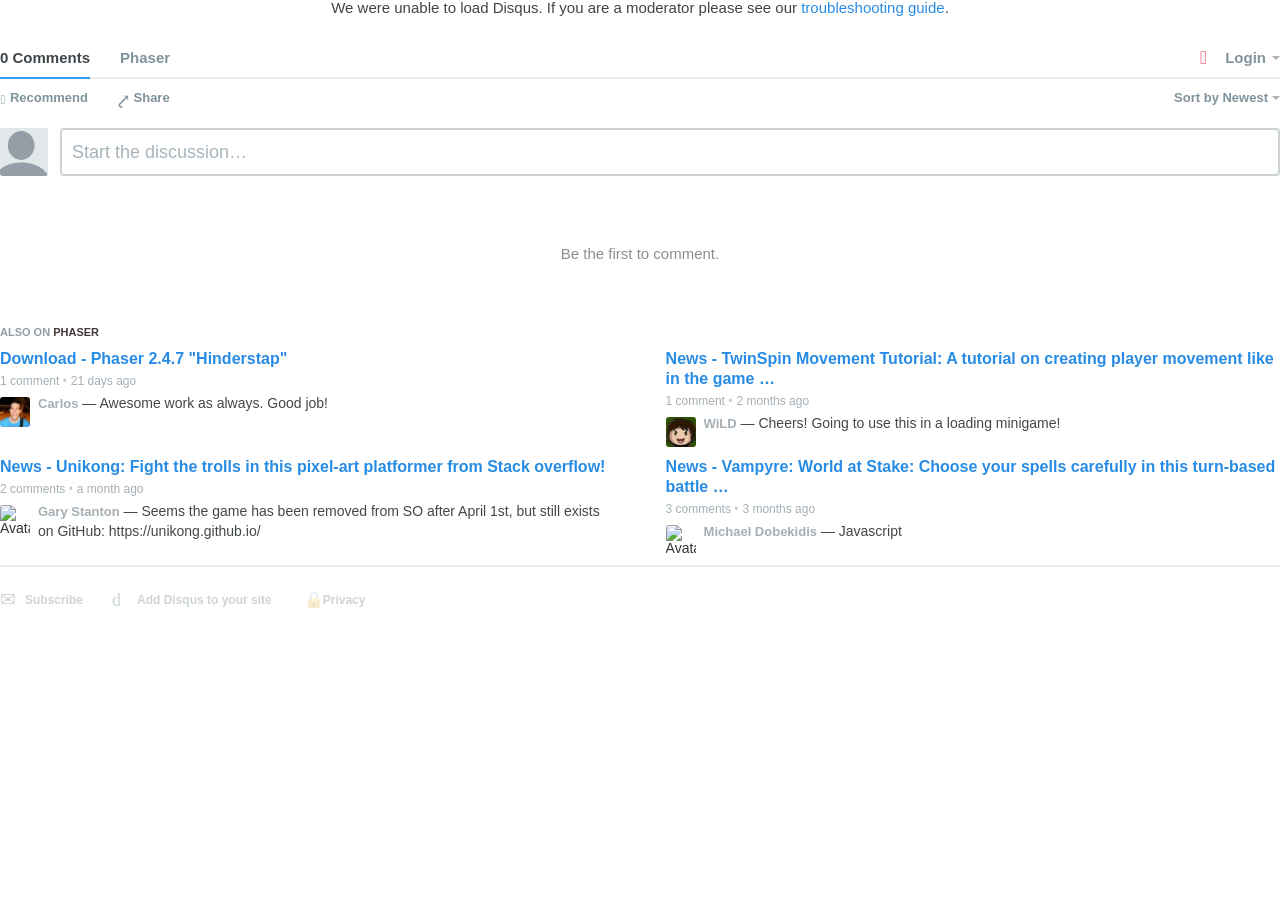
<file: assets/backgrounds/Phaser - Examples - Misc - Pause Menu_files/a.html>
<!DOCTYPE html>
<!--[if IE 8]><html lang="en" dir="ltr" class="ie8"><![endif]-->
<!--[if IE 9]><html lang="en" dir="ltr" class="ie9"><![endif]-->
<!--[if gt IE 9]><!-->
<html class="js no-touch localstorage sessionstorage contenteditable use-opacity-transitions" dir="ltr" lang="en"><!--<![endif]--><head>
<meta http-equiv="content-type" content="text/html; charset=UTF-8">
    <title>Disqus Comments</title>

    
    <meta name="viewport" content="width=device-width, initial-scale=1, maximum-scale=1, user-scalable=no">
    <meta http-equiv="X-UA-Compatible" content="IE=edge">

    
    
    <style>
        html {
            overflow: hidden;
        }

        
    </style>

<link href="a_data/lounge.css" rel="stylesheet"><script src="a_data/config.js" data-requiremodule="remote/config" data-requirecontext="_" async="" charset="utf-8" type="text/javascript"></script><script src="a_data/common.js" data-requiremodule="common.bundle" data-requirecontext="_" async="" charset="utf-8" type="text/javascript"></script><script src="a_data/lounge_002.js" data-requiremodule="lounge.bundle" data-requirecontext="_" async="" charset="utf-8" type="text/javascript"></script><script src="a_data/ga.js" data-requiremodule="ga" data-requirecontext="_" async="" charset="utf-8" type="text/javascript"></script><style id="css_1463178472229"></style><!-- base href="http://disqus.com/embed/comments/?base=default&version=cfcd5ec7691bd02a4c93982460b4bdd3&f=phaserjs&t_u=http%3A%2F%2Fphaser.io%2Fexamples%2Fv2%2Fmisc%2Fpause-menu&t_d=Phaser%20-%20Examples%20-%20Misc%20-%20Pause%20Menu&t_t=Phaser%20-%20Examples%20-%20Misc%20-%20Pause%20Menu&s_o=default" --><link href="a_data/discovery.css" rel="stylesheet"><script src="a_data/discovery.js" data-requiremodule="discovery/main" data-requirecontext="_" async="" charset="utf-8" type="text/javascript"></script></head>
<body>
    

    
    <!--[if lt IE 10]><p style="color: #fff; background-color: #f05f70; padding: 10px; margin-top: 20px;">
        You're using a browser that Disqus plans to stop supporting soon. For more information, visit our list of 
        <a href="https://help.disqus.com/customer/portal/articles/466228-which-browsers-does-disqus-work-with-" style="color: #fff; text-decoration: underline;">supported browsers</a>
        and consider upgrading.
    </p><![endif]-->
    <div id="error" style="display:none; text-align: center">
        <p>We were unable to load Disqus. If you are a moderator please see our <a href="https://docs.disqus.com/help/83/"> troubleshooting guide</a>. </p>
    </div>

    
    <script type="text/json" id="disqus-forumData">{"session":{"canModerate":false,"audienceSyncVerified":false,"mustVerify":false,"canReply":true,"mustVerifyEmail":false},"features":{},"forum":{"category":"Tech","description":"","founder":"66299511","twitterName":"photonstorm","url":"","raw_description":"","guidelines":null,"favicon":{"permalink":"http://disqus.com/api/forums/favicons/phaserjs.jpg","cache":"//a.disquscdn.com/1462914528/images/favicon-default.png"},"raw_guidelines":null,"language":"en","daysThreadAlive":0,"avatar":{"small":{"permalink":"http://disqus.com/api/forums/avatars/phaserjs.jpg?size=32","cache":"//a.disquscdn.com/1462914528/images/noavatar32.png"},"large":{"permalink":"http://disqus.com/api/forums/avatars/phaserjs.jpg?size=92","cache":"//a.disquscdn.com/1462914528/images/noavatar92.png"}},"channel":null,"daysAlive":0,"pk":"3068645","signedUrl":"","settings":{"supportLevel":0,"adsDRNativeEnabled":false,"disable3rdPartyTrackers":false,"adsVideoEnabled":false,"adsProductVideoEnabled":false,"adsPositionTopEnabled":false,"ssoRequired":false,"linkAffiliationEnabled":false,"adsProductLinksThumbnailsEnabled":false,"adsProductStoriesEnabled":false,"organicDiscoveryEnabled":true,"allowMedia":true,"discoveryMax":false,"discoveryLocked":false,"moderatorText":"","adsEnabled":false,"allowAnonPost":false,"hasCustomAvatar":false,"adultContent":false,"promotedDiscoveryEnabled":false,"allowAnonVotes":false,"mustVerify":true,"colorScheme":"auto","adsSettingsLocked":false,"mustVerifyEmail":true,"audienceSyncEnabled":false,"typeface":"auto","adsPositionBottomEnabled":false,"mediaembedEnabled":true,"adsProductLinksEnabled":false,"discoveryThumbnailsEnabled":false,"isVIP":false},"id":"phaserjs","createdAt":"2014-06-17T21:25:55.490238","name":"Phaser"}}</script>

    
    <script type="text/json" id="disqus-threadData">{"cursor":{"hasPrev":false,"prev":null,"total":0,"hasNext":false,"next":"1:0:0"},"code":0,"response":{"lastModified":1425932310,"posts":[],"thread":{"feed":"https://phaserjs.disqus.com/phaser_examples_misc_pause_menu/latest.rss","identifiers":[],"dislikes":0,"likes":0,"message":"","id":"3581370459","isDeleted":false,"category":"3114547","author":"66299511","userScore":0,"userSubscription":false,"isSpam":false,"signedLink":"http://disq.us/?url=http%3A%2F%2Fphaser.io%2Fexamples%2Fv2%2Fmisc%2Fpause-menu&key=DIdlQVs6XukA7fiW6dtODg","createdAt":"2015-03-09T20:18:30","hasStreaming":false,"raw_message":"","isClosed":false,"link":"http://phaser.io/examples/v2/misc/pause-menu","slug":"phaser_examples_misc_pause_menu","forum":"phaserjs","clean_title":"Examples - Misc - Pause Menu","posts":0,"moderators":[66299511],"title":"Phaser - Examples - Misc - Pause Menu","highlightedPost":null}},"order":"desc"}</script>

    

    <div id="fixed-content"></div>


    
        
        <!--[if lte IE 8]>
<script src="//a.disquscdn.com/1462914528/build/vendor/ie8.js"></script>
<![endif]-->
<!--[if IE 9]>
<script src="//a.disquscdn.com/1462914528/build/vendor/ie9.js"></script>
<![endif]-->

        
<script type="text/json" id="disqus-urls">{
    "root":"//disqus.com",
    "next":"//a.disquscdn.com/next/current/embed"
}</script>

        <script src="a_data/lounge.js" id="bootstrap-script" data-app="lounge" async=""></script>
    


<div id="layout" data-tracking-area="layout">

<div id="onboard" data-tracking-area="onboard"></div>

<div style="display: none;" id="highlighted-post" data-tracking-area="highlighted" class="highlighted-post"></div>

<div id="global-alert"></div>

<header id="main-nav" data-tracking-area="main-nav">
<nav class="nav nav-primary">
<ul>
<li class="tab-conversation active" data-role="post-count"><a class="publisher-nav-color">
<span class="comment-count">
0 comments
</span>

<span class="comment-count-placeholder">
Comments
</span>
</a>
</li>
<li class="tab-community">
<a href="https://disqus.com/home/forums/phaserjs/" class="publisher-nav-color" data-action="community-sidebar" data-forum="phaserjs" id="community-tab">
<span class="community-name">
<strong>Phaser</strong>

</span>

<strong class="community-name-placeholder">Community</strong>
</a>
</li>
<li class="dropdown user-menu" data-role="logout"><a href="#" class="dropdown-toggle" data-toggle="dropdown">
<span class="dropdown-toggle-wrapper">

<span>
Login
</span>

</span> <span class="caret"></span>
</a>
<ul class="dropdown-menu">


<li>
<a href="#" data-action="auth:disqus">Disqus</a>
</li>
<li>
<a href="#" data-action="auth:facebook">Facebook</a>
</li>
<li>
<a href="#" data-action="auth:twitter">Twitter</a>
</li>
<li>
<a href="#" data-action="auth:google">Google</a>
</li>



</ul>
</li>
<li class="notification-menu unread" data-role="notification-menu"><a href="https://disqus.com/home/inbox/" class="notification-container" data-action="home" data-home-path="home/inbox/">
<span class="notification-icon icon-comment" aria-hidden=""></span>
<span class="notification-count" data-role="notification-count">1</span>
</a>
</li>
</ul>
</nav>
</header>

<section id="conversation" data-role="main" data-tracking-area="main">
<div class="nav nav-secondary" data-tracking-area="secondary-nav">
<ul>
<li id="recommend-button" class="recommend dropdown">
<div class="thread-likes"><a href="#" data-action="recommend" title="Recommend this discussion" class="dropdown-toggle ">
<span class="icon-heart"></span>
<span class="label label-default">Recommend</span>
<span class="label label-recommended">Recommended</span>
</a>
<ul class="dropdown-menu coachmark">
<li>
<h2>Discussion Recommended!</h2>
<p>Recommending means this is a discussion worth sharing. It gets shared
 to your followers' Disqus feeds, and gives the creator kudos!</p>
<a href="http://disqus.com/home/?utm_source=disqus_embed&amp;utm_content=recommend_btn" class="btn btn-primary" target="_blank">
 Find More Discussions 
</a>
</li>
</ul>
</div></li>
<li id="thread-share-menu" class="dropdown share-menu hidden-sm"><a href="#" class="dropdown-toggle" data-toggle="dropdown" title="Share">
<span class="icon-export"></span>
<span class="label">Share</span>
</a>
<ul class="share-menu dropdown-menu">
<li class="share">Share this discussion on
<ul>
<li class="twitter">
<a data-action="share:twitter" href="#">Twitter</a>
</li>
<li class="facebook">
<a data-action="share:facebook" href="#">Facebook</a>
</li>
</ul>
</li>
</ul>
</li>
<li data-role="post-sort" class="dropdown sorting pull-right">
<a href="#" class="dropdown-toggle" data-toggle="dropdown">

Sort by Newest

<span class="caret"></span>
</a>
<ul class="dropdown-menu pull-right">
<li>
<a href="#" data-action="sort" data-sort="popular">Best<i aria-hidden="true" class="icon-checkmark"></i></a>
</li>

<li class="selected">
<a href="#" data-action="sort" data-sort="desc">Newest<i aria-hidden="true" class="icon-checkmark"></i></a>
</li>

<li>
<a href="#" data-action="sort" data-sort="asc">Oldest<i aria-hidden="true" class="icon-checkmark"></i></a>
</li>
</ul>
</li>
</ul>
</div>

<div id="posts">
<div id="form"><form class="reply">
<div class="postbox">
<div role="alert"></div>
<div class="avatar">
<span class="user">
<img data-role="user-avatar" src="a_data/noavatar92.png" alt="Avatar">
</span>
</div>

<div class="textarea-wrapper" data-role="textarea" dir="auto"><div><span class="placeholder">Start the discussion…</span><div aria-label="Start the discussion…" style="overflow: auto; max-height: 350px;" data-role="editable" aria-multiline="true" role="textbox" tabindex="0" class="textarea" contenteditable="true"><p><br></p></div><div style="display: none;"><ul class="suggestions">
<li class="header">
<h5>in this conversation</h5>
</li>
</ul>
</div></div>
<div data-role="drag-drop-placeholder" class="media-drag-hover" style="display: none">
<div class="drag-text">
⬇ Drag and drop your images here to upload them.
</div>
</div>
<div class="media-preview empty" data-role="media-preview"><ul data-role="media-legacy-list"></ul>
<ul data-role="media-progress-list"></ul>
<ul data-role="media-rich-list"></ul>
<div class="media-expanded empty" data-role="media-preview-expanded">
<img src="[data-uri]" data-role="media-preview-expanded-image" alt="Media preview placeholder">
</div>
</div>
<div class="edit-alert" role="postbox-alert"></div>
<div class="post-actions">
<ul class="wysiwyg">
<li data-role="media-uploader"><a href="#" tabindex="-1" data-action="attach" class="attach" title="Upload Images"><span>Attach</span></a>
<input data-role="media-upload" tabindex="-1" accept="image/*" type="file">
</li>
</ul>
</div>
</div>

<div data-role="login-form"><div><section class="auth-section logged-out">
<div class="connect">
<h6>Log in with</h6>
<ul data-role="login-menu" class="services login-buttons">


<li class="auth-disqus">
<button type="button" data-action="auth:disqus" title="Disqus"><i class="icon-disqus"></i></button>
</li>
<li class="auth-facebook">
<button type="button" data-action="auth:facebook" title="Facebook"><i class="icon-facebook-circle"></i></button>
</li>
<li class="auth-twitter">
<button type="button" data-action="auth:twitter" title="Twitter"><i class="icon-twitter-circle"></i></button>
</li>
<li class="auth-google">
<button type="button" data-action="auth:google" title="Google"><i class="icon-google-plus-circle"></i></button>
</li>
</ul>
</div>
<div class="guest">
<h6 class="guest-form-title">
<span class="register-text"> or sign up with Disqus </span>
<span class="guest-text"> or pick a name </span>
</h6>

<div class="what-is-disqus help-icon">
<div id="rules" class="tooltip show">
<h3>Disqus is a discussion network</h3>
<ul>
<li><span>Disqus never moderates or censors. The rules on this community are its own.</span></li>
<li><span>Your email is safe with us. It's only used for moderation and optional notifications.</span></li>
<li><span>Don't be a jerk or do anything illegal. Everything is easier that way.</span></li>
</ul>
<p class="clearfix"><a href="https://docs.disqus.com/kb/terms-and-policies/" class="btn btn-small" target="_blank">Read full terms and conditions</a></p>
</div>
</div>

<p class="input-wrapper">
<input dir="auto" placeholder="Name" name="display_name" id="view31_display_name" maxlength="30" type="text">
</p>

<div class="guest-details " data-role="guest-details">
<p class="input-wrapper">
<input dir="auto" placeholder="Email" name="email" id="view31_email" type="email">
</p>

<p class="input-wrapper">
<input dir="auto" class="register-text" placeholder="Password" name="password" id="view31_password" type="password">
</p>

<div class="acceptance-wrapper register-text">
By signing up, you agree to the Disqus <a target="_blank" href="https://help.disqus.com/customer/portal/articles/1753105-basic-rules-for-disqus-powered-profiles-and-discussions">Basic Rules</a>, <a target="_blank" href="https://help.disqus.com/customer/portal/articles/466260-terms-of-service">Terms of Service</a>, and <a target="_blank" href="https://help.disqus.com/customer/portal/articles/466259-privacy-policy">Privacy Policy</a>.
</div>
<div class="acceptance-wrapper guest-text">
By posting, you agree to the Disqus <a target="_blank" href="https://help.disqus.com/customer/portal/articles/1753105-basic-rules-for-disqus-powered-profiles-and-discussions">Basic Rules</a>, <a target="_blank" href="https://help.disqus.com/customer/portal/articles/466260-terms-of-service">Terms of Service</a>, and <a target="_blank" href="https://help.disqus.com/customer/portal/articles/466259-privacy-policy">Privacy Policy</a>.
</div>

<input name="author-guest" style="display:none" type="checkbox">

<div class="proceed" data-role="submit-btn-container">
<button type="submit" class="btn submit" aria-label="Next"><span class="icon-proceed"></span><div class="spinner"></div></button>
</div>
</div>
</div>
</section>

</div></div>
</div>
</form></div>

<button class="alert realtime" style="display: none" data-role="realtime-notification">
</button>

<div id="no-posts" style="">Be the first to comment.</div>

<ul id="post-list" class="post-list"></ul>

<div class="load-more" data-role="more" style="display:none">
<a href="#" data-action="more-posts" class="btn">Load more comments</a>
</div>
</div>

</section>

<div id="placement-bottom" data-tracking-area="discovery-south"><div style="height: auto; visibility: visible;" class="post-list"><div style="display: block; width: 100%;"><div id="discovery-main-c61" class="discovery-main">

<section id="col-organic-c79" class="col-organic">
<header class="discovery-col-header">
<h2>Also on <strong>Phaser</strong>
</h2>
</header>
<ul class="discovery-posts" data-role="discovery-posts"><li class="discovery-post post-0" id="discovery-link-organic-4768022238">
<a href="http://disq.us/url?url=http%3A%2F%2Fphaser.io%2Fdownload%2Frelease%2F2.4.7%3AwyOQ1ZWM-_V35AQ5DAxxOV7_g_c&amp;imp=2tafue62g82coc&amp;prev_imp=2tae3ul262k2c4&amp;forum_id=3068645&amp;forum=phaserjs&amp;thread_id=3581370459&amp;thread=4768022238&amp;zone=thread&amp;area=bottom&amp;object_type=thread&amp;object_id=4768022238" class="publisher-anchor-color">

<header class="discovery-post-header">
<h3 title="Download - Phaser 2.4.7 &quot;Hinderstap&quot;">
<span data-role="discovery-thread-title" class="title line-truncate" data-line-truncate="2">
Download - Phaser 2.4.7 "Hinderstap"
</span>
</h3>

<ul class="meta">
<li class="comments">
1 comment
</li>
<li class="time">21 days ago</li>
</ul>
</header>

</a><a href="http://disq.us/url?url=http%3A%2F%2Fphaser.io%2Fdownload%2Frelease%2F2.4.7%3AwyOQ1ZWM-_V35AQ5DAxxOV7_g_c&amp;imp=2tafue62g82coc&amp;prev_imp=2tae3ul262k2c4&amp;forum_id=3068645&amp;forum=phaserjs&amp;thread_id=3581370459&amp;thread=4768022238&amp;zone=thread&amp;area=bottom&amp;object_type=thread&amp;object_id=4768022238" class="top-comment" data-role="discovery-top-comment">
<img src="a_data/avatar92_002.jpg" alt="Avatar" data-role="discovery-avatar">
<p><span class="user" data-role="discovery-top-comment-author">Carlos</span> — <span data-role="discovery-top-comment-snippet" class="line-truncate" data-line-truncate="3">Awesome work as always. Good job!</span></p>
</a>

</li>
<li class="discovery-post post-1" id="discovery-link-organic-4648043097">
<a href="http://disq.us/url?url=http%3A%2F%2Fphaser.io%2Fnews%2F2016%2F03%2Ftwinspin-movement-tutorial%3AKC-MA0k_hO_PTCdBecgKzH5yQLs&amp;imp=2tafue62g82coc&amp;prev_imp=2tae3ul262k2c4&amp;forum_id=3068645&amp;forum=phaserjs&amp;thread_id=3581370459&amp;thread=4648043097&amp;zone=thread&amp;area=bottom&amp;object_type=thread&amp;object_id=4648043097" class="publisher-anchor-color">

<header class="discovery-post-header">
<h3 title="News - TwinSpin Movement Tutorial: A tutorial on creating player movement like in the game TwinSpin.">
<span data-role="discovery-thread-title" class="title line-truncate" data-line-truncate="2">  News - TwinSpin Movement Tutorial: A tutorial on creating player movement like in the game …</span>
</h3>

<ul class="meta">
<li class="comments">
1 comment
</li>
<li class="time">2 months ago</li>
</ul>
</header>

</a><a href="http://disq.us/url?url=http%3A%2F%2Fphaser.io%2Fnews%2F2016%2F03%2Ftwinspin-movement-tutorial%3AKC-MA0k_hO_PTCdBecgKzH5yQLs&amp;imp=2tafue62g82coc&amp;prev_imp=2tae3ul262k2c4&amp;forum_id=3068645&amp;forum=phaserjs&amp;thread_id=3581370459&amp;thread=4648043097&amp;zone=thread&amp;area=bottom&amp;object_type=thread&amp;object_id=4648043097" class="top-comment" data-role="discovery-top-comment">
<img src="a_data/avatar92.jpg" alt="Avatar" data-role="discovery-avatar">
<p><span class="user" data-role="discovery-top-comment-author">WiLD</span> — <span data-role="discovery-top-comment-snippet" class="line-truncate" data-line-truncate="3">Cheers! Going to use this in a loading minigame!</span></p>
</a>

</li>
<li class="discovery-post post-2" id="discovery-link-organic-4711782406">
<a href="http://disq.us/url?url=http%3A%2F%2Fphaser.io%2Fnews%2F2016%2F04%2Funikong%3AJezZHA_jysVykEU54o7cYLfRU50&amp;imp=2tafue62g82coc&amp;prev_imp=2tae3ul262k2c4&amp;forum_id=3068645&amp;forum=phaserjs&amp;thread_id=3581370459&amp;thread=4711782406&amp;zone=thread&amp;area=bottom&amp;object_type=thread&amp;object_id=4711782406" class="publisher-anchor-color">

<header class="discovery-post-header">
<h3 title="News - Unikong: Fight the trolls in this pixel-art platformer from Stack overflow!">
<span data-role="discovery-thread-title" class="title line-truncate" data-line-truncate="2">
News - Unikong: Fight the trolls in this pixel-art platformer from Stack overflow!
</span>
</h3>

<ul class="meta">
<li class="comments">
2 comments
</li>
<li class="time">a month ago</li>
</ul>
</header>

</a><a href="http://disq.us/url?url=http%3A%2F%2Fphaser.io%2Fnews%2F2016%2F04%2Funikong%3AJezZHA_jysVykEU54o7cYLfRU50&amp;imp=2tafue62g82coc&amp;prev_imp=2tae3ul262k2c4&amp;forum_id=3068645&amp;forum=phaserjs&amp;thread_id=3581370459&amp;thread=4711782406&amp;zone=thread&amp;area=bottom&amp;object_type=thread&amp;object_id=4711782406" class="top-comment" data-role="discovery-top-comment">
<img alt="Avatar" data-role="discovery-avatar">
<p><span class="user" data-role="discovery-top-comment-author">Gary Stanton</span> — <span data-role="discovery-top-comment-snippet" class="line-truncate" data-line-truncate="3">Seems the game has been removed from SO after April 1st, but still exists on GitHub: https://unikong.github.io/</span></p>
</a>

</li>
<li class="discovery-post post-3" id="discovery-link-organic-4607275488">
<a href="http://disq.us/url?url=http%3A%2F%2Fphaser.io%2Fnews%2F2016%2F02%2Fvampyre-world-at-stake%3ATJoVOUwHrlRkafarhIRUmAm2nr8&amp;imp=2tafue62g82coc&amp;prev_imp=2tae3ul262k2c4&amp;forum_id=3068645&amp;forum=phaserjs&amp;thread_id=3581370459&amp;thread=4607275488&amp;zone=thread&amp;area=bottom&amp;object_type=thread&amp;object_id=4607275488" class="publisher-anchor-color">

<header class="discovery-post-header">
<h3 title="News - Vampyre: World at Stake: Choose your spells carefully in this turn-based battle between monsters and heroes.">
<span data-role="discovery-thread-title" class="title line-truncate" data-line-truncate="2">  News - Vampyre: World at Stake: Choose your spells carefully in this turn-based battle …</span>
</h3>

<ul class="meta">
<li class="comments">
3 comments
</li>
<li class="time">3 months ago</li>
</ul>
</header>

</a><a href="http://disq.us/url?url=http%3A%2F%2Fphaser.io%2Fnews%2F2016%2F02%2Fvampyre-world-at-stake%3ATJoVOUwHrlRkafarhIRUmAm2nr8&amp;imp=2tafue62g82coc&amp;prev_imp=2tae3ul262k2c4&amp;forum_id=3068645&amp;forum=phaserjs&amp;thread_id=3581370459&amp;thread=4607275488&amp;zone=thread&amp;area=bottom&amp;object_type=thread&amp;object_id=4607275488" class="top-comment" data-role="discovery-top-comment">
<img alt="Avatar" data-role="discovery-avatar">
<p><span class="user" data-role="discovery-top-comment-author">Michael Dobekidis</span> — <span data-role="discovery-top-comment-snippet" class="line-truncate" data-line-truncate="3">Javascript</span></p>
</a>

</li>
</ul>
</section>

</div>
</div></div></div>

<div id="footer" data-tracking-area="footer">
<ul class="disqus-footer">
<li class="logo disqus-footer__item"><a href="https://disqus.com/" rel="nofollow" title="Powered by Disqus">Powered by Disqus</a></li>
<li id="thread-subscribe-button" class="email disqus-footer__item"> 
<div class="default">
<a href="#" rel="nofollow" data-action="subscribe" title="Subscribe and get email updates from this discussion"><i aria-hidden="true" class="icon icon-mail"></i><span class="clip">Subscribe</span> <i aria-hidden="true" class="icon icon-checkmark"></i></a>
</div>
<div class="form">
<div class="input-wrapper"><input id="thread-subscribe-email" placeholder="yourname@email.com" type="email"></div>
</div>
</li>
<li class="install disqus-footer__item">
<a href="https://publishers.disqus.com/engage?utm_source=phaserjs&amp;utm_medium=Disqus-Footer" rel="nofollow" target="_blank">
<i aria-hidden="true" class="icon icon-disqus"></i>
<span class="clip hidden-sm">Add Disqus to your site</span>
<span class="clip visible-sm hidden-xs">Add Disqus</span>
<span class="clip visible-xs">Add</span>
</a>
</li>
<li class="privacy disqus-footer__item">
<a href="https://help.disqus.com/customer/portal/articles/1657951?utm_source=disqus&amp;utm_medium=embed-footer&amp;utm_content=privacy-btn" rel="nofollow" target="_blank">
<i aria-hidden="true" class="icon icon-lock"></i>
<span class="clip">Privacy</span>
</a>
</li>
</ul>
</div>
</div></body></html>
</file>
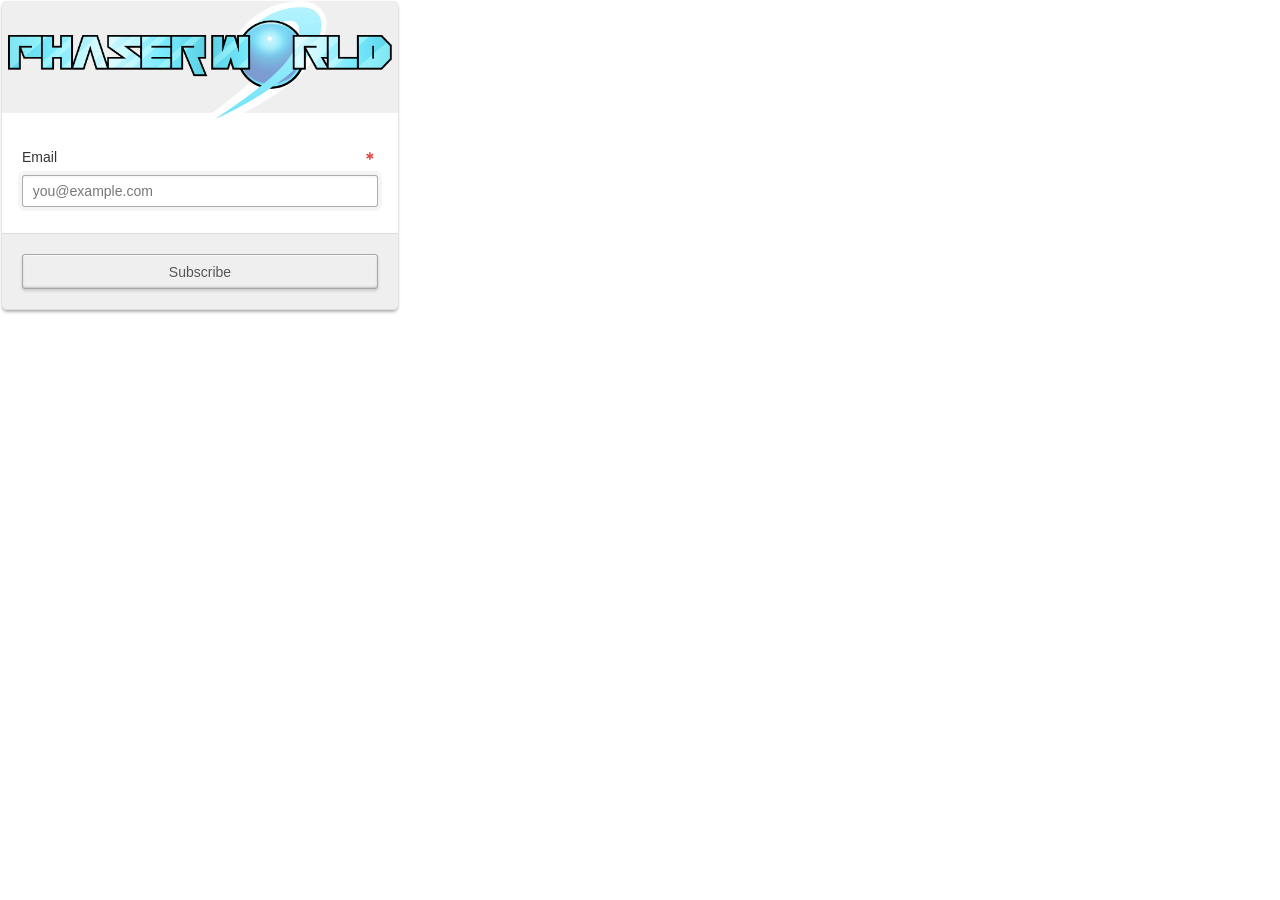
<file: assets/backgrounds/Phaser - Examples - Misc - Pause Menu_files/iframe.html>
<!DOCTYPE html>
<!--[if lte IE 9]> <html lang="en" class="no-js old-ie"> <![endif]-->
<!--[if (gt IE 9)|!(IE)]><!-->
<html style="" class="js non-ie cssgradients inlinesvg no-hiddenscroll fontface csstransitions csstransforms cssanimations flexbox" lang="en"><!--<![endif]--><head>
	<meta http-equiv="Content-Type" content="text/html; charset=UTF-8">
<script src="iframe_data/1e083e1800.js" type="text/javascript"></script><script src="iframe_data/nr-943.js"></script><script type="text/javascript">window.NREUM||(NREUM={});NREUM.info={"beacon":"bam.nr-data.net","errorBeacon":"bam.nr-data.net","licenseKey":"1e083e1800","applicationID":"13119952","transactionName":"c1pdRBALVVUDRR5EXFdbRkARS1BfFFZcUg==","queueTime":0,"applicationTime":107,"agent":""}</script>
<script type="text/javascript">window.NREUM||(NREUM={}),__nr_require=function(e,t,n){function r(n){if(!t[n]){var o=t[n]={exports:{}};e[n][0].call(o.exports,function(t){var o=e[n][1][t];return r(o||t)},o,o.exports)}return t[n].exports}if("function"==typeof __nr_require)return __nr_require;for(var o=0;o<n.length;o++)r(n[o]);return r}({1:[function(e,t,n){function r(e,t){return function(){o(e,[(new Date).getTime()].concat(a(arguments)),null,t)}}var o=e("handle"),i=e(2),a=e(3);"undefined"==typeof window.newrelic&&(newrelic=NREUM);var u=["setPageViewName","setCustomAttribute","finished","addToTrace","inlineHit"],c=["addPageAction"],f="api-";i(u,function(e,t){newrelic[t]=r(f+t,"api")}),i(c,function(e,t){newrelic[t]=r(f+t)}),t.exports=newrelic,newrelic.noticeError=function(e){"string"==typeof e&&(e=new Error(e)),o("err",[e,(new Date).getTime()])}},{}],2:[function(e,t,n){function r(e,t){var n=[],r="",i=0;for(r in e)o.call(e,r)&&(n[i]=t(r,e[r]),i+=1);return n}var o=Object.prototype.hasOwnProperty;t.exports=r},{}],3:[function(e,t,n){function r(e,t,n){t||(t=0),"undefined"==typeof n&&(n=e?e.length:0);for(var r=-1,o=n-t||0,i=Array(0>o?0:o);++r<o;)i[r]=e[t+r];return i}t.exports=r},{}],ee:[function(e,t,n){function r(){}function o(e){function t(e){return e&&e instanceof r?e:e?u(e,a,i):i()}function n(n,r,o){e&&e(n,r,o);for(var i=t(o),a=l(n),u=a.length,c=0;u>c;c++)a[c].apply(i,r);var s=f[g[n]];return s&&s.push([m,n,r,i]),i}function p(e,t){w[e]=l(e).concat(t)}function l(e){return w[e]||[]}function d(e){return s[e]=s[e]||o(n)}function v(e,t){c(e,function(e,n){t=t||"feature",g[n]=t,t in f||(f[t]=[])})}var w={},g={},m={on:p,emit:n,get:d,listeners:l,context:t,buffer:v};return m}function i(){return new r}var a="nr@context",u=e("gos"),c=e(2),f={},s={},p=t.exports=o();p.backlog=f},{}],gos:[function(e,t,n){function r(e,t,n){if(o.call(e,t))return e[t];var r=n();if(Object.defineProperty&&Object.keys)try{return Object.defineProperty(e,t,{value:r,writable:!0,enumerable:!1}),r}catch(i){}return e[t]=r,r}var o=Object.prototype.hasOwnProperty;t.exports=r},{}],handle:[function(e,t,n){function r(e,t,n,r){o.buffer([e],r),o.emit(e,t,n)}var o=e("ee").get("handle");t.exports=r,r.ee=o},{}],id:[function(e,t,n){function r(e){var t=typeof e;return!e||"object"!==t&&"function"!==t?-1:e===window?0:a(e,i,function(){return o++})}var o=1,i="nr@id",a=e("gos");t.exports=r},{}],loader:[function(e,t,n){function r(){if(!w++){var e=v.info=NREUM.info,t=s.getElementsByTagName("script")[0];if(e&&e.licenseKey&&e.applicationID&&t){c(l,function(t,n){e[t]||(e[t]=n)});var n="https"===p.split(":")[0]||e.sslForHttp;v.proto=n?"https://":"http://",u("mark",["onload",a()],null,"api");var r=s.createElement("script");r.src=v.proto+e.agent,t.parentNode.insertBefore(r,t)}}}function o(){"complete"===s.readyState&&i()}function i(){u("mark",["domContent",a()],null,"api")}function a(){return(new Date).getTime()}var u=e("handle"),c=e(2),f=window,s=f.document;NREUM.o={ST:setTimeout,CT:clearTimeout,XHR:f.XMLHttpRequest,REQ:f.Request,EV:f.Event,PR:f.Promise,MO:f.MutationObserver},e(1);var p=""+location,l={beacon:"bam.nr-data.net",errorBeacon:"bam.nr-data.net",agent:"js-agent.newrelic.com/nr-943.min.js"},d=window.XMLHttpRequest&&XMLHttpRequest.prototype&&XMLHttpRequest.prototype.addEventListener&&!/CriOS/.test(navigator.userAgent),v=t.exports={offset:a(),origin:p,features:{},xhrWrappable:d};s.addEventListener?(s.addEventListener("DOMContentLoaded",i,!1),f.addEventListener("load",r,!1)):(s.attachEvent("onreadystatechange",o),f.attachEvent("onload",r)),u("mark",["firstbyte",a()],null,"api");var w=0},{}]},{},["loader"]);</script>
	    <link href="iframe_data/theme_madmimi-9c74385a09f010fbe372e64dd43d078b.css" media="screen" rel="stylesheet" type="text/css">
  <link href="iframe_data/webform-a51e01efc043781ed22b91a646272a2f.css" media="screen" rel="stylesheet" type="text/css">
<link href="iframe_data/webform_iframe-73ddb76d583c501472f5a4881a444c4f.css" media="screen" rel="stylesheet" type="text/css">
<link href="iframe_data/ui.css" media="screen" rel="stylesheet" type="text/css">
<link href="iframe_data/ui_002.css" media="screen" rel="stylesheet" type="text/css">
  <script src="iframe_data/modernizr.js" type="text/javascript"></script>
  <script src="iframe_data/basic_dropdown-eec4f7e6f817f01e65feb498f66ce76f.js" type="text/javascript"></script>
  <title>Mad Mimi</title>

</head>

<body class="ema">
	
<div class="mimi_webform_container">
  <div class="mimi_webform with_bg">

        <div class="mimi_webform_header mimi_webform_logo ui_light" style="background-color:#DCDCDC; max-width:396px;">
            <img src="iframe_data/logo-signup2_1444954966.png" style="height: 128px;">
        </div>
    <form accept-charset="UTF-8" action="https://madmimi.com/signups/subscribe/163665" id="ema_signup_form" method="post" style="max-width:396px;"><div style="margin:0;padding:0;display:inline"><input name="utf8" value="✓" type="hidden"><input name="authenticity_token" value="quJuFSA6FqYsMi/ArYBTjX30N34AedNG5GjP3gxI5fs=" type="hidden"></div>
  <fieldset>
        <div class="mimi_field text required" style="max-width:356px;height:65px;">
  <label for="signup_email">Email</label>
  <input id="signup_email" name="signup[email]" data-required-field="This field is required" placeholder="you@example.com" class="required" type="text">
  <span class="mimi_funk"></span>
</div>

    
    <div class="mimi_field action" style="max-width:356px;height:35px;">
  <input class="submit" value="Subscribe" id="webform_submit_button" data-default-text="Subscribe" data-submitting-text="Sending..." data-invalid-text="↑ You forgot some required fields" data-choose-list="↑ Choose a list" data-thanks="Thank you!" type="submit">
</div>

  </fieldset>
</form>
  </div>
</div>

<script type="text/javascript">
(function(global) {
  function serialize(form){if(!form||form.nodeName!=="FORM"){return }var i,j,q=[];for(i=form.elements.length-1;i>=0;i=i-1){if(form.elements[i].name===""){continue}switch(form.elements[i].nodeName){case"INPUT":switch(form.elements[i].type){case"text":case"hidden":case"password":case"button":case"reset":case"submit":q.push(form.elements[i].name+"="+encodeURIComponent(form.elements[i].value));break;case"checkbox":case"radio":if(form.elements[i].checked){q.push(form.elements[i].name+"="+encodeURIComponent(form.elements[i].value))}break;case"file":break}break;case"TEXTAREA":q.push(form.elements[i].name+"="+encodeURIComponent(form.elements[i].value));break;case"SELECT":switch(form.elements[i].type){case"select-one":q.push(form.elements[i].name+"="+encodeURIComponent(form.elements[i].value));break;case"select-multiple":for(j=form.elements[i].options.length-1;j>=0;j=j-1){if(form.elements[i].options[j].selected){q.push(form.elements[i].name+"="+encodeURIComponent(form.elements[i].options[j].value))}}break}break;case"BUTTON":switch(form.elements[i].type){case"reset":case"submit":case"button":q.push(form.elements[i].name+"="+encodeURIComponent(form.elements[i].value));break}break}}return q.join("&")};


  function extend(destination, source) {
    for (var prop in source) {
      destination[prop] = source[prop];
    }
  }

  if (!Mimi) var Mimi = {};
  if (!Mimi.Signups) Mimi.Signups = {};

  Mimi.Signups.EmbedValidation = function() {
    this.initialize();

    var _this = this;
    if (document.addEventListener) {
      this.form.addEventListener('submit', function(e){
        _this.onFormSubmit(e);
      });
    } else {
      this.form.attachEvent('onsubmit', function(e){
        _this.onFormSubmit(e);
      });
    }
  };

  extend(Mimi.Signups.EmbedValidation.prototype, {
    initialize: function() {
      this.form         = document.getElementById('ema_signup_form');
      this.submit       = document.getElementById('webform_submit_button');
      this.callbackName = 'jsonp_callback_' + Math.round(100000 * Math.random());
      this.validEmail   = /.+@.+\..+/
    },

    onFormSubmit: function(e) {
      e.preventDefault();

      this.validate();
      if (this.isValid) {
        this.submitForm();
      } else {
        this.revalidateOnChange();
      }
    },

    validate: function() {
      this.isValid = true;
      this.emailValidation();
      this.fieldAndListValidation();
      this.updateFormAfterValidation();
    },

    emailValidation: function() {
      var email = document.getElementById('signup_email');

      if (this.validEmail.test(email.value)) {
        this.removeTextFieldError(email);
      } else {
        this.textFieldError(email);
        this.isValid = false;
      }
    },

    fieldAndListValidation: function() {
      var fields = this.form.querySelectorAll('.mimi_field.required');

      for (var i = 0; i < fields.length; ++i) {
        var field = fields[i],
            type  = this.fieldType(field);
        if (type === 'checkboxes' || type === 'radio_buttons') {
          this.checkboxAndRadioValidation(field);
        } else {
          this.textAndDropdownValidation(field, type);
        }
      }
    },

    fieldType: function(field) {
      var type = field.querySelectorAll('.field_type');

      if (type.length) {
        return type[0].getAttribute('data-field-type');
      } else if (field.className.indexOf('checkgroup') >= 0) {
        return 'checkboxes';
      } else {
        return 'text_field';
      }
    },

    checkboxAndRadioValidation: function(field) {
      var inputs   = field.getElementsByTagName('input'),
          selected = false;

      for (var i = 0; i < inputs.length; ++i) {
        var input = inputs[i];
        if((input.type === 'checkbox' || input.type === 'radio') && input.checked) {
          selected = true;
        }
      }

      if (selected) {
        field.className = field.className.replace(/ invalid/g, '');
      } else {
        if (field.className.indexOf('invalid') === -1) {
          field.className += ' invalid';
        }

        this.isValid = false;
      }
    },

    textAndDropdownValidation: function(field, type) {
      var inputs = field.getElementsByTagName('input');

      for (var i = 0; i < inputs.length; ++i) {
        var input = inputs[i];
        if (input.name.indexOf('signup') >= 0) {
          if (type === 'text_field') {
            this.textValidation(input);
          } else {
            this.dropdownValidation(field, input);
          }
        }
      }
      this.htmlEmbedDropdownValidation(field);
    },

    textValidation: function(input) {
      if (input.id === 'signup_email') return;

      if (input.value) {
        this.removeTextFieldError(input);
      } else {
        this.textFieldError(input);
        this.isValid = false;
      }
    },

    dropdownValidation: function(field, input) {
      if (input.value) {
        field.className = field.className.replace(/ invalid/g, '');
      } else {
        if (field.className.indexOf('invalid') === -1) field.className += ' invalid';
        this.onSelectCallback(input);
        this.isValid = false;
      }
    },

    htmlEmbedDropdownValidation: function(field) {
      var dropdowns = field.querySelectorAll('.mimi_html_dropdown');
      var _this = this;

      for (var i = 0; i < dropdowns.length; ++i) {
        var dropdown = dropdowns[i];

        if (dropdown.value) {
          field.className = field.className.replace(/ invalid/g, '');
        } else {
          if (field.className.indexOf('invalid') === -1) field.className += ' invalid';
          this.isValid = false;
          dropdown.onchange = (function(){ _this.validate(); });
        }
      }
    },

    textFieldError: function(input) {
      input.className   = 'required invalid';
      input.placeholder = input.getAttribute('data-required-field');
    },

    removeTextFieldError: function(input) {
      input.className   = 'required';
      input.placeholder = '';
    },

    onSelectCallback: function(input) {
      if (typeof Widget === 'undefined' || !Widget.BasicDropdown) return;

      var dropdownEl = input.parentNode,
          instances  = Widget.BasicDropdown.instances,
          _this = this;

      for (var i = 0; i < instances.length; ++i) {
        var instance = instances[i];
        if (instance.wrapperEl === dropdownEl) {
          instance.onSelect = function(){ _this.validate() };
        }
      }
    },

    updateFormAfterValidation: function() {
      this.form.className   = this.setFormClassName();
      this.submit.value     = this.submitButtonText();
      this.submit.disabled  = !this.isValid;
      this.submit.className = this.isValid ? 'submit' : 'disabled';
    },

    setFormClassName: function() {
      var name = this.form.className;

      if (this.isValid) {
        return name.replace(/\s?mimi_invalid/, '');
      } else {
        if (name.indexOf('mimi_invalid') === -1) {
          return name += ' mimi_invalid';
        } else {
          return name;
        }
      }
    },

    submitButtonText: function() {
      var invalidFields = document.querySelectorAll('.invalid'),
          text;

      if (this.isValid || !invalidFields) {
        text = this.submit.getAttribute('data-default-text');
      } else {
        if (invalidFields.length || invalidFields[0].className.indexOf('checkgroup') === -1) {
          text = this.submit.getAttribute('data-invalid-text');
        } else {
          text = this.submit.getAttribute('data-choose-list');
        }
      }
      return text;
    },

    submitForm: function() {
      this.formSubmitting();

      var _this = this;
      window[this.callbackName] = function(response) {
        delete window[this.callbackName];
        document.body.removeChild(script);
        _this.onSubmitCallback(response);
      };

      var script = document.createElement('script');
      script.src = this.formUrl('json');
      document.body.appendChild(script);
    },

    formUrl: function(format) {
      var action  = this.form.action;
      if (format === 'json') action += '.json';
      return action + '?callback=' + this.callbackName + '&' + serialize(this.form);
    },

    formSubmitting: function() {
      this.form.className  += ' mimi_submitting';
      this.submit.value     = this.submit.getAttribute('data-submitting-text');
      this.submit.disabled  = true;
      this.submit.className = 'disabled';
    },

    onSubmitCallback: function(response) {
      if (response.success) {
        this.onSubmitSuccess(response.result);
      } else {
        top.location.href = this.formUrl('html');
      }
    },

    onSubmitSuccess: function(result) {
      if (result.has_redirect) {
        top.location.href = result.redirect;
      } else if(result.single_opt_in || !result.confirmation_html) {
        this.disableForm();
        this.updateSubmitButtonText(this.submit.getAttribute('data-thanks'));
      } else {
        this.showConfirmationText(result.confirmation_html);
      }
    },

    showConfirmationText: function(html) {
      var fields = this.form.querySelectorAll('.mimi_field');

      for (var i = 0; i < fields.length; ++i) {
        fields[i].style['display'] = 'none';
      }

      (this.form.querySelectorAll('fieldset')[0] || this.form).innerHTML = html;
    },

    disableForm: function() {
      var elements = this.form.elements;
      for (var i = 0; i < elements.length; ++i) {
        elements[i].disabled = true;
      }
    },

    updateSubmitButtonText: function(text) {
      this.submit.value = text;
    },

    revalidateOnChange: function() {
      var fields = this.form.querySelectorAll(".mimi_field.required"),
          _this = this;

      for (var i = 0; i < fields.length; ++i) {
        var inputs = fields[i].getElementsByTagName('input');
        for (var j = 0; j < inputs.length; ++j) {
          if (this.fieldType(fields[i]) === 'text_field') {
            inputs[j].onkeyup = function() {
              var input = this;
              if (input.getAttribute('name') === 'signup[email]') {
                if (_this.validEmail.test(input.value)) _this.validate();
              } else {
                if (input.value.length === 1) _this.validate();
              }
            }
          } else {
            inputs[j].onchange = function(){ _this.validate() };
          }
        }
      }
    }
  });

  if (document.addEventListener) {
    document.addEventListener("DOMContentLoaded", function() {
      new Mimi.Signups.EmbedValidation();
    });
  }
  else {
    window.attachEvent('onload', function() {
      new Mimi.Signups.EmbedValidation();
    });
  }
})(this);
</script>

<script type="text/javascript">
(function() {
  function getElementsByClassName(node, classname) {
    var a = [];
    var re = new RegExp('(^| )'+classname+'( |$)');
    var els = node.getElementsByTagName("*");
    for(var i=0,j=els.length; i < j; i++)
        if(re.test(els[i].className)){
          a.push(els[i]);
        }
    return a;
  };

	document.onclick = function(e) {
    if (!e) {
      e = window.event;
    }

    var focus = getElementsByClassName(document.body, 'focus');

    if(focus.length > 0) {
      for(var i = 0; i < focus.length; ++i) {
        focus[i].className = focus[i].className.replace(/ focus/g, '');
      }
    }

    var mimiField = findMimiField(e.target || e.srcElement);
    if(mimiField) {
    	if(getElementsByClassName(mimiField, '.combo_input').length == 0) { /* skip if editing options */
      	mimiField.className += ' focus';
      }
    }
  };

  function findMimiField(elem) {
    var mimiField = elem.parentNode;
    while(mimiField && mimiField.className != undefined && mimiField.className.toString().indexOf('mimi_field') == -1) {
      mimiField = mimiField.parentNode;
    }
    if(mimiField.nodeType == 1 /* element */) {
      return mimiField;
    } else {
      return null;
    }
  }
 })();
</script>





</body></html>
</file>
<file: assets/backgrounds/Phaser - Examples - Misc - Pause Menu_files/a_data/discovery.css>
.clearfix:after,.clearfix:before{display:table;content:"";line-height:0}.clearfix:after{clear:both}.hide-text{font:0/0 a;color:transparent;text-shadow:none;background-color:transparent;border:0}.input-block-level{display:block;width:100%;min-height:30px;box-sizing:border-box}.discovery-main{display:inline-block;color:#444;font-family:"Helvetica Neue",arial,sans-serif;font-size:14px;clear:both;margin-top:20px;width:100%}.discovery-col-header{margin-bottom:.8em}.discovery-col-header h2{font-size:11px;font-weight:700;text-transform:uppercase;color:rgba(34,59,74,.5)}.discovery-post a.title,.discovery-post h3{font-size:16px;font-weight:700;line-height:1.25em}.discovery-col-header h2 strong{color:#413a3a}.discovery-post h3{margin-bottom:4px;display:block;max-height:2.5em;overflow:hidden}.discovery-post a.title{word-wrap:break-word;padding-right:5px}.dark .discovery-col-header h2{color:#bbb}.dark .discovery-col-header h2 strong{color:#fff}@media screen and (max-width:440px){.discovery-col-header{margin-bottom:.4em}}.discovery-post{margin-bottom:10px;float:left;width:48%}.discovery-post:nth-child(odd){margin-right:4%}.discovery-post .meta{color:#777;color:rgba(30,55,70,.4)}.discovery-post .meta li{display:inline;line-height:1.1em;font-weight:500;font-size:12px}.discovery-post .meta li:after{content:'\2022';color:#ccc}.discovery-post .meta li:last-of-type{margin-right:0}.discovery-post .meta li:last-of-type:after{content:'';margin-left:0}.discovery-post .top-comment{color:#333;display:inline-block;width:100%;margin-top:6px;font-size:14px}.discovery-post .top-comment img{width:30px;height:30px;float:left;margin-right:8px;margin-top:3px;border-radius:3px}.discovery-post .top-comment p{line-height:1.4em;max-height:4.2em;overflow:hidden;font-size:14px;margin-bottom:0;color:#42474a}.discovery-post .top-comment .user{font-weight:600;font-size:13px;color:#777;color:rgba(30,55,70,.4)}.discovery-post .top-comment:hover{text-decoration:none;color:#666}.discovery-post .top-comment:hover .user{color:#AAA}.discovery-post .top-comment:hover img{opacity:.8}.dark .discovery-post .meta{color:#aaa}.dark .discovery-post .top-comment .user{color:#999}.dark .discovery-post .top-comment p{color:#fff}.dark .discovery-post .top-comment:hover{color:#888}.dark .discovery-post .top-comment:hover .user{color:#777}.serif .discovery-post .top-comment p{font-family:Georgia,Times,serif}.serif .discovery-post .top-comment p span.user{font-family:"Helvetica Neue",arial,sans-serif}@media screen and (max-width:480px){.discovery-post{float:left;width:100%;margin-bottom:10px}.discovery-post:nth-child(odd){margin-right:0}}
</file>
<file: assets/backgrounds/Phaser - Examples - Misc - Pause Menu_files/iframe_data/theme_madmimi-9c74385a09f010fbe372e64dd43d078b.css>
html{background:#ddeaff}body.ema{background-color:#aed8f2;color:#555;font:normal normal 400 16px/1.375 "Helvetica Neue",Helvetica,Arial,sans-serif}body.ema label{font-family:"Helvetica Neue",Helvetica,Arial,sans-serif;text-transform:none}dl dt{color:#777}section.global{background:#efefef;border-radius:6px}section.global>header{background:#efefef;border-radius:5px 5px 0 0}section.global>.content{background:#fff;border-radius:5px}.cost .amt{color:#333}.cost .sign,.cost .cents{color:rgba(0,0,0,0.4)}.tip{background:#efefef;position:relative}.tip:before{content:'';display:inline-block;position:absolute;width:0;height:0;border-top:0 solid transparent;border-right:8px solid transparent;border-left:8px solid transparent;border-bottom:8px solid #efefef;top:-8px;bottom:auto;left:50%;margin-left:-8px}div.loading,section.loading{background:#fff url("/assets/img/transmit.gif") center center no-repeat}span.color{border-radius:0.5em;box-shadow:0 1px 0 rgba(255,255,255,0.3) inset,0 -0.35em 0 rgba(0,0,0,0.15) inset}.accent{background:#feffd0}.ema span.count,.ema .filter{border-radius:3px;background:rgba(0,0,0,0.1);color:rgba(0,0,0,0.4)}.ema span.count.important,.ema .filter.important{background:#c90110;color:#fff}.ema .tabs li span.count,.ema .tabs li .filter{color:#8b8b8b}.ema .tabs li span.count.important,.ema .tabs li .filter.important{background:#c90110;color:#fff}.ema a.filter:hover,.ema a.filter:focus{color:rgba(0,0,0,0.4)}.filter.selected span.count{color:rgba(255,255,255,0.8)}ul.filters .mailing_link{box-shadow:inset 0 0 0 1px rgba(72,62,1,0.125)}.filter{background:#feedbe!important;color:rgba(0,0,0,0.6)}.filter:hover,.filter:focus{color:#885d1c}.filter.selected{background:#5fa9d6!important;color:#fff;text-shadow:0 1px 1px rgba(0,0,0,0.2);box-shadow:inset 0 2px 1px rgba(0,0,0,0.15)}.filter.selected:hover,.filter.selected:focus{color:#fff}.ema .subtle,.ema .meta{color:rgba(0,0,0,0.4)}.ema p.small{font-size:12px;line-height:1.2}.ema .label .subtle,.ema .label .meta{font-family:"Helvetica Neue",Helvetica,Arial,sans-serif;font-weight:400;text-transform:none}.meta,.meta a{font-family:"Helvetica Neue",Helvetica,Arial,sans-serif}.ui_dark .subtle,.ui_dark .meta{color:rgba(239,239,239,0.4)}.note>.content{background:#f4f5b4 url(/assets/img/bg_note.png) center 0 no-repeat;border:1px solid #e3d7a3;color:#3d3f28}.vcard .org{color:#333}hr{background:#ddd}a.remove:not(.btn)>span,span.clear{background:#a3a3a3;background-color:rgba(163,163,163,0.9);color:#fff;border-radius:1em}a.remove:not(.btn)>span:hover,span.clear:hover{background-color:rgba(0,0,0,0.6);color:#fff}a.remove:not(.btn){text-transform:uppercase;color:#bcbcbc;font-weight:500}a.remove:not(.btn):hover{color:#555}a.remove:not(.btn):hover>span{background-color:rgba(0,0,0,0.6);color:#fff}#webform_theme a.remove:not(.btn){top:11px;position:relative}#webform_sidebar p.actions{margin-top:0.5em}#webform_sidebar p.actions .full{padding:0}#webform_sidebar p.actions .full:last-child{margin-top:1em}::-moz-selection{background:rgba(78,143,185,0.8);color:#fff}::selection{background:rgba(78,143,185,0.8);color:#fff}::-moz-selection{background:rgba(78,143,185,0.8);color:#fff}.hide_overflow:after{background-position:right 0;background-repeat:repeat-y}.hide_overflow:after,table.global tbody tr td .hide_overflow:after,section .tabs.vertical li.current .hide_overflow:after,.tabs_content .hide_overflow:after{background-image:-webkit-linear-gradient(left,rgba(255,255,255,0),#fff);background-image:linear-gradient(to right,rgba(255,255,255,0),#fff)}table.global tbody tr:nth-child(2n+1) td .hide_overflow:after,ul.items li:nth-of-type(even) .hide_overflow:after{background-image:-webkit-linear-gradient(left,rgba(239,239,239,0),#efefef);background-image:linear-gradient(to right,rgba(239,239,239,0),#efefef)}table.global tbody tr:hover td .hide_overflow:after{background-image:-webkit-linear-gradient(left,rgba(254,255,208,0),#feffd0);background-image:linear-gradient(to right,rgba(254,255,208,0),#feffd0)}aside .hide_overflow:after,section .tabs.vertical .hide_overflow:after,.tabs.vertical li:not(.current) .list_name .hide_overflow:after{background-image:-webkit-linear-gradient(left,rgba(233,233,233,0),#e9e9e9);background-image:linear-gradient(to right,rgba(233,233,233,0),#e9e9e9)}.tab-ui .sidebar ul li .hide_overflow:after{background-image:-webkit-linear-gradient(left,rgba(241,241,241,0),#f1f1f1);background-image:linear-gradient(to right,rgba(241,241,241,0),#f1f1f1)}.promotion_search_list.groups .promotion_search_list .hide_overflow:after{background-image:-webkit-linear-gradient(left,rgba(204,204,204,0),#ccc);background-image:linear-gradient(to right,rgba(204,204,204,0),#ccc)}.promotion_search_list.groups .drag-target .promotion_search_list .hide_overflow:after{background-image:-webkit-linear-gradient(left,rgba(170,170,170,0),#aaa);background-image:linear-gradient(to right,rgba(170,170,170,0),#aaa)}.tabs_content .filters .hide_overflow:after{background-image:-webkit-linear-gradient(left,rgba(254,237,190,0),#feedbe);background-image:linear-gradient(to right,rgba(254,237,190,0),#feedbe)}.tabs_content .filters .selected .hide_overflow:after{background-image:-webkit-linear-gradient(left,rgba(95,169,214,0),#5fa9d6);background-image:linear-gradient(to right,rgba(95,169,214,0),#5fa9d6)}section#compare_stats_view .hide_overflow:after{background-image:none}.btn .hide_overflow:after{background-image:none!important}.cssgradients #signup_lists .hide_overflow:after{background-image:-webkit-linear-gradient(left,rgba(255,255,255,0),#fff);background-image:linear-gradient(to right,rgba(255,255,255,0),#fff)}.ui-draggable-dragging .hide_overflow:after{display:none!important}#main{padding:0 20px;background-size:100% auto}#main>section{max-width:1280px;min-width:724px;background:#fff;box-shadow:0 10px 70px 0 rgba(125,147,160,0.42)}#main.with_sidebar section.main{margin-right:20px}#main.with_sidebar>section{background:#fff}#main>section>aside,#main>section>form>aside{margin:-20px -20px 0 0!important}.home #main>section{background:#fff}#main.with_sidebar>section{padding:20px 20px 0;background-position:right top;background-size:296px;background-repeat:repeat-y;display:-webkit-box;display:-webkit-flex;display:-ms-flexbox;display:flex}.gem #main.with_sidebar>section{-webkit-box-align:start;-webkit-align-items:flex-start;-ms-flex-align:start;align-items:flex-start}#main.with_sidebar section.main,aside+section.main,.home #main.with_sidebar section.main,.home aside+section.main{background:transparent;box-sizing:initial;box-shadow:none;margin-top:0;margin-left:0;padding:0 0 30px;min-height:250px}#main.with_sidebar section.main.promotion_editor,aside+section.main.promotion_editor,.home #main.with_sidebar section.main.promotion_editor,.home aside+section.main.promotion_editor{padding:0 0 20px 0}.ema #feeds_not_empty{background:none!important;box-shadow:none!important;margin:0!important;padding:0!important;width:100%!important}blockquote{font-family:"Helvetica Neue",Helvetica,Arial,sans-serif}blockquote.testimonial{background:url(/assets/img/bg_blockquote_sidebar_top.png) 0 0 no-repeat;background-image:url(/assets/img/bg_blockquote_sidebar_top.png)}@media (min--moz-device-pixel-ratio: 1.3), (-webkit-min-device-pixel-ratio: 1.3), (min-device-pixel-ratio: 1.3), (min-resolution: 1.3dppx){blockquote.testimonial{background-image:url(/assets/img/bg_blockquote_sidebar_top@2x.png);background-size:256px 8px}}blockquote.testimonial p{background:url(/assets/img/bg_blockquote_sidebar_bottom.png) 0 bottom no-repeat;background-image:url(/assets/img/bg_blockquote_sidebar_bottom.png)}@media (min--moz-device-pixel-ratio: 1.3), (-webkit-min-device-pixel-ratio: 1.3), (min-device-pixel-ratio: 1.3), (min-resolution: 1.3dppx){blockquote.testimonial p{background-image:url(/assets/img/bg_blockquote_sidebar_bottom@2x.png);background-size:256px 416px}}blockquote.testimonial+cite em{color:#333}blockquote p:before,blockquote p:after{font-family:Shag,"Helvetica Neue",Helvetica,Arial,sans-serif}#main>section>aside,#main>section>form>aside{width:256px;background:#e9e9e9;padding:20px;box-sizing:initial;box-shadow:none}.csstransforms .home #main section aside:before{background:#e9e9e9}#main>section>aside>nav{text-shadow:0 -1px 1px rgba(212,42,0,0.8);color:#fcddc6}.qna .question{background:url("/assets/img/asset_sprite.png") -900px -397px no-repeat;color:#555}.qna .question:hover,.qna .current .question{color:#333}.qna .answer{background:url("/assets/img/asset_sprite.png") -900px -597px no-repeat}.no-js .qna .question:active,.no-js .qna .question:focus,.qna .current .question{color:#333}#import_url .import-error{background:#f55;border-radius:5px;color:#fff}.mailing-info .fieldset label{color:#777}.code,code{font-family:Monaco,Menlo,"Ubuntu Mono",Consolas,source-code-pro,monospace}ul.quotes li blockquote h3,ul.three_features li blockquote h3{background:#fff}ul.quotes li blockquote h3,ul.quotes li blockquote p,ul.three_features li blockquote h3,ul.three_features li blockquote p{border-right:4px solid rgba(0,0,0,0.2)}ul.quotes li blockquote p,ul.three_features li blockquote p{background:#fff;border-bottom:4px solid rgba(0,0,0,0.2)}ul.quotes li blockquote:before,ul.three_features li blockquote:before{background:url(/assets/img/zig_small.png) right top no-repeat}ul.quotes li blockquote .funk,ul.three_features li blockquote .funk{background:url(/assets/img/quote_beak_bottom_left.svg) 0 0 no-repeat}ul.quotes li.right blockquote .funk,ul.three_features li.right blockquote .funk{background:url("/assets/img/asset_sprite.png") -700px -200px no-repeat}ul.quotes li cite .avatar,ul.quotes li figure .avatar,ul.three_features li cite .avatar,ul.three_features li figure .avatar{box-shadow:0 0 0 0 #fcda6c}ul.quotes li cite .avatar,ul.quotes li cite .avatar img,ul.quotes li cite .avatar:after,ul.quotes li figure .avatar,ul.quotes li figure .avatar img,ul.quotes li figure .avatar:after,ul.three_features li cite .avatar,ul.three_features li cite .avatar img,ul.three_features li cite .avatar:after,ul.three_features li figure .avatar,ul.three_features li figure .avatar img,ul.three_features li figure .avatar:after{border-radius:40px}ul.quotes li cite .avatar:after,ul.quotes li figure .avatar:after,ul.three_features li cite .avatar:after,ul.three_features li figure .avatar:after{background:#aed8f2}ul.quotes li:hover .avatar,ul.three_features li:hover .avatar{box-shadow:0 0 0 8px #fcda6c}div.side_switch{display:block}div.side_switch section{text-shadow:0 1px 0 rgba(255,255,255,0.4);background:rgba(255,255,255,0.75);border-radius:0 1.5em 1.5em 0;box-shadow:1px 3px 0 rgba(33,144,194,0.25)}div.side_switch section span{background:url(/assets/img/side_switch_share.png) right 0 no-repeat}div.side_switch section.hover{color:#3693cc;background-color:#fff}#eu_cookie_banner{background-color:rgba(100,111,120,0.9);color:#ddeaff}#eu_cookie_banner a{color:#fff}#eu_cookie_banner{border-radius:5px 5px 0 0}.ema h1,.ema h2,.ema h3{color:#333;font-family:Shag,"Helvetica Neue",Helvetica,Arial,sans-serif;font-weight:normal;line-height:1.2}.ema h1 small,.ema h2 small,.ema h3 small{line-height:1.4!important}.ema h1,.ema h2{text-transform:none!important}.ema.solo h1,.ema.solo h2,.ema.solo h3{font-family:Shag,"Helvetica Neue",Helvetica,Arial,sans-serif}.ema h4,.ema strong,.ema b{color:#333}.ema h1 small,.ema h2 small,.ema h3 small{color:#777;font-family:"Helvetica Neue",Helvetica,Arial,sans-serif}.ema a{color:#3693cc;text-decoration:none}.ema a:hover:not(.btn),.ema a:focus:not(.btn){color:#f90}.ema #uxh #uxh-nav-app a:hover{color:#000}.ema #uxh #uxh-nav-app .active a:hover,.ema #uxh #uxh-nav-app .dropdown.open a.dropdown-toggle:hover{color:#fff}.ema .navbar.uxc-nav{margin-top:0}.ema .em,.ema .em h2,.ema .em h3,.ema .em h4{color:#fff;text-shadow:0 1px 1px rgba(212,42,0,0.8)}.ema .em small{color:#ffc09a}.ema label{color:#333}.ema section.main h1{border-bottom:1px solid #ddd}.ema section.secondary h4{border-bottom:1px solid #ddd}.home #main>section>aside nav.tertiary_nav h3,.home #main>section>aside nav.contact_nav h3{color:#fff}.branch{border-radius:0 0 5px 5px}.application .main fieldset>.field.tree{background:#efefef;border-radius:5px;box-shadow:inset 0 2px 0 rgba(0,0,0,0.15)}.application .main fieldset>.field.tree.open{position:relative}.application .main fieldset>.field.tree.open:before{content:'';display:inline-block;position:absolute;width:0;height:0;border-right:10px solid transparent;border-left:10px solid transparent;border-top:10px solid #efefef;border-bottom:0 solid transparent;bottom:-10px;top:auto;left:40px;margin-left:-10px}.callout{background:#efefef;border-radius:5px}input[type="search"],input.search{background-image:url(/assets/img/search.png)!important}.combo_input>input,.combo_input>textarea{border-radius:3px 0 0 3px}.combo_input>.select>.btn,.combo_input>.btn{border-radius:0 3px 3px 0}.placeholder{color:#aaa}table.global .selected input[type="text"],table.global .selected input[type="url"],table.global .selected input[type="email"],table.global .selected textarea{border-color:#3f71e9}#date_picker,.date_picker_month_day{color:#005c84;text-shadow:0 1px 0 rgba(255,255,255,0.2)}#date_picker{background-image:-webkit-linear-gradient(top,#fff,#fff 20%,#fafdff);background-image:linear-gradient(to bottom,#fff,#fff 20%,#fafdff);border-radius:0 0 5px 5px;color:#005c84}#date_picker .date_hour{color:#005c84;background-color:#ecf8ff;box-shadow:inset 2px 3px 0 rgba(0,92,132,0.05);border-radius:9px}#date_picker .date_hour:hover,#date_picker .date_hour:focus{background-color:#e7f3fa}#date_picker .date_hour .time{color:#005c84;text-shadow:0 1px 0 rgba(255,255,255,0.2)}#date_picker .date{box-shadow:inset 2px 3px 0 rgba(0,92,132,0.02);border-radius:9px}#date_picker .date:hover,#date_picker .date:focus{background-color:rgba(226,238,245,0.2)}#date_picker #handle{background-image:-webkit-radial-gradient(#F4FCFF 20%,#9FBDCC 24%);background-image:radial-gradient(#F4FCFF 20%,#9FBDCC 24%);border:5px solid #125984;box-shadow:0 2px 1px rgba(0,92,132,0.2)}#date_picker .timesect{color:#005c84;text-shadow:0 1px 0 rgba(255,255,255,0.4)}#date_picker .line{border-right:1px dotted rgba(0,0,0,0.1)}#date_picker .sky{background:#63b8ea;background-image:-webkit-radial-gradient(ellipse at center top,rgba(255,255,255,0.6) 0%,rgba(255,255,255,0) 100%);background-image:radial-gradient(ellipse at center top,rgba(255,255,255,0.6) 0%,rgba(255,255,255,0) 100%);filter:"progid:DXImageTransform.Microsoft.gradient( startColorstr='#c2e1f4', endColorstr='#63b8ea',GradientType=1 )";box-shadow:inset 0 2px 0 0 rgba(0,0,10,0.05)}.date_picker_month_day{background-color:rgba(255,255,255,0.98)}.date_picker_month_day tbody a.month_active,.date_picker_month_day tbody a.day_active{background:#3693cc;color:#fff;text-shadow:0 1px 1px rgba(0,0,0,0.2);box-shadow:inset 0 2px 1px rgba(0,0,0,0.15)}.date_picker_month_day tbody a:hover,.date_picker_month_day tbody a:focus{background:#f90;color:#fff;text-shadow:none}.date_picker_month_day tr.header_row{border-bottom:1px solid rgba(0,92,132,0)}.date_picker_month_day>div:hover tr.header_row,.date_picker_month_day>div:focus tr.header_row{border-bottom:1px solid rgba(0,92,132,0.015)}.date_picker_month_day .year_previous.disabled,.date_picker_month_day .year_next.disabled,.date_picker_month_day .month_previous.disabled,.date_picker_month_day .month_next.disabled{color:#ddeaff}.date_picker_month_day .month tbody a.month_active,.date_picker_month_day .month tbody a:hover,.date_picker_month_day .month tbody a:focus{border-radius:10px}.tabs_content fieldset>p.tip,.tabs_content fieldset>.field.tip{border-radius:5px}menu .actions{border-top:1px solid #ddd;border-radius:0 0 6px 6px!important;background:#f5f5f5!important}®.field .help,fieldset p .help{color:#999}.ema menu,.ema .menu{background:#fff;border-radius:5px;box-shadow:0 1px 2px 1px rgba(0,0,0,0.2),0 0 0 5px rgba(0,0,0,0.05),0 0 0 1px rgba(0,0,0,0.05)}.ema menu li.selected a,.ema .menu li.selected a{color:#555 !important;background:rgba(0,0,0,0.1)}.ema menu li.selected a:hover,.ema menu li a:hover,.ema menu li a:focus,.ema .menu li.selected a:hover,.ema .menu li a:hover,.ema .menu li a:focus{background:#60b3e4;color:#fff !important}.ema menu li.selected a:hover span.count,.ema menu li a:hover span.count,.ema menu li a:focus span.count,.ema .menu li.selected a:hover span.count,.ema .menu li a:hover span.count,.ema .menu li a:focus span.count{background:#fff}.ema menu li a,.ema .menu li a{color:inherit;border-radius:4px}.ema menu li>a .hide_overflow:after,.ema .menu li>a .hide_overflow:after{background-image:-webkit-linear-gradient(left, rgba(255,255,255,0), #fff);background-image:linear-gradient(to right, rgba(255,255,255,0), #fff)}.ema menu li>a:hover .hide_overflow:after,.ema menu li>a:focus .hide_overflow:after,.ema .menu li>a:hover .hide_overflow:after,.ema .menu li>a:focus .hide_overflow:after{background-image:-webkit-linear-gradient(left, rgba(96,179,228,0), #60b3e4);background-image:linear-gradient(to right, rgba(96,179,228,0), #60b3e4)}.ema menu li.selected>a .hide_overflow:after,.ema .menu li.selected>a .hide_overflow:after{background-image:-webkit-linear-gradient(left, rgba(229,229,229,0), #e5e5e5);background-image:linear-gradient(to right, rgba(229,229,229,0), #e5e5e5)}.ema menu li.selected>a:hover .hide_overflow:after,.ema menu li.selected>a:focus .hide_overflow:after,.ema .menu li.selected>a:hover .hide_overflow:after,.ema .menu li.selected>a:focus .hide_overflow:after{background-image:-webkit-linear-gradient(left, rgba(96,179,228,0), #60b3e4);background-image:linear-gradient(to right, rgba(96,179,228,0), #60b3e4)}.ema menu section header,.ema .menu section header{color:#777}#module_type_select{font-family:"Helvetica Neue",Helvetica,Arial,sans-serif}#nav_footer a.twitter>span,#nav_footer a.facebook>span,#nav_footer a.plusone>span,#nav_footer a.pinterest>span{color:#839db5}#nav_footer a.twitter:hover>span,#nav_footer a.twitter:focus>span,#nav_footer a.facebook:hover>span,#nav_footer a.facebook:focus>span,#nav_footer a.plusone:hover>span,#nav_footer a.plusone:focus>span,#nav_footer a.pinterest:hover>span,#nav_footer a.pinterest:focus>span{color:#3c3c3c}.text_editor_preview.preview_well{background-image:-webkit-linear-gradient(top, rgba(255,255,255,0.1) 0, rgba(255,255,255,0) 100%), linear-gradient(to bottom, transparent 90%, rgba(0,0,0,0.1) 100%) !important;background-image:linear-gradient(to bottom, rgba(255,255,255,0.1) 0, rgba(255,255,255,0) 100%),linear-gradient(to bottom, transparent 90%, rgba(0,0,0,0.1) 100%) !important;box-shadow:inset 0 1px 0 rgba(255,255,255,0.1)}menu.color li.color a{border-radius:3px;box-shadow:0 1px 0 rgba(255,255,255,0.3) inset,0 -0.55em 0 rgba(0,0,0,0.1) inset}.unsuccess_color{background:#900}.notice_color{background:#fcda6c}.success_color{background:#82b46f}.preview_well,.well{background:#f1f1f1;box-shadow:inset 0 2px 0 rgba(0,0,0,0.15),0 1px 0 0 rgba(255,255,255,0.8);border-radius:5px}.well,.well:after,.well:before{border-radius:5px}.hover .well{background-color:#aaa;box-shadow:inset 0 2px 8px rgba(0,0,0,0.5),0 1px 0 0 rgba(255,255,255,0.8)}.well.over{background:#e4e4e4;box-shadow:inset 0 2px 0 rgba(0,0,0,0.4),0 1px 0 0 rgba(255,255,255,0.8)}.switch{background:rgba(0,0,0,0.1)}.switch>span{background-image:url("/assets/img/switch@2x.png");background-size:100px 100px;background-repeat:no-repeat}.switch,.switch>span{border-radius:5px}.workspace{background:#ddd;box-shadow:inset 0 3px 0 0 rgba(0,0,0,0.2)}ul.objects>li>.header h3 a,ul.objects>li>.header h4 a,ol.objects>li>.header h3 a,ol.objects>li>.header h4 a{color:#333}.theme_overlay,.tabs.theme_overlay{background:#666 !important}.theme_overlay.light{background:rgba(0,0,0,0.3)}.toggle{color:#555;border-radius:0.5em;text-shadow:0 1px 0 rgba(255,255,255,0.8)}.toggle.on{background:none repeat scroll 0 0 #e9e9e9;color:#777}.toggle.on:after{border-color:#e9e9e9 transparent transparent}.toggle.off,.toggle.off:hover,.toggle.off:focus,.toggle.off span{color:#aaa}.block{background:rgba(255,255,255,0.8) center 20px no-repeat}.block.loading{background-image:url("/assets/img/transmit.gif");background-image:url(/assets/img/transmit.gif)}@media (min--moz-device-pixel-ratio: 1.3), (-webkit-min-device-pixel-ratio: 1.3), (min-device-pixel-ratio: 1.3), (min-resolution: 1.3dppx){.block.loading{background-image:url(/assets/img/transmit@2x.gif);background-size:60px 60px}}.block.sidebar{width:296px !important;background-color:rgba(234,234,234,0.8)}.draft_item.mini{background-color:rgba(255,255,255,0.5);border-radius:0 4px 0 4px;color:rgba(0,0,0,0.5);box-shadow:0 1px 0 rgba(0,0,0,0.05),inset 0 2px 0 rgba(255,255,255,0.75)}.ui_dark .draft_item.mini{color:#fff;background-color:rgba(255,255,255,0.25);box-shadow:0 1px 0 rgba(0,0,0,0.05),inset 0 2px 0 rgba(255,255,255,0.25)}.switch_control{border-radius:24px;box-shadow:inset -70px 0 0 0 transparent;background-color:rgba(0,0,0,0.1)}.switch_control:after{background-color:currentColor;opacity:0.2}.switch_control span{color:currentColor}.ui_dark .switch_control{background-color:rgba(255,255,255,0.2)}.switch_control.active:after,.switch_control:active:after{opacity:1}fieldset.labels_on_left .message{color:#777;font-family:"Helvetica Neue",Helvetica,Arial,sans-serif}#control_overlay{background-color:#b3d8f4}.tooltip{border:1px solid #000;background-color:#fff;color:#333}.ema .window{border-radius:8px}.ema .window.loading>.window_contents,.ema .window #transmitEl{background:#fff url("/assets/img/transmit.gif") center center no-repeat;background-image:url(/assets/img/transmit.gif)}@media (min--moz-device-pixel-ratio: 1.3), (-webkit-min-device-pixel-ratio: 1.3), (min-device-pixel-ratio: 1.3), (min-resolution: 1.3dppx){.ema .window.loading>.window_contents,.ema .window #transmitEl{background-image:url(/assets/img/transmit@2x.gif);background-size:60px 60px}}.ema .window .window_contents{background:#fff;box-shadow:0 4px 0 0 rgba(0,0,0,0.1);border-radius:0 0 5px 5px}.ema .window .window_contents h2{text-transform:none;font-family:"Helvetica Neue",Helvetica,Arial,sans-serif}.ema .window .window_contents>footer{border-top:1px solid #ddd;background-color:#fafafa;border-radius:0 0 5px 5px}.ema .window .window_contents>p.loading{background:#fff url("/assets/img/transmit.gif") center center no-repeat;background-image:url(/assets/img/transmit.gif)}@media (min--moz-device-pixel-ratio: 1.3), (-webkit-min-device-pixel-ratio: 1.3), (min-device-pixel-ratio: 1.3), (min-resolution: 1.3dppx){.ema .window .window_contents>p.loading{background-image:url(/assets/img/transmit@2x.gif);background-size:60px 60px}}.ema .window.extended .window_contents{border-radius:5px}.ema .window header{background-color:#fafafa;border-bottom:1px solid #e2e2e2;border-radius:5px 5px 0 0}.ema .window .window_title{color:#777;text-shadow:0 1px 1px rgba(255,255,255,0.5)}.ema .window .window_close{color:#777;text-shadow:0 1px 0 rgba(250,250,250,0.5)}.ema .window .window_close.outside{background-color:rgba(99,110,118,0.5);color:#fff;border-radius:50%}.ema .window .window_close:active{color:#ddd}.ema .window .window_close:active.inside{color:#777}.window fieldset .actions:first-child:last-child{border-radius:0 0 5px 5px}.window fieldset .actions,.popover fieldset .actions{border-top:1px solid #e8e8e8}.window fieldset .field dl p.info,.popover fieldset .field dl p.info{background:url(/assets/img/icon_info_small.png) 108px 1em no-repeat}.window .window_contents .field dl p.info,.popover .window_contents .field dl p.info{background:url(/assets/img/icon_info_small.png) 108px 1em no-repeat}.window .field,.window>p,.popover .field,.popover>p{border-bottom:1px solid #ddd}.window .field .actions,.window>p .actions,.popover .field .actions,.popover>p .actions{border-radius:5px}.page-overlay.modal{background-color:#9aceef}.page-overlay.modal.animation-base{background-color:rgba(154,206,239,0.8) !important}.window h1 .subtle,.window h2 .subtle,.window h3 .subtle{color:#c1c7cb}.window.inline_popup{position:relative}.window.inline_popup:before{content:'';display:inline-block;position:absolute;width:0;height:0;border-top:0 solid transparent;border-right:10px solid transparent;border-left:10px solid transparent;border-bottom:10px solid rgba(137,148,156,0.95);top:-10px;bottom:auto;left:20px;margin-left:-10px}.window .mimi_helper.video,.window .mimi_helper.image{border-radius:5px}.page-overlay.modal.loading.eos{background-image:url("/assets/img/transmit_sky_large.gif");background-image:url(/assets/img/transmit_sky_large.gif);background-color:rgba(154,206,239,0.7)}@media (min--moz-device-pixel-ratio: 1.3), (-webkit-min-device-pixel-ratio: 1.3), (min-device-pixel-ratio: 1.3), (min-resolution: 1.3dppx){.page-overlay.modal.loading.eos{background-image:url(/assets/img/transmit_sky_large@2x.gif);background-size:80px 180px}}.ema .window_tabs li.current{box-shadow:none}.application.ema h1,.application.ema h2{font-weight:300;text-transform:none;font-family:"Helvetica Neue",Helvetica,Arial,sans-serif}.application.ema h3,.application.ema h4{font-family:"Helvetica Neue",Helvetica,Arial,sans-serif;font-weight:300}.application.ema h1,.application.ema h2,.application.ema h3,.application.ema h4{line-height:1.4}.gallery-page section.main h1{font-weight:300;text-transform:none}section.main>header,section.main>div>header{border-bottom:1px solid #ddd}section.main>header.borderless,section.main>div>header.borderless{border-bottom:none}section.main>header h2 [class*="icon-"],section.main>div>header h2 [class*="icon-"]{color:#555}#quarternary_navigation li a{color:#fff;text-shadow:0 2px 0 rgba(33,154,202,0.8);border-radius:100px}#quarternary_navigation li a:hover{text-shadow:0 3px 0 rgba(33,154,202,0.8)}#quarternary_navigation li a:active{text-shadow:0 -1px 0 rgba(33,154,202,0.8)}#quarternary_navigation li.current a{background:#fff;color:#5fa9d6;box-shadow:0 4px 0 -2px rgba(95,169,214,0.5)}header.global .masthead{max-width:1280px;min-width:724px}body.application header.global .masthead{background-image:url(/assets/img/bg_app_header.png)}@media (min--moz-device-pixel-ratio: 1.3), (-webkit-min-device-pixel-ratio: 1.3), (min-device-pixel-ratio: 1.3), (min-resolution: 1.3dppx){body.application header.global .masthead{background-image:url(/assets/img/bg_app_header@2x.png);background-size:950px 160px}}header.table{border-bottom:1px solid rgba(0,0,0,0.1)}ul.global>li:hover{background:#feffd0}ul.global>li{border-top:1px solid rgba(0,0,0,0.1)}ul.global>li:first-of-type{border-top:none}.field>.highlight{border-radius:5px;box-shadow:1px 2px 0px 0px #D8E9D6;background-image:-webkit-linear-gradient(90deg, #F3F7F2 0%, #F6FAF5 100%);background-image:linear-gradient(0deg, #F3F7F2 0%, #F6FAF5 100%)}.field>.highlight p strong{color:#00550E !important}.field>.highlight p small{color:#77C043}.name_value_editor:not(:first-of-type){border-top:1px solid #ddd}.name_value_editor .field.editing{background-color:#feffd0}.name_value_editor .field.editing input.value:focus{background-color:#fff}.tabs.theme_overlay a{color:rgba(255,255,255,0.8);text-shadow:0 1px 2px rgba(0,0,0,0.6),0 0 0 -1px rgba(0,0,0,0.6)}.tabs.theme_overlay a:hover{color:#fff;text-shadow:0 0 10px rgba(255,255,255,0.7),0 1px 2px rgba(0,0,0,0.6)}.tabs.theme_overlay .current a{color:#555}.tabs.theme_overlay .current a svg{-webkit-filter:none;filter:none}.ema aside section h3{font-size:1.5em;color:rgba(0,0,0,0.5);text-shadow:0 1px 1px rgba(255,255,255,0.5)}#new_feed_dialog .loading{background-image:url(img/loading-grey-white.gif);background-color:#fff}.side_switch>a{background:rgba(255,255,255,0.5);border-radius:0 1.5em 1.5em 0;box-shadow:1px 3px 0 #73b4db}.side_switch>a:hover{color:#3693cc;background:#fff}.home_page section.alt{background:#efefef}.home_page section.alt:before,.home_page section.alt:after{background:#efefef url(/assets/img/zig.png) 0 bottom no-repeat;background-size:100%}.home_page section.alt+section+section.alt:before,.home_page section.alt+section+section.alt:after{background-image:url(/assets/img/zag.png)}#home_mimi_quotes h1 .subtle,#home_mimi_customers h1 .subtle,#home_mimi_social h1 .subtle,#home_mimi_gallery h1 .subtle,#home_mimi_features h1 .subtle{color:#777}span.em_highlight{background:url("/assets/img/asset_sprite.png") -100px -586px no-repeat}#home_mimi_quotes ul.quotes li a,#home_mimi_quotes ul.three_features li a,#home_mimi_features ul.quotes li a,#home_mimi_features ul.three_features li a{color:#555}#home_mimi_quotes ul.quotes cite .avatar,#home_mimi_quotes ul.three_features figure .avatar,#home_mimi_quotes ul.quotes cite .avatar img,#home_mimi_quotes ul.three_features figure .avatar img,#home_mimi_quotes ul.quotes cite .avatar:after,#home_mimi_quotes ul.three_features figure .avatar:after,#home_mimi_features ul.quotes cite .avatar,#home_mimi_features ul.three_features figure .avatar,#home_mimi_features ul.quotes cite .avatar img,#home_mimi_features ul.three_features figure .avatar img,#home_mimi_features ul.quotes cite .avatar:after,#home_mimi_features ul.three_features figure .avatar:after{border-radius:40px}#home_mimi_quotes ul.quotes cite .source,#home_mimi_features ul.quotes cite .source{background:#fff}#home_mimi_quotes ul.three_features figure .source,#home_mimi_features ul.three_features figure .source{background:#fff}#home_mimi_quotes ul.quotes li.quote-4 .funk,#home_mimi_quotes ul.quotes li.quote-5 .funk,#home_mimi_quotes ul.quotes li.quote-6 .funk,#home_mimi_features ul.quotes li.quote-4 .funk,#home_mimi_features ul.quotes li.quote-5 .funk,#home_mimi_features ul.quotes li.quote-6 .funk{background:url("/assets/img/asset_sprite.png") -700px -200px no-repeat}#home_mimi_quotes ul.quotes li.quote-4 blockquote:before,#home_mimi_quotes ul.quotes li.quote-5 blockquote:before,#home_mimi_quotes ul.quotes li.quote-6 blockquote:before,#home_mimi_features ul.quotes li.quote-4 blockquote:before,#home_mimi_features ul.quotes li.quote-5 blockquote:before,#home_mimi_features ul.quotes li.quote-6 blockquote:before{background:url("/assets/img/asset_sprite.png") -100px -710px no-repeat}#home_mimi_quotes ul.quotes li.quote-4 h3,#home_mimi_quotes ul.quotes li.quote-5 h3,#home_mimi_quotes ul.quotes li.quote-6 h3,#home_mimi_features ul.quotes li.quote-4 h3,#home_mimi_features ul.quotes li.quote-5 h3,#home_mimi_features ul.quotes li.quote-6 h3{border-top:4px solid rgba(0,0,0,0.2)}ul.three_features li figure .avatar{box-shadow:0 0 0 8px #fff}body.solo header.global{background:url("/assets/img/solo_clouds.png") -80% 5px repeat-x}body.solo #main{background:url("/assets/img/solo_buildings.png") 140% 92% repeat-x}body.solo #main:after{background:url("/assets/img/solo_shadow.png") center bottom no-repeat}body.solo #main section.main:before{background:transparent url(/assets/img/zig.png) right top no-repeat}body.solo #main section.main footer{background:#efefef}body.solo #main section.main footer nav li a{color:#3693cc}body.solo #main section.main footer nav li+li{border-left:1px solid #ddd}body.solo.popup header.global{background:url(/assets/img/solo_clouds.png) -90% -87px repeat-x}body.audience .tab-ui{padding-top:0}.tab-ui>.col h2{height:80px}.tab-ui>.col h2,.tab-ui>.col h3{color:#919191;background:#fff;border-bottom:1px solid #ddd;font-family:"Helvetica Neue",Helvetica,Arial,sans-serif}.tab-ui>.col#audience_results h2.controls:after{background-color:#fff}.tab-ui>.col#audience_results h2.controls:before{background:-webkit-linear-gradient(left, rgba(255,255,255,0) 0%, #fff 100%);background:linear-gradient(to right, rgba(255,255,255,0) 0%, #fff 100%);filter:"progid:DXImageTransform.Microsoft.gradient( startColorstr='#00ffffff', endColorstr='$main-colorfff',GradientType=1 )"}.tab-ui>.col>.select_whole_list.sticky_header,.tab-ui>.col>#bulk_controls.sticky_header{background-color:#fff;border-bottom:1px solid #ddd}.tab-ui>.tab-ui-lists.col{background-color:#f1f1f1;-webkit-box-flex:0;-webkit-flex:0 0 236px;-ms-flex:0 0 236px;flex:0 0 236px;max-width:236px}.tab-ui>.tab-ui-lists.col h3{border-top:1px solid rgba(0,0,0,0.1)}.tab-ui>.tab-ui-lists.col h3 a{color:#555}.tab-ui #audience_result_list>header{background:#fff}.tab-ui .infinite_scroll_loading{background:url("/assets/img/transmit.gif") center bottom no-repeat;background-image:url(/assets/img/transmit.gif)}@media (min--moz-device-pixel-ratio: 1.3), (-webkit-min-device-pixel-ratio: 1.3), (min-device-pixel-ratio: 1.3), (min-resolution: 1.3dppx){.tab-ui .infinite_scroll_loading{background-image:url(/assets/img/transmit@2x.gif);background-size:60px 60px}}.tab-ui .infinite_scroll_loading:after{background:url("/assets/img/transmit.gif") center 0 no-repeat;background-image:url(/assets/img/transmit.gif)}@media (min--moz-device-pixel-ratio: 1.3), (-webkit-min-device-pixel-ratio: 1.3), (min-device-pixel-ratio: 1.3), (min-resolution: 1.3dppx){.tab-ui .infinite_scroll_loading:after{background-image:url(/assets/img/transmit@2x.gif);background-size:60px 60px}}.tab-ui .select_whole_list{border-color:rgba(0,0,0,0.1);border-radius:5px 5px 0 0;border-bottom-color:#ddd !important;min-height:80px}.tab-ui .tabs.vertical .selected{background:none repeat scroll 0 0 #fff;border-radius:5px 0 0 5px;box-shadow:0 1px 2px 0 rgba(0,0,0,0.2)}.tab-ui.bordered{border-top:1px solid #ddd}.tab-ui.bordered>.col{background-color:#fff}.sticky_header #bulk_controls{background-color:#fff;border-bottom:1px solid #ddd}#introduction{color:#3693cc}#introduction .call_to_action_email .label{text-shadow:0 1px 0 #4fb3e1}#introduction .call_to_action_email .combo_input{border-radius:10px}#introduction .call_to_action_email .combo_input a.back{border-radius:50%;border:1px solid #e68900;background-color:#ffa21a}#introduction .call_to_action_email .combo_input a.back svg path{fill:#fff}#introduction .call_to_action_email button:focus{box-shadow:inset 0 -4px 0 #ee7100,inset 0 -3px 0 #e06500,inset 0 -2px 0 #d75d00,inset 0 -1px 0 #c54104,inset 0 1px 1px rgba(255,255,255,0.4),0 2px 3px rgba(0,0,0,0.1);background-color:#ffad33}#introduction .call_to_action_email button:active{box-shadow:0 0 0 5px rgba(255,255,255,0.25)}#introduction .call_to_action_email button:disabled{color:#ee7100 !important}#introduction .call_to_action_email.failure input{box-shadow:inset 0 0 0 1px #ffa21a !important}span.call_to_action_supplement,#signupErrors{color:#fff;text-shadow:0 1px 0 #4fb3e1}#introduction h1,#introduction p .usr-quote{color:#fff;text-shadow:0 2px 0 #4fb3e1}span.usr-quote{color:#fff;text-shadow:0 2px 0 #4fb3e1}.mimi_security{background-image:url(/assets/mimi_security_wide.png)}@media (min--moz-device-pixel-ratio: 1.3), (-webkit-min-device-pixel-ratio: 1.3), (min-device-pixel-ratio: 1.3), (min-resolution: 1.3dppx){.mimi_security{background-image:url(/assets/mimi_security_wide@2x.png);background-size:590px 315px}}header.global{background:#84c3ec;text-shadow:0 1px 0 rgba(255,255,255,0.5);padding-left:20px;padding-right:20px}header.global span.bg{background:url("/assets/img/bgdiag.png") 0 0 no-repeat}.inlinesvg header.global span.bg{background:url("/assets/img/bgdiag_opt.svg") 0 -11px no-repeat}header.global .mimi{background-position:right top;background-image:url(/assets/img/header_mimi_v2.png)}@media (min--moz-device-pixel-ratio: 1.3), (-webkit-min-device-pixel-ratio: 1.3), (min-device-pixel-ratio: 1.3), (min-resolution: 1.3dppx){header.global .mimi{background-image:url(/assets/img/header_mimi_v2@2x.png);background-size:950px 242px}}header.global p.help{background-image:url(/assets/img/cloud.png);background-repeat:no-repeat}@media (min--moz-device-pixel-ratio: 1.3), (-webkit-min-device-pixel-ratio: 1.3), (min-device-pixel-ratio: 1.3), (min-resolution: 1.3dppx){header.global p.help{background-image:url(/assets/img/cloud@2x.png);background-size:230px 140px}}header.global p.help a{color:#f03}header.global a.identity{background-image:url(/assets/img/identity.png)}@media (min--moz-device-pixel-ratio: 1.3), (-webkit-min-device-pixel-ratio: 1.3), (min-device-pixel-ratio: 1.3), (min-resolution: 1.3dppx){header.global a.identity{background-image:url(/assets/img/identity@2x.png);background-size:350px 80px}}body.iin header.global a.identity{background:url(/assets/img/partners/identity_iin.png) center center no-repeat}.no_cc{background-color:rgba(255,255,255,0.2);border:2px dotted #84c3ec;color:#60b3e4;text-shadow:0 1px 0 rgba(255,255,255,0.3);border-radius:5px}.fancy_list li{border:2px dotted #ddd;background-color:rgba(220,220,220,0.1);border-radius:5px}#founder_thoughts img{border-radius:5px}#founder_thoughts img.smaller{background:#fff}#founder_thoughts figcaption{background:#fff;border-radius:5px;position:relative}#founder_thoughts figcaption:before{content:'';display:inline-block;position:absolute;width:0;height:0;border-top:0 solid transparent;border-right:8px solid transparent;border-left:8px solid transparent;border-bottom:8px solid #fff;top:-8px;bottom:auto;left:50%;margin-left:-8px}ul.bios li:nth-of-type(even){background-color:#efefef}ul.bios li img{border-radius:5px}.header_testimonial{width:296px}#account_info_receipts .items tr .meta a{color:#555}.icons img{border-radius:5px}.icons img:hover{background-color:#efefef}.btn_toggle .btn:first-of-type{border-radius:5px 0 0 5px}.btn_toggle .btn:last-of-type{border-radius:0 5px 5px 0}ul.addon_list>li h3 .name small{color:#777}.addon_list li.disabled .addon_price,.addon-status{color:#777;font-family:"Helvetica Neue",Helvetica,Arial,sans-serif}.ema .addon_list li h3{font-family:"Helvetica Neue",Helvetica,Arial,sans-serif;font-size:24px}.ema .addon_list li h3 .name{text-transform:none}.ema .addon_list li.unsubscribed h3{background:url("/assets/img/addon_ribbon.svg") 0 0 no-repeat;color:#fff;text-shadow:0 2px 1px rgba(212,42,0,0.8)}.ema .addon_list li.unsubscribed h3:after{background:url("/assets/img/addon_ribbon_end.svg") 0 0 no-repeat}.addon_list li.unsubscribed h3 .amt{color:#fff}.addon_list li.unsubscribed h3 .addon_price{color:#fff}.addon_list li.unsubscribed h3 .addon_price a{color:#fdecdf}.addon_list li.unsubscribed h3 .addon_price a:hover{color:#fff}.addon_list li.unsubscribed h3 .cost .per,.addon_list li.unsubscribed h3 .cost .sign{color:#fbcfae}.addon_list li.noborder#no_search_results:hover{background:#fff}.addon_list li.restricted .addon_icon:after{background:url(/assets/img/pro_ribbon.png) no-repeat}.affiliate_signups .summary{color:#333}.affiliate_signups .summary small{color:#555}.affiliate_signups ul.signups .signup_total{background:#efefef !important;border-radius:0 0 5px 5px;color:#333}.affiliate_banners figure{background:#efefef;border-radius:5px;position:relative}.affiliate_banners figure:before{content:'';display:inline-block;position:absolute;width:0;height:0;border-right:10px solid transparent;border-left:10px solid transparent;border-top:10px solid #efefef;border-bottom:0 solid transparent;bottom:-10px;top:auto;left:50%;margin-left:-10px}.affiliate_link h3{text-shadow:0 1px 1px rgba(0,0,0,0.3);border-radius:5px;color:#fff;position:relative;background:#aaa}.affiliate_link h3:before{content:'';display:inline-block;position:absolute;width:0;height:0;border-right:10px solid transparent;border-left:10px solid transparent;border-top:10px solid #aaa;border-bottom:0 solid transparent;bottom:-10px;top:auto;left:50%;margin-left:-10px}.mimi_voice_main.no_referrals{border-bottom:1px solid #ddd}.multi_user .name .child_email{color:#777;font-family:"Helvetica Neue",Helvetica,Arial,sans-serif}.warning_note span{text-shadow:0 1px 0 rgba(255,255,255,0.5)}#radio_loader{border-radius:5px}.ema .row{margin-left:0;margin-right:0}.ema .row:before{display:none}.ema .row:after{display:none}#all_audience_lists *::-moz-selection{color:#555}#all_audience_lists *::selection{color:#555}#all_audience_lists *::-moz-selection{color:#555}#all_audience_lists li.row .list_name{color:#999}#all_audience_lists li.row .count{color:#555}.csstransitions #all_audience_lists li.row:hover,.csstransitions #all_audience_lists li.row:focus{background-image:url([data-uri])}.csstransitions #all_audience_lists li.row:hover.active,.csstransitions #all_audience_lists li.row:focus.active{background-image:url([data-uri])}.csstransitions #all_audience_lists li.row.active:hover:active{background-image:url([data-uri])}#all_audience_lists li.row.active .count{background-color:#8cc8eb;color:#196592}.audience section.tab-ui ::-webkit-scrollbar-thumb{background-color:rgba(0,0,0,0.2);border-radius:3px}.audience section.tab-ui>.col h2{color:#919191;background:#fff;border-bottom:1px solid #ddd}.audience section.tab-ui>.col#audience_results h2{padding-right:375px}.audience section.tab-ui>#audience_lists.col h3{border-top:1px solid rgba(0,0,0,0.1)}.audience section.tab-ui #audience_result_list>header{background:#fff}.audience_member_count a{color:#3693cc !important}.mailing_links li{border-bottom:1px solid #efefef}.mailing_links li:nth-of-type(odd){background-color:#f9f9f9}.faux_table{border-bottom:1px solid #efefef}.faux_table h4 small{color:#555}.faux_table .attempt>svg path{fill:#a2a2a2}.faux_table .attempt span svg *{fill:#3693cc}.faux_table .attempt:hover span svg *,.faux_table .attempt:focus span svg *{fill:#f90}.input_infotip:not(.subtle){background-color:#fff;border:1px solid #ccc;box-shadow:0 0 0 4px rgba(250,250,250,0.75);border-radius:5px}.input_infotip:not(.subtle):after{border-color:transparent transparent #d9d9d9 transparent}.input_infotip:not(.subtle):before{border-color:transparent transparent #fff transparent}.input_infotip:not(.subtle).top:after{border-color:#d9d9d9 transparent transparent transparent}.input_infotip:not(.subtle).top:before{border-color:#fff transparent transparent transparent}.input_infotip:not(.subtle).right:after{border-color:transparent #d9d9d9 transparent transparent}.input_infotip:not(.subtle).right:before{border-color:transparent #fff transparent transparent}.input_infotip:not(.subtle) small span{background-color:#f7f8cb;color:#4c4f32;padding:0 0.2em;border:1px solid #efe8ca;border-radius:3px}.input_infotip.subtle{font-size:14px;color:#777;top:3px;left:7px}.input_infotip.placehold{background:#fff}.audience__searchinfo{width:229px}.input_infotip__trigger.on-focus:focus ~ .input_infotip.placehold,.input_infotip__trigger.on-focus ~ .input_infotip.placehold.stay{-webkit-transform:translateY(-12px) translateX(-7px) scale(0.8);-ms-transform:translateY(-12px) translateX(-7px) scale(0.8);transform:translateY(-12px) translateX(-7px) scale(0.8);background:rgba(255,255,255,0)}.cssgradients .input_infotip ~ .overlay{background-image:-webkit-linear-gradient(top, #fff 5%, rgba(255,255,255,0));background-image:linear-gradient(to bottom, #fff 5%, rgba(255,255,255,0))}.cssgradients .input_infotip.top ~ .overlay{background-image:-webkit-linear-gradient(bottom, #fff 53%, rgba(255,255,255,0));background-image:linear-gradient(to top, #fff 53%, rgba(255,255,255,0))}.cssgradients .input_infotip.right ~ .overlay{background-image:-webkit-linear-gradient(left, #fff 53%, rgba(255,255,255,0));background-image:linear-gradient(to right, #fff 53%, rgba(255,255,255,0))}.ema .btn,.ema .btn.subtle:hover,.ema .btn.subtle:focus,.ema .pagination a:hover{background-color:#fcfcfc;box-shadow:0 0 0 1px #b3b3b3,inset 0 -1px 0 0 #efefef,inset 0 1px 0 0 #fff;text-shadow:0 1px 0 rgba(255,255,255,0.8)}.ema .btn.subtle,.ema .pagination a{background:none;box-shadow:none;font-weight:500}.ema .btn,.ema .pagination a,.ema input,.ema div.editor.html,.ema .editable .value{font-size:14px;padding:0 0.5em !important;line-height:30px}.ema input,.ema input+.btn{min-height:30px}.ema .btn.simple{line-height:normal}.ema .pagination a{font-size:12px}.ema .btn.destructive{color:#900}.ema .btn.destructive:hover,.ema .btn.destructive:focus{color:#600}.ema .btn.warn{color:#BA6000}.ema .btn.warn:hover,.ema .btn.warn:focus{color:#874600}.ema .btn,.ema .pagination a{border-radius:3px;border-width:0;color:#555;font-family:"Helvetica Neue",Helvetica,Arial,sans-serif !important;font-weight:500;text-transform:none}.ema .btn span,.ema .pagination a span{color:inherit}.ema .btn .count,.ema .pagination a .count{text-shadow:none}.ema .btn:hover,.ema .btn:focus,.ema .btn.hover,.ema .pagination a:hover,.ema .pagination a:focus,.ema .pagination a.hover{color:#3c3c3c;background-color:#f6f6f6}.ema .btn:active:not(.simple),.ema .btn.active:not(.simple),.ema .btn.subtle:active:not(.simple),.ema .pagination a:active:not(.simple),.ema .pagination a.active:not(.simple),.ema .pagination a.subtle:active:not(.simple){margin-top:0.1em;margin-bottom:-0.1em}.ema .btn span.count,.ema .pagination a span.count{font-family:"Helvetica Neue",Helvetica,Arial,sans-serif}.ema .btn i.stage,.ema .pagination a i.stage{border-radius:4px}.ema .btn:hover.fb,.ema .btn:focus.fb,.ema .btn.hover.fb{background-color:#4264aa}.ema .btn:hover.tw,.ema .btn:focus.tw,.ema .btn.hover.tw{background-color:#4ac8f2}.ema .btn:hover.gplus,.ema .btn:focus.gplus,.ema .btn.hover.gplus{background-color:#dc5d4d}.ema .btn:hover.linked_in,.ema .btn:focus.linked_in,.ema .btn.hover.linked_in{background-color:#0088cf}.ema .btn.selected,.ema .btn.selected:active{box-shadow:0 0 0 1px #b3b3b3,inset 0 2px 0 0 #b4b4b4 !important;background-color:#c7c7c7;text-shadow:none;color:inherit}.ema .btn.selected.primary,.ema .btn.selected:active.primary{box-shadow:0 0 0 1px #e68900,inset 0 2px 0 0 #FF9800;background-color:#eb8c00;color:#fff}.ema .btn.selected:hover{background-color:#bababa}.ema .btn.primary.selected:hover{background-color:#d17d00}.ema .btn.disabled{color:inherit}.ema .btn.primary.disabled{color:#fff}.ema .btn.primary.disabled span,.ema .btn.primary.disabled svg{opacity:0.5}.ema .btn[disabled]{color:inherit}.ema .btn[disabled] span,.ema .btn[disabled] svg{opacity:0.5}.ema .btn.primary{background-color:#ffa41f;color:#fff;text-shadow:0 -1px 0 #ff9800;box-shadow:0 0 0 1px #e68900,inset 0 -1px 0 0 #FF9800,inset 0 1px 0 0 rgba(255,255,255,0.1)}.ema .btn.primary:hover,.ema .btn.primary:focus{background-color:#ff9a05}.ema .btn.primary small{color:rgba(255,255,255,0.75);text-shadow:none}.ema .btn.primary .count{background:#fff;color:rgba(255,255,255,0.9);background-color:#e08600;box-shadow:0 1px 0 rgba(255,255,255,0.3)}.ema .btn.fb{background-color:#3b5998;color:#fff !important;text-shadow:0 -1px 0 #172d59;box-shadow:inset 0 -1px 0 #2a4883}.ema .btn.fb.fancy{background-image:url(/assets/img/menu_icons.png?mimi2=1) 0 0 no-repeat}.ema .btn.tw{background-color:#32c1f0;color:#fff !important;text-shadow:0 -1px 0 #12abdd;box-shadow:inset 0 -1px 0 #37b0da}.ema .btn.tw.fancy{background-image:url(/assets/img/menu_icons.png?mimi2=1) 0 0 no-repeat}.ema .btn.gplus{background-color:#d84a38;color:#fff !important;text-shadow:0 -1px 0 #7e2620;box-shadow:inset 0 -1px 0 #cc3232}.ema .btn.gplus.fancy{background-image:url(/assets/img/menu_icons.png?mimi2=1) 0 0 no-repeat}.ema .btn.linked_in{background-color:#0077b5;color:#fff !important;text-shadow:0 -1px 0 #20517e;box-shadow:inset 0 -1px #006ba2}.ema .btn.mega{line-height:2.45em}.pagination .page.current{background:#efefef;font-family:"Helvetica Neue",Helvetica,Arial,sans-serif;font-size:12px}aside .pagination .page.current{color:#999}.pagination .page{border-radius:5px;line-height:30px;padding:0 14px;font-size:14px}.ema aside .pagination{border-top:1px solid #ddd;padding-top:1.2em;margin-top:1.5em}#primary_do button,.primary_do{font-family:"Helvetica Neue",Helvetica,Arial,sans-serif}body.ema .btn.small{font-size:12px !important;padding:0 0.5em !important;line-height:25px !important;min-width:25px !important}body.ema .btn.xsmall{font-size:10px !important;padding:0 0.2em !important;line-height:22px !important;min-width:22px !important}.ema .pagination>.disabled,.ema .pagination>.current{color:#777}.ema .btn.simple{text-transform:none;line-height:26px;min-width:26px !important;color:rgba(0,0,0,0.7)}.ema .btn.simple,.ema .btn.simple:hover{font-family:"Helvetica Neue",Helvetica,Arial,sans-serif !important;text-shadow:none}.ema .btn.simple:hover{text-transform:none}.ema .btn.simple:hover:active,.ema .btn.simple:active{color:#333}.ema .ui_light .btn.simple,.ema .ui_light .btn.simple:focus,.ema .ui_light .btn.simple:hover,.ema .ui_light .btn.simple:active,.ema .ui_dark .ui_light .btn.simple,.ema .ui_dark .ui_light .btn.simple:focus,.ema .ui_dark .ui_light .btn.simple:hover,.ema .ui_dark .ui_light .btn.simple:active{color:rgba(0,0,0,0.7) !important}.ema .ui_dark .btn.simple,.ema .ui_dark .btn.simple:focus,.ema .ui_dark .btn.simple:hover,.ema .ui_dark .btn.simple:active{color:rgba(255,255,255,0.8) !important}.inlinesvg .ema .btn.list-selected span,.inlinesvg .icons.list-selected span{background-image:url([data-uri]);padding-left:20px;background-repeat:no-repeat}.inlinesvg .ema .btn.list-removed span,.inlinesvg .icons.list-removed span{background-image:url([data-uri]);padding-left:20px;background-repeat:no-repeat}#madmimi_body.ui_dark .surveymonkey.loading span{background-image:url("/assets/img/sm_load_cycle_w.png")}#madmimi_body.ui_dark .eventbrite.loading span{background-image:url("/assets/img/sm_load_cycle_w.png")}.ema .button_bar .btn:first-child,.ema .button_bar .btn:first-child>.btn,.ema .button_bar .select:first-child,.ema .button_bar .select:first-child>.btn{border-radius:3px 0 0 3px}.ema .button_bar .btn:last-child,.ema .button_bar .btn:last-child>.btn,.ema .button_bar .select:last-child,.ema .button_bar .select:last-child>.btn{border-radius:0 3px 3px 0}.ema .button_bar .btn:not(:first-child),.ema .button_bar .select:not(:first-child){margin-left:1px}.ema .button_bar .btn:only-child,.ema .button_bar .btn:only-child>.btn,.ema .button_bar .select:only-child,.ema .button_bar .select:only-child>.btn{border-radius:3px}.ema .button_bar.ui_dark .btn{color:rgba(255,255,255,0.8);text-shadow:0 1px 1px rgba(0,0,0,0.25)}.ema .button_bar .btn.primary+.btn.primary,.ema .button_bar .select+.btn.primary,.ema .button_bar .btn.primary+.select .btn.primary{box-shadow:0 0 0 1px #e68900,inset 0 -1px 0 0 #FF9800,inset 0 1px 0 0 rgba(255,255,255,0.1);color:#fff}.inlinesvg svg.iconsvg *{fill:currentColor}.inlinesvg svg.iconsvg [stroke*="#"]{stroke:currentColor !important;fill:none}.inlinesvg menu li a:hover svg,.inlinesvg menu li a:focus svg{-webkit-filter:none;filter:none}.inlinesvg #madmimi_inner_wrapper>.ui_dark .module-tools svg,.inlinesvg .ui_dark .module-toolbar svg{-webkit-filter:none;filter:none}.inlinesvg #secondary_comparison_table th svg .twitter{fill:#25b7f0}.inlinesvg #secondary_comparison_table th svg .facebook{fill:#556fa5}.inlinesvg #secondary_comparison_table th svg .gplus{fill:#d84a38}.inlinesvg #secondary_comparison_table th svg .pinterest{fill:#cc2329}.inlinesvg #secondary_comparison_table th svg .linked_in{fill:#0077b5}.inlinesvg .popover header a.previous svg *{fill:#edeef0}.inlinesvg .landing .global svg .heart{fill:#fd4e7a}.inlinesvg #account_signin_form .btn svg *,.inlinesvg #new_user .btn svg *,.inlinesvg .solo form .btn.twitter svg *,.inlinesvg .solo form .btn.facebook svg *,.inlinesvg #account_info_authorizations>fieldset .btn svg *{fill:#fff}#account_selector .btn h4{color:#fff}#SnapABug_CL,textarea#SnapABug_CE{color:#555;border-radius:3px;box-shadow:inset 0 2px 0 0 rgba(0,0,0,0.15);font-size:14px;font-family:"Helvetica Neue",Helvetica,Arial,sans-serif !important}#SnapABug_CL:focus,textarea#SnapABug_CE:focus{background-color:#f0f0f0 !important}input#SnapABug_SB,input#SnapABug_OCB{border:1px solid rgba(192,63,4,0.65);color:#fff;text-shadow:0 -1px 0 #da4412;background-color:#ff9800;border-radius:3px !important;box-shadow:inset 0 -4px 0 #ee7100,inset 0 -3px 0 #e06500,inset 0 -2px 0 #d75d00,inset 0 -1px 0 #c54104,inset 0 1px 1px rgba(255,255,255,0.4),0 2px 3px rgba(0,0,0,0.1);font:14px;line-height:1.375;font-family:"Helvetica Neue",Helvetica,Arial,sans-serif !important}#SnapABug_CL img{border-radius:5px}#SnapABug_CL div{color:#555 !important}input[type="checkbox"]+label,input[type="checkbox"]+.check+label,input[type="radio"]+.radio+label{color:#555;font-family:"Helvetica Neue",Helvetica,Arial,sans-serif;font-weight:400;text-transform:none}.inlinesvg input[type="radio"]:focus+label,.inlinesvg input[type="radio"]:focus+.radio{background-image:url([data-uri])}.inlinesvg input[type="radio"]:active+label,.inlinesvg input[type="radio"]:active+.radio{background-image:url([data-uri])}.inlinesvg input[type="radio"]+label,.inlinesvg input[type="radio"]+.radio{background-position:0 1px;background-image:url([data-uri])}.inlinesvg input[type="radio"]:checked+label,.inlinesvg input[type="radio"]:checked+.radio{background-image:url([data-uri]);background-position:0 1px !important}.inlinesvg input[type="radio"]:checked:active+label,.inlinesvg input[type="radio"]:checked:active+.radio{background-image:url([data-uri])}.inlinesvg input[type="radio"]:checked:focus+label,.inlinesvg input[type="radio"]:checked:focus+.radio{background-image:url([data-uri])}.inlinesvg input[type="checkbox"]:checked+label,.inlinesvg input[type="checkbox"]:checked+.check{background-image:url([data-uri]);background-position:0 1px !important}.inlinesvg input[type="checkbox"]:checked:focus+label,.inlinesvg input[type="checkbox"]:checked:focus+.check{background-image:url([data-uri])}.inlinesvg input[type="checkbox"]:checked:active+label,.inlinesvg input[type="checkbox"]:checked:active+.check{background-image:url([data-uri])}.inlinesvg div.mimi_field .check span.webform_checkbox{background-image:url([data-uri])}.inlinesvg input[type="checkbox"]+label,.inlinesvg input[type="checkbox"]+.check{background-image:url([data-uri]);background-position:0 1px}.inlinesvg input[type="checkbox"]:focus+label,.inlinesvg input[type="checkbox"]:focus+.check{background-image:url([data-uri])}.inlinesvg input[type="checkbox"]:active+label,.inlinesvg input[type="checkbox"]:active+.check{background-image:url([data-uri])}.checkboxes li,ul.items li{border-bottom:1px solid #ddd}ul.items li{background:#efefef;border-radius:2em}ul.items li.odd,ul.items li:nth-child(2n+1){background:#fff}ul.items li.removing a.remove>*,ul.items li.removing span.clear{background:#ff9630 url(/assets/img/icons_uidark.png) -13795px -1px no-repeat;background-color:rgba(255,150,48,0.9)}.btn.color>span{box-shadow:inset 0 1px 0 rgba(255,255,255,0.2),inset 0 -0.65em 0 rgba(0,0,0,0.1);border-radius:4px;border:1px solid rgba(0,0,0,0.3)}#madmimi_outer_wrapper{background:#ddd url(/assets/img/workspace_shadows.png) 0 0 repeat-x;margin:20px -20px 0}#madmimi_inner_wrapper{border-radius:5px}#madmimi_inner_wrapper.borderless #madmimi_header img{border-radius:5px 5px 0 0}#madmimi_inner_wrapper.footer-subtle #madmimi_body{border-radius:0 0 5px 5px}@-webkit-keyframes pulsateDark{0%{box-shadow:inset 0 0 0 1px rgba(255,255,255,0.075)}50%{box-shadow:inset 0 0 10px 1px rgba(255,255,255,0.075)}100%{box-shadow:inset 0 0 0 1px rgba(255,255,255,0.075)}}@keyframes pulsateDark{0%{box-shadow:inset 0 0 0 1px rgba(255,255,255,0.075)}50%{box-shadow:inset 0 0 10px 1px rgba(255,255,255,0.075)}100%{box-shadow:inset 0 0 0 1px rgba(255,255,255,0.075)}}@-webkit-keyframes pulsateLight{0%{box-shadow:inset 0 0 0 1px rgba(0,0,0,0.075)}50%{box-shadow:inset 0 0 10px 1px rgba(0,0,0,0.075)}100%{box-shadow:inset 0 0 0 1px rgba(0,0,0,0.075)}}@keyframes pulsateLight{0%{box-shadow:inset 0 0 0 1px rgba(0,0,0,0.075)}50%{box-shadow:inset 0 0 10px 1px rgba(0,0,0,0.075)}100%{box-shadow:inset 0 0 0 1px rgba(0,0,0,0.075)}}#madmimi_logo .madmimi-logo-container,#madmimi_logo a.edit{border-radius:5px;border:none}.ui_dark #madmimi_logo .madmimi-logo-container,.ui_dark #madmimi_logo a.edit{box-shadow:inset 0 0 0 1px rgba(255,255,255,0.075) !important;background:rgba(255,255,255,0.05);color:rgba(255,255,255,0.75)}.ui_dark #madmimi_logo .madmimi-logo-container:hover,.ui_dark #madmimi_logo a.edit:hover{background:rgba(255,255,255,0.15)}.ui_light #madmimi_logo .madmimi-logo-container,.ui_light #madmimi_logo a.edit{box-shadow:inset 0 0 0 1px rgba(0,0,0,0.075) !important;background:rgba(0,0,0,0.05);color:rgba(0,0,0,0.75)}.ui_light #madmimi_logo .madmimi-logo-container:hover,.ui_light #madmimi_logo a.edit:hover{background:rgba(0,0,0,0.15)}#madmimi_logo .madmimi-logo-container.logo_added{border-radius:0;box-shadow:none !important;background:transparent !important}#madmimi_logo .madmimi-logo-container.processing{border-radius:5px}.ui_dark #madmimi_logo .madmimi-logo-container.processing{-webkit-animation:pulsateDark 1200ms linear infinite;animation:pulsateDark 1200ms linear infinite;background:rgba(255,255,255,0.05) !important}.ui_light #madmimi_logo .madmimi-logo-container.processing{-webkit-animation:pulsateLight 1200ms linear infinite;animation:pulsateLight 1200ms linear infinite;background:rgba(0,0,0,0.05) !important}.ui_dark #madmimi_logo span>span{background-color:rgba(99,110,118,0.1)}.ui_dark #madmimi_logo span>span:hover,.ui_dark #madmimi_logo span>span:focus{background-color:rgba(99,110,118,0.5)}.ui_light #madmimi_logo span>span{background-color:rgba(255,255,255,0.1)}.ui_light #madmimi_logo span>span:hover,.ui_light #madmimi_logo span>span:focus{background-color:rgba(255,255,255,0.5)}.ui_dark #madmimi_logo.over .madmimi-logo-container{background:rgba(255,255,255,0.25)}.ui_dark #madmimi_logo.over .madmimi-logo-container:hover{background:rgba(255,255,255,0.35)}.ui_light #madmimi_logo.over .madmimi-logo-container{background:rgba(0,0,0,0.25)}.ui_light #madmimi_logo.over .madmimi-logo-container:hover{background:rgba(0,0,0,0.35)}#madmimi_body,#madmimi_header,#madmimi_footer{background:#f0f0f0;border:1px solid #999}#madmimi_body .module-tools,#madmimi_body .module-toolbar,#madmimi_header .module-tools,#madmimi_header .module-toolbar{border-radius:0 0 5px 5px;background-color:rgba(0,0,0,0.1) !important}#madmimi_body .btn.simple,#madmimi_header .btn.simple{border-radius:3px}.ema .module-tools .btn.simple,.ema .module-tools .btn.simple:hover,.ema .module-tools .btn.simple:active,.ema .module-tools .btn.simple:focus{font-weight:500 !important;font-family:"Helvetica Neue",Helvetica,Arial,sans-serif !important}#madmimi_header{border-radius:5px 5px 0 0}#madmimi_header img{border-radius:4px 4px 0 0}#madmimi_footer{border-radius:0 0 5px 5px}#madmimi_footer .footer{border-radius:0 0 4px 4px}div.module-insertion{border-radius:5px}div.module-insertion:hover{border-color:#39f}.dragged_product,.dragged_product:hover{border:5px solid #fcda6c}.promotion-status{margin:20px -20px -20px;color:#fff;background:orange;background-image:-webkit-repeating-linear-gradient(135deg, transparent, transparent 70px, #f90 70px, #f90 150px);background-image:repeating-linear-gradient(-45deg, transparent, transparent 70px, #f90 70px, #f90 150px)}.sidebar_hidden .promotion-status{width:950px}.promotion-status span{background:#d6620e;box-shadow:inset 2px 5px 0 0 rgba(0,0,0,0.1);border-radius:25px;text-shadow:0 1px 0 rgba(0,0,0,0.2)}#font_size_text{color:#ccc}.active .madmimi-image-container-body,.active .madmimi-header-container .header,.module-container:hover div.editor.edit,.module-container:hover div.editor.html,.module-container:hover input,.active div.editor.edit,.active div.editor.html,.empty-image img,.madmimi-header-container input{border-radius:5px}.madmimi-image-container.header .module-toolbar{border-radius:5px !important}.madmimi-image-container.header .promotion_banner_placeholder{border-radius:5px 5px 0 0}#madmimi_header.ui_light .madmimi-image-container.header .promotion_banner_placeholder,.madmimi-image-container.header .promotion_banner_placeholder{background-color:rgba(0,0,0,0.05)}#madmimi_header.ui_dark .madmimi-image-container.header .promotion_banner_placeholder{background-color:rgba(255,255,255,0.1)}#madmimi_header.ui_light .madmimi-image-container.header .promotion_banner_placeholder span,.madmimi-image-container.header .promotion_banner_placeholder span{color:#555}#madmimi_header.ui_dark .madmimi-image-container.header .promotion_banner_placeholder span{color:white}.madmimi-preview-container .images .controls .size{background-color:rgba(0,0,0,0.4);color:#fff;text-shadow:0 1px 1px rgba(0,0,0,0.25)}#composer_nav{width:256px;max-width:100%;position:absolute}#module_adder{width:594px}#module_adder .btn .title span{font-weight:400;font-size:10px !important;color:#fff;text-shadow:0 1px 1px rgba(0,0,0,0.25);background-color:rgba(0,0,0,0.7);border-radius:2px;position:relative}#module_adder .btn .title span:before{content:'';display:inline-block;position:absolute;width:0;height:0;border-top:0 solid transparent;border-right:4px solid transparent;border-left:4px solid transparent;border-bottom:4px solid rgba(0,0,0,0.7);top:-4px;bottom:auto;left:50%;margin-left:-4px}.contact h1{font-size:37px}.contact_badge_of_awesome{padding-bottom:60px;background:url(/assets/img/contact_badge_arrow.png) center bottom no-repeat}.contact_badge_of_awesome img{width:100%}.contact_status{width:178px;height:120px;background:url(/assets/img/contact_open_closed_sign.png) 0 0 no-repeat;background-image:url(/assets/img/contact_open_closed_sign.png);text-align:left;overflow:hidden;text-indent:-1000em;text-decoration:ltr}@media (min--moz-device-pixel-ratio: 1.3), (-webkit-min-device-pixel-ratio: 1.3), (min-device-pixel-ratio: 1.3), (min-resolution: 1.3dppx){.contact_status{background-image:url(/assets/img/contact_open_closed_sign@2x.png);background-size:178px 240px}}.contact_status.open{background-position:0 0}.contact_status.closed{background-position:0 -120px}.contact_email_links li{width:163px;background:#efefef}.contact_email_links li .funk{border-top:15px solid transparent !important;border-bottom:15px solid transparent !important;border-right:15px solid #efefef}.contact_email_links li.contact_comment .funk,.contact_email_links li.contact_chat .funk{border-left:15px solid #efefef}.contact_email_links li:hover{background:#5fa9d6}.contact_email_links li:hover .funk{border-color:#5fa9d6}.contact_email_links li:hover a{color:#fff}.contact_email_links .contact_question,.contact_email_links .contact_billing{margin-right:238px}.contact_email_links .contact_status{left:208px}.contact_service_stat>span.customers{text-shadow:0 -1px 2px rgba(220,90,17,0.75)}.contact_service_stat span.row span{text-shadow:0 2px 0 rgba(220,90,17,0.75)}.contact_service_stat span.row span.fast:after{text-shadow:0 1px 0 rgba(220,90,17,0.75)}.contact_service_stat span.nps{text-shadow:0 -1px 2px rgba(220,90,17,0.75)}.dragged_product,.dragged_product:hover{box-shadow:inset 0 -1px 2px 0 rgba(255,255,255,0.5),inset 0 1px 2px 0 rgba(0,0,0,0.2),0 1px 2px 1px rgba(0,0,0,0.3)}#main.with_sidebar .promotion_editor header #promotion_name{-webkit-box-flex:1;-webkit-flex-grow:1;-ms-flex-positive:1;flex-grow:1}#editor{font:12px/1.6 Monaco,Menlo,"Ubuntu Mono",Consolas,source-code-pro,monospace}.promotion_editor .footer{color:#222}#madmimi_body .module-container input.text,#madmimi_body .module-container input[type=text],#madmimi_body .module-container textarea,#madmimi_body .module-container .editable .value,#madmimi_body .module-container div.editor.edit,#madmimi_body .module-container div.editor.html,#madmimi_body .module-container .empty-image img,#madmimi_body .module-container .edit .call-to-action-editor{background:none;border:1px solid rgba(0,0,0,0.1);border-radius:5px}#madmimi_body .module-container input.text:focus,#madmimi_body .module-container input[type=text]:focus,#madmimi_body .module-container textarea:focus,#madmimi_body .module-container .editable .value:focus,#madmimi_body .module-container div.editor.edit:focus,#madmimi_body .module-container div.editor.html:focus,#madmimi_body .module-container .empty-image img:focus,#madmimi_body .module-container .edit .call-to-action-editor:focus{border-color:rgba(0,0,0,0.1) !important}#madmimi_body .module-container:hover input.text,#madmimi_body .module-container:hover input[type=text],#madmimi_body .module-container:hover textarea,#madmimi_body .module-container:hover .editable .value,#madmimi_body .module-container:hover div.editor.edit,#madmimi_body .module-container:hover div.editor.html,#madmimi_body .module-container:hover .empty-image img,#madmimi_body .module-container:hover .edit .call-to-action-editor,#madmimi_body .module-container.toolbar-visible input.text,#madmimi_body .module-container.toolbar-visible input[type=text],#madmimi_body .module-container.toolbar-visible textarea,#madmimi_body .module-container.toolbar-visible .editable .value,#madmimi_body .module-container.toolbar-visible div.editor.edit,#madmimi_body .module-container.toolbar-visible div.editor.html,#madmimi_body .module-container.toolbar-visible .empty-image img,#madmimi_body .module-container.toolbar-visible .edit .call-to-action-editor{border-bottom:transparent;border-radius:5px 5px 0 0}#madmimi_body.ui_dark input.text,#madmimi_body.ui_dark input[type=text],#madmimi_body.ui_dark textarea,#madmimi_body.ui_dark .editable .value,#madmimi_body.ui_dark div.editor.edit,#madmimi_body.ui_dark div.editor.html,#madmimi_body.ui_dark .empty-image img,#madmimi_body.ui_dark .edit .call-to-action-editor{background:none;border-color:rgba(255,255,255,0.2)}#promotion_tutorial{background-color:rbga(255, 255, 255, 0.2)}#promotion_tutorial .steps li{color:inherit}#madmimi_body.ui_dark #promotion_tutorial .steps li.tutorial_last_step span{color:white}#madmimi_body.ui_dark #promotion_tutorial .steps li.tutorial_last_step span em{color:white}#madmimi_body.ui_dark #promotion_tutorial .steps li a{color:white}#madmimi_body.ui_dark #promotion_tutorial .steps li a em{color:white !important}#madmimi_body.ui_dark #promotion_tutorial .steps li a:hover,#madmimi_body.ui_dark #promotion_tutorial .steps li a:focus{color:#fafafa}#promotion_tutorial .steps li>a:hover{color:#3693cc}#promotion_tutorial .steps li>span,#promotion_tutorial .steps li:hover{background-color:rgba(0,0,0,0.05);border-radius:5px}.ui_dark #promotion_tutorial .steps li>span,.ui_dark #promotion_tutorial .steps li:hover{background-color:rgba(255,255,255,0.05)}#promotion_tutorial .steps .step_number{color:rgba(0,0,0,0.6);background-color:rgba(0,0,0,0.1)}.ui_dark #promotion_tutorial .steps .step_number{background-color:rgba(255,255,255,0.1)}#promotion_tutorial .tutorial_video{background-image:url("/assets/img/tut_composer_watch@2x.png");background-size:200px 128px}.contibuter_badges figure{background:#efefef;border-radius:5px;position:relative}.contibuter_badges figure:before{content:'';display:inline-block;position:absolute;width:0;height:0;border-right:10px solid transparent;border-left:10px solid transparent;border-top:10px solid #efefef;border-bottom:0 solid transparent;bottom:-10px;top:auto;left:50%;margin-left:-10px}.objects{border-radius:6px}.objects .content,.objects .content .funk{border-radius:6px 6px 0 0}.objects .content h3,.objects .content h3 a,.objects .content h4,.objects .content h4 a{color:currentColor}.objects .content .details p,.objects .content .details h3 a:after{color:rgba(0,0,0,0.55);text-shadow:none}.objects .content .thumb{border-radius:5px 5px 0 0}.objects .content .thumb img{border-radius:4px 4px 0 0;max-width:100%}.objects .content.ui_dark h3,.objects .content.ui_dark h3 a,.objects .content.ui_dark h4,.objects .content.ui_dark h4 a{color:rgba(255,255,255,0.8)}.objects .content.ui_dark .details p,.objects .content.ui_dark .details h3 a:after{color:rgba(255,255,255,0.55);text-shadow:0 1px 1px rgba(0,0,0,0.25)}.objects .tools{background:#efefef;border-radius:0 0 6px 6px}.workspace .objects .tools{background:#fff}ol.drips li .drip-number{color:#777;text-shadow:0 1px 1px rgba(255,255,255,0.75)}ol.drips li .content{border-radius:5px 5px 0 0}ol.drips li .drag{background:#cbcbcb;border-radius:2em 0 0 2em}.ema .tools.colored .btn{color:currentColor !important;text-shadow:none;background-color:rgba(255,255,255,0.35) !important;box-shadow:none}.ema .tools.colored .btn:hover,.ema .tools.colored .btn:focus,.ema .tools.colored .btn.subtle:hover,.ema .tools.colored .btn.subtle:focus{background-color:rgba(255,255,255,0.45) !important}.ema .tools.colored .btn.subtle{background-color:rgba(255,255,255,0) !important}.ema .tools.colored .btn.selected,.ema .tools.colored .btn.subtle.selected{background-color:rgba(255,255,255,0.35) !important;box-shadow:inset 0 3px 0 0 rgba(0,0,0,0.1) !important}.ema .tools.colored .btn:active,.ema .tools.colored .btn.subtle:active{box-shadow:none;background-color:rgba(255,255,255,0.5) !important}.ema .tools.colored .btn.selected:hover,.ema .tools.colored .btn.selected:focus,.ema .tools.colored .btn.selected:active{box-shadow:inset 0 3px 0 0 rgba(0,0,0,0.1);background-color:rgba(255,255,255,0.35) !important;text-shadow:none !important}.ema .tools.colored .btn.scheduled{background-color:rgba(255,255,255,0) !important}.ema .tools.colored .btn.scheduled:hover,.ema .tools.colored .btn.scheduled:focus,.ema .tools.colored .btn.scheduled:active{box-shadow:inset 0 3px 0 0 rgba(0,0,0,0.1);background-color:rgba(255,255,255,0.45) !important}.ema .tools.colored .btn.scheduled svg *{fill:red}.content.ui_dark+.tools.colored .btn{background-color:rgba(255,255,255,0.15) !important}.content.ui_dark+.tools.colored .btn.subtle{background-color:rgba(255,255,255,0) !important}.content.ui_dark+.tools.colored .btn.subtle.selected{background-color:rgba(255,255,255,0.1) !important}.content.ui_dark+.tools.colored .btn:hover,.content.ui_dark+.tools.colored .btn:focus,.content.ui_dark+.tools.colored .btn.subtle:hover,.content.ui_dark+.tools.colored .btn.subtle:focus{background-color:rgba(255,255,255,0.2) !important}.content.ui_dark+.tools.colored .btn:active,.content.ui_dark+.tools.colored .btn.subtle:active{background-color:rgba(255,255,255,0.25) !important}.tools .select .btn{color:inherit}.tools .select .btn:hover,.tools .select .btn:focus{text-shadow:none;background-color:rgba(255,255,255,0.6);color:inherit}.tools .select .btn:active{background-color:rgba(255,255,255,0.65);color:inherit !important}ul.drip-campaigns li>.drip .workspace ol.drips li>.drip,ul.drip-campaigns li>.drip .workspace ol.drips li>.drip .content,ul.drip-campaigns li>.drip .workspace ol.drips li>.drip .content>.funk{border-radius:5px}ul.drip-campaigns li>.drip .workspace ol.drips li>.drip .content{border-radius:5px}ul.drip-campaigns li>.drip .workspace ol.drips li>.drip .content .thumb{border-radius:4px 4px 0 0}#drip_edit_list .promotion_list>li .promo_name{color:#333;font-weight:300;font-size:1.28571em;font-family:"Helvetica Neue",Helvetica,Arial,sans-serif}#drip_add_promo{background:#cbcbcb;border-radius:5px;position:relative}#drip_add_promo:before{content:'';display:inline-block;position:absolute;width:0;height:0;border-top:0 solid transparent;border-right:10px solid transparent;border-left:10px solid transparent;border-bottom:10px solid #cbcbcb;top:-10px;bottom:auto;left:50%;margin-left:-10px}.ema>menu,.ema>.menu{background:#fff;border-radius:4px;box-shadow:0 1px 2px 1px rgba(0,0,0,0.2),0 0 0 5px rgba(0,0,0,0.05),0 0 0 1px rgba(0,0,0,0.05);font-family:"Helvetica Neue",Helvetica,Arial,sans-serif}.ema>menu li.selected a,.ema>.menu li.selected a{color:#555 !important;background:#e6e6e6}.ema>menu li.selected a span.count,.ema>.menu li.selected a span.count{background:#fff;color:#555}.ema>menu li.bold a,.ema>.menu li.bold a{font-weight:700}.ema>menu li.selected a:hover,.ema>menu li a:hover,.ema>menu li a:focus,.ema>.menu li.selected a:hover,.ema>.menu li a:hover,.ema>.menu li a:focus{background:#60b3e4;color:#fff !important}.ema>menu li.selected a:hover span.count,.ema>menu li a:hover span.count,.ema>menu li a:focus span.count,.ema>.menu li.selected a:hover span.count,.ema>.menu li a:hover span.count,.ema>.menu li a:focus span.count{background:#fff;color:#555}.ema>menu li a,.ema>.menu li a{color:#555;border-radius:3px}.ema>menu li a span.count,.ema>.menu li a span.count{color:#555}.ema>menu li>a .hide_overflow:after,.ema>.menu li>a .hide_overflow:after{background-image:-webkit-linear-gradient(left, rgba(255,255,255,0), #fff);background-image:linear-gradient(to right, rgba(255,255,255,0), #fff)}.ema>menu li>a:hover .hide_overflow:after,.ema>menu li>a:focus .hide_overflow:after,.ema>menu li.selected>a:hover .hide_overflow:after,.ema>menu li.selected>a:focus .hide_overflow:after,.ema>.menu li>a:hover .hide_overflow:after,.ema>.menu li>a:focus .hide_overflow:after,.ema>.menu li.selected>a:hover .hide_overflow:after,.ema>.menu li.selected>a:focus .hide_overflow:after{background-image:-webkit-linear-gradient(left, rgba(96,179,228,0), #60b3e4);background-image:linear-gradient(to right, rgba(96,179,228,0), #60b3e4)}.ema>menu li.selected>a .hide_overflow:after,.ema>.menu li.selected>a .hide_overflow:after{background-image:-webkit-linear-gradient(left, rgba(230,230,230,0), #e6e6e6);background-image:linear-gradient(to right, rgba(230,230,230,0), #e6e6e6)}.ema>menu section header,.ema>.menu section header{color:#777}menu .actions{border-top:1px solid #ddd;border-radius:0 0 6px 6px !important;background:#f5f5f5 !important}menu .actions input{background:#fff;box-shadow:inset 0 3px 0px 0 rgba(0,0,0,0.05),0 0 0 1px rgba(0,0,0,0.3)}.gem menu .actions .btn,.gem menu .actions .btn:hover{background:#fff;color:#fff;box-shadow:none}menu #send_test .actions{border-top:none;padding-bottom:5px !important;display:block}#nav_footer a.twitter>span{color:#839db5}#nav_footer a.facebook>span{color:#839db5}#nav_footer a.plusone>span{color:#839db5}#nav_footer a.pinterest>span{color:#839db5}#nav_footer a.twitter:hover>span,#nav_footer a.twitter:focus>span{color:#3c3c3c}#nav_footer a.facebook:hover>span,#nav_footer a.facebook:focus>span{color:#3c3c3c}#nav_footer a.plusone:hover>span,#nav_footer a.plusone:focus>span{color:#3c3c3c}#nav_footer a.pinterest:hover>span,#nav_footer a.pinterest:focus>span{color:#3c3c3c}#nav_footer a.linkedin:hover>span,#nav_footer a.linkedin:focus>span{color:#3c3c3c}body.error_too_much_traffic #main{background:#ddeaff url("/assets/img/solo_buildings.png") 140% top repeat-x}body.error_too_much_traffic .traffic_cars{background:url("/assets/img/error_traffic.png") -150% bottom repeat-x}body.error_too_much_traffic .traffic_cars+.traffic_cars{background:url("/assets/img/error_traffic_west.png") 150% bottom repeat-x}#features h2{color:#111}#features.features_overview .hero{background:url(/assets/img/features/overview.png) 0 0 no-repeat}ul.feature_list{background:url(/assets/img/bg_grey_dash.gif) 0 0 repeat-x}ul.feature_list.numbered h3:before{background:#efefef;border-radius:1.75em}#nav_footer{border-bottom:1px solid #d3e0f5}.ema footer.global{background:#ddeaff;text-shadow:0 1px 0 rgba(255,255,255,0.5)}.ema footer.global .subtle,.ema footer.global .subtle a{color:#839db5}.ema footer.global a.subtle:hover,.ema footer.global a.subtle:focus{color:#555}.ema footer.global>section{width:1280px}.ema footer .membership span.maawg{background:url(/assets/img/maawg_logo_sm.png) no-repeat;background-image:url(/assets/img/maawg_logo_sm.png)}@media (min--moz-device-pixel-ratio: 1.3), (-webkit-min-device-pixel-ratio: 1.3), (min-device-pixel-ratio: 1.3), (min-resolution: 1.3dppx){.ema footer .membership span.maawg{background-image:url(/assets/img/maawg_logo_sm@2x.png);background-size:74px 16px}}.ema footer .membership span.bbb{background:url(/assets/img/bbb_logo_sm.png) no-repeat;background-image:url(/assets/img/bbb_logo_sm.png)}@media (min--moz-device-pixel-ratio: 1.3), (-webkit-min-device-pixel-ratio: 1.3), (min-device-pixel-ratio: 1.3), (min-resolution: 1.3dppx){.ema footer .membership span.bbb{background-image:url(/assets/img/bbb_logo_sm@2x.png);background-size:19px 29px}}.ema footer .membership span.bbb,.ema footer .membership span.maawg{-webkit-filter:none;filter:none}.ema footer .separator span,.ema footer p+.separator{background-color:#b0c4da;box-shadow:1px 0 0 1px rgba(255,255,255,0.2)}fieldset .actions.add_field{position:relative}fieldset .actions.add_field:before{content:'';display:inline-block;position:absolute;width:0;height:0;border-top:0 solid transparent;border-right:10px solid transparent;border-left:10px solid transparent;border-bottom:10px solid #f5f5f5;top:-10px;bottom:auto;left:50%;margin-left:-10px}fieldset .actions.add_field.top{position:relative}fieldset .actions.add_field.top:before{content:'';display:inline-block;position:absolute;width:0;height:0;border-right:10px solid transparent;border-left:10px solid transparent;border-top:10px solid #f5f5f5;border-bottom:0 solid transparent;bottom:-10px;top:auto;left:50%;margin-left:-10px}aside fieldset .actions.add_field::before,aside fieldset .actions.add_field.top::before{border-bottom-color:#f1f1f1}fieldset .focus{background:#feffd0}fieldset .focus label{color:#333}form .actions{border-radius:5px}section.actions,form .actions,fieldset .actions{background:#f5f5f5}aside section.actions,aside form .actions,aside fieldset .actions{background:#f1f1f1}aside>section>fieldset>.actions{background:none}body .main fieldset .actions{margin:1em 20px 0}form .field .actions{border-radius:5px}#main aside .tabs_content fieldset .field{border-bottom:1px solid #ddd}.tabs_content fieldset>p.tip,.tabs_content fieldset>.field.tip{border-radius:5px}.main fieldset .actions,.main .fieldset .actions{background:#f5f5f5}.field .help,fieldset p .help{color:#999}#new_user .message{color:rgba(0,0,0,0.4)}#new_user .fieldWithErrors label{color:#dd3c10}#new_user .fieldWithErrors input[type="text"],#new_user .fieldWithErrors input[type="password"]{background:#ffebe8;color:#dd3c10}.new-participant .main .labels_on_left .fieldWithErrors label{color:#dd3c10}.new-participant .main .labels_on_left .fieldWithErrors input{background:#ffebe8;color:#dd3c10}.integrations_admin_list ul li{border-bottom:1px solid #ddd}@-webkit-keyframes highlightFadeOut{to{background-color:#fff;border-color:rgba(0,0,0,0.3);box-shadow:0 0 4px rgba(252,218,108,0),inset 0 2px 3px 0 rgba(0,0,0,0.15)}}@keyframes highlightFadeOut{to{background-color:#fff;border-color:rgba(0,0,0,0.3);box-shadow:0 0 4px rgba(252,218,108,0),inset 0 2px 3px 0 rgba(0,0,0,0.15)}}input[type="text"].highlight,input[type="email"].highlight,input[type="password"].highlight{background-color:#feffd0;border-color:#fcda6c;box-shadow:0 0 4px #fcda6c,inset 0 2px 3px 0 rgba(135,104,3,0.15);-webkit-animation:highlightFadeOut 2500ms linear 2 alternate;animation:highlightFadeOut 2500ms linear 2 alternate}input[type="text"].suggested,input[type="email"].suggested,input[type="password"].suggested,.select.suggested{box-shadow:0 0 0 3px rgba(83,173,226,0.7),inset 0 2px 3px 0 rgba(83,173,226,0.3)}.select.suggested{border-radius:5px}.suggested_label{color:rgba(83,173,226,0.8)}.inliner_image{background-image:url(/assets/img/css_inliner.png)}@media (min--moz-device-pixel-ratio: 1.3), (-webkit-min-device-pixel-ratio: 1.3), (min-device-pixel-ratio: 1.3), (min-resolution: 1.3dppx){.inliner_image{background-image:url(/assets/img/css_inliner@2x.png);background-size:525px 135px}}.inliner_bg{background:url(/assets/img/css_inliner_bg1.png) -150% bottom repeat-x}.inliner_bg+.inliner_bg{background:url(/assets/img/css_inliner_bg2.png) 150% bottom repeat-x}.gallery.well{box-shadow:0 -4px 0 0 rgba(0,0,0,0.2)}#gallery_list li img{background:#fff;border:1px solid rgba(0,0,0,0.2);border-radius:5px;box-shadow:0 2px 5px 1px rgba(0,0,0,0.05),0 2px 2px rgba(0,0,0,0.05)}#gallery_list li a .title{font-family:"Helvetica Neue",Helvetica,Arial,sans-serif}#gallery_list li a:hover img{border-color:#fac721;background-color:#fcda6c}#integrations_list li a.integration_item{background:#fff;border:1px solid rgba(0,0,0,0.2);border-radius:5px;box-shadow:0 2px 5px 1px rgba(0,0,0,0.05),0 2px 2px rgba(0,0,0,0.05)}#integrations_list li a.integration_item:hover,#integrations_list li a.integration_item:focus{border:1px solid rgba(0,0,0,0.25);background:#fff}#integrations_list li .integration_item p{color:#555;border-radius:5px}.integration_link{background:rgba(0,0,0,0.1);text-shadow:0 -1px 1px rgba(0,0,0,0.1)}table.global tbody td:first-child,table.global tbody th:first-child{border-top-left-radius:3px;border-bottom-left-radius:3px}table.global tbody td:last-child,table.global tbody th:last-child{border-top-right-radius:3px;border-bottom-right-radius:3px}table.global tbody tr:nth-child(2n+1) td{background-color:#efefef}table.global tbody tr:hover td{background:#feffd0}table.global tbody tr.selected:hover td,table.global tr.selected td{background:#1eb1f3;background-image:-webkit-linear-gradient(top, rgba(255,255,255,0.5) 0%, #1EB1F3 3%, #0076FF 100%);background-image:linear-gradient(to bottom, rgba(255,255,255,0.5) 0%, #1EB1F3 3%, #0076FF 100%);color:#fff;text-shadow:0 -1px 0.5px #0c4be3}table.global tbody .name{color:#333}table.global tbody .name .hide_overflow{width:307px}table.global td span.light{color:#ccc}table.global tr:hover input[type="text"]:focus,table.global tr:hover input[type="url"]:focus,table.global tr:hover input[type="email"]:focus,table.global tr:hover input[type="password"]:focus,table.global tr:hover input[type="search"]:focus,table.global tr:hover textarea:focus{background:#fff}table.global.feature-comparison td.section-header{color:#fff;background-color:#82c3ec}table.global .selected input[type="text"],table.global .selected input[type="url"],table.global .selected input[type="email"],table.global .selected textarea{border-color:#3f71e9}#image_trash{border-radius:0 0 5px 5px}#image_trash .well{background:#efefef;border:1px solid #efefef;border-top:1px solid #ddd;border-radius:0 0 5px 5px}#image_trash .well p{text-shadow:0 1px rgba(255,255,255,0.5)}#image_trash.hover .well{border-color:#919191;border-top-color:#919191;background:#aaa}#image_trash.hover .well p{opacity:1;color:#333}.image_list>ul>li{border-radius:5px}.image_list>ul>li>span{background:#fff;border-radius:4px;box-shadow:2px 2px 0 0 rgba(0,0,0,0.1)}.image_list>ul>li.loading>span{background:#fff url("/assets/img/loading@2x.gif") center center no-repeat;background-size:16px}.image_list>ul>li.load_more span{background-color:transparent;border:1px solid #5fa9d6;box-shadow:none}.image_list>ul>li.load_more span a{color:#5fa9d6}.image_list>ul>li.load_more span:hover{border-color:#3693cc}.image_list>ul>li.load_more span:hover a{color:#3693cc}.image_list>ul>li.load_more.loading span{background-color:#fff}.image_list .note{background:none}.image_list .note h3{font-size:1.2em}.image_list .note>.content{background:none;background-size:contain;border:dashed 1px #ddd;min-height:133px;margin-top:20px}.uploaded-image,.uploaded-image:hover{border:5px solid #fcda6c;background:#fcda6c;border-radius:5px;box-shadow:inset 0 -1px 2px 0 rgba(255,255,255,0.5),inset 0 1px 2px 0 rgba(0,0,0,0.2),0 1px 2px 1x rgba(0,0,0,0.3)}.uploaded-image.trash,.uploaded-image.banner,.uploaded-image.image{opacity:0.8;box-shadow:0 1px 2px rgba(0,0,0,0.8)}.uploaded-image.trash{opacity:0.3}::-webkit-input-placeholder{color:#777;opacity:1}::-moz-placeholder{color:#777;opacity:1}:-ms-input-placeholder{color:#777;opacity:1}input,textarea,.editable .value,div.editor.html{border:none;border-radius:3px;box-shadow:inset 0 3px 0px 0 rgba(0,0,0,0.05),0 0 0 1px rgba(0,0,0,0.3);outline:none;color:#555;background-color:#fff;font-family:"Helvetica Neue",Helvetica,Arial,sans-serif}input:focus,textarea:focus,.editable .value:focus,div.editor.html:focus{background-color:#f0f0f0}textarea{padding:0.5em}input[type="search"],input.search{background-position:calc(100% - 4px) center !important;background-repeat:no-repeat !important;background-image:url([data-uri]) !important}input[type="search"].no-icon,input.search.no-icon{background-image:none !important}.combo_input.full input,.combo_input.full textarea,.combo_input.half input,.combo_input.half textarea,.combo_input.three_quarter input,.combo_input.three_quarter textarea{border-right:0}.combo_input>input,.combo_input>textarea{border-radius:3px 0 0 3px}.combo_input>.select>.btn,.combo_input>.btn{border-radius:0 3px 3px 0}.ema .browse .btn.disabled{opacity:1}.ema .browse .btn.disabled span{color:#aaa}#integration_category_id{border:1px solid #aaa;border-radius:5px;box-shadow:#ccc 0 2px 3px inset}article.integration blockquote{border-left:10px solid #efefef}.cssanimations .loader.lines .element:nth-of-type(1),.cssanimations .loader.lines .element:nth-of-type(5){background-color:#999}.cssanimations .loader.lines .element:nth-of-type(2),.cssanimations .loader.lines .element:nth-of-type(4){background-color:#999}.cssanimations .loader.lines .element:nth-of-type(3){background-color:#999}.mailings span.color{background-color:#82b46f}.mailings #recipients ul li:not(:last-of-type){border-bottom:1px solid #ddd}figure.send_promo_preview{border-radius:5px;box-shadow:0 3px 0 0 #ccc;background:#fff}figure.send_promo_preview .thumb{border-radius:5px 5px 0 0;border-bottom:1px solid #ddd}figure.send_promo_preview .thumb img{border-radius:4px 4px 0 0}#send_dialog dd.total_to svg *{fill:#3693cc}#send_dialog dd.total_to svg:hover *,#send_dialog dd.total_to svg:focus *{fill:#f90}#send_dialog .upgrade .secondary_pane .actions{border-radius:0 0 5px 5px}section.mailings .actions{border-radius:5px}#suppressed_members_window p.actions{border-radius:0 0 5px 5px}.notice,.error,.errorExplanation{border:2px solid #cf4d00;border-radius:5px}.notice{color:#2e8dd9;border-color:#2e8dd9}.info{color:rgba(0,0,0,0.4)}.info,.warning{font-family:"Helvetica Neue",Helvetica,Arial,sans-serif}.success{color:#82b46f;border-color:rgba(130,180,111,0.5)}.mimi_field .positive{color:#82b46f;border-color:rgba(130,180,111,0.5) !important;background-color:rgba(130,180,111,0.05) !important;border-radius:5px !important}.error,.errorExplanation{color:#cf4d00}.error h2,.errorExplanation h2{color:#a81800}.errorExplanation ul,.error ul{color:#cf4d00}.errorLabel{color:#900}textarea.textareaError,input.error{color:#900;background-color:#fcc}div.info,p.info{clear:left;zoom:1;padding:0.5em 0 0 22px;background-image:url([data-uri]);background-repeat:no-repeat;background-position:0 0.5em}.no-inlinesvg div.info,.no-inlinesvg p.info{background:url(/assets/img/icon_info_small.png) 0 0.5em no-repeat}.warning{color:#777}.warning .warning-icon{background-image:url([data-uri]);background-repeat:no-repeat}.warning.large{margin:10px 0;padding:20px 20px 20px 60px;color:#BA6000;background:#FFF0DF;border:1px solid #BA6000;border-radius:5px}#announcement_banner{background-color:#2a76a5;color:#fff}#announcement_banner .content{max-width:1280px}#announcement_banner a:link,#announcement_banner a:visited{color:#fff}div.mimi_voice{background:#d9a75d;color:#ac6715}div.mimi_voice>div,div.mimi_voice,div.mimi_voice>.content,div.mimi_voice>.tip_contents{border-radius:10px}div.mimi_voice:before,div.mimi_voice:after{background:url("/assets/img/mimi_voice_beak.png") 0 0 no-repeat;background-image:url(/assets/img/mimi_voice_beak.png)}@media (min--moz-device-pixel-ratio: 1.3), (-webkit-min-device-pixel-ratio: 1.3), (min-device-pixel-ratio: 1.3), (min-resolution: 1.3dppx){div.mimi_voice:before,div.mimi_voice:after{background-image:url(/assets/img/mimi_voice_beak@2x.png);background-size:15px 17px}}div.mimi_voice>div{background:#fcda6c url("/assets/img/mimi_voice_lighting.png") 0 -7px repeat-x;text-shadow:0 1px 0 rgba(255,255,255,0.2)}div.mimi_voice>div p:before{background:url("/assets/img/mimi_voice_icons@2x.png") -500px 0 no-repeat;background-image:url(/assets/img/mimi_voice_icons.png)}@media (min--moz-device-pixel-ratio: 1.3), (-webkit-min-device-pixel-ratio: 1.3), (min-device-pixel-ratio: 1.3), (min-resolution: 1.3dppx){div.mimi_voice>div p:before{background-image:url(/assets/img/mimi_voice_icons@2x.png);background-size:3000px 90px}}div.mimi_voice.helper{background-color:#abd5f3}div.mimi_voice.helper>.content{background-color:#bfe0f6}.mimi_voice_main.stats_helper h4{background:none}.mimi_voice_main.stats_helper p{color:#555}.mimi_voice_main.stats_helper ul{color:#3693cc}.mimi_voice.tip,.guide_tip,.mimi_voice.tip>div,.mimi_voice.tip>.content{border-radius:1.1em}div.mimi_voice.tip>div p{background:url("/assets/img/mimi_voice_tooltip_icons@2x.png") -500px center no-repeat;background-size:2000px 42px}.mimi_voice.global{background:rgba(0,0,0,0.2);border-radius:10px 0 0 10px;top:80px}.mimi_voice.global .close{background:rgba(0,0,0,0.2)}.mimi_voice.global .close,.mimi_voice.global .close>span{border-radius:2em}.mimi_voice.global .close>span{background-color:#fff;color:#555}.mimi_voice.global>.content{background:#fcda6c url("/assets/img/mimi_voice_icons@2x.png") -480px 20% no-repeat;background-size:3000px 90px;background-color:#fcda6c;border-radius:5px}.mimi_voice.global>.content p,.mimi_voice.global>.content .heading{background:#fff}header.info_secure,header.payment_secure,header.info,header.nurse_error{background:#fcda6c url("/assets/img/mimi_voice_lighting.png") 0 0 repeat-x;border-bottom:1px solid #e3be86}header.info_secure p,header.payment_secure p,header.info p,header.nurse_error p{color:#ac6715;background:url("/assets/img/mimi_voice_icons@2x.png") -1980px 8px no-repeat;background-size:3000px 90px;font-family:"Helvetica Neue",Helvetica,Arial,sans-serif;text-shadow:0 1px 0 rgba(255,255,255,0.6)}header.info_secure a,header.payment_secure a,header.info a,header.nurse_error a{color:#ac6715}header.info p{background:url("/assets/img/mimi_voice_icons@2x.png") -477px 8px no-repeat}header.nurse_error p{background:url("/assets/img/mimi_voice_icons@2x.png") 0 8px no-repeat}.payment_card_back>div span.back{color:#91cbea;border-bottom:20px solid #393d41}.payment_card_back>div fieldset{border-top:20px solid #2e3134}.payment_verification{border:1px solid #bfdcee;border-right:1px solid #fff;border-left:1px solid #fff;background:#fff url(/assets/img/cc_cvv_pattern.gif)}.payment_verification>span{background:#fff}.payment_card_back>div{background-color:#d6ebf8 !important}.payment_card_front>div,.payment_card_back>div{border-radius:5px}.payment_card_back>div>span{text-transform:uppercase;font-size:12px}.step{border-radius:5px}.step.current{border-color:#3693cc;box-shadow:0 0 0 -3px rgba(54,147,204,0.6)}.ema .mimi_voice_main{background:url("/assets/img/mimi_voice_main_cloud@2x.png") right 0 no-repeat;background-size:469px 205px}.ema .mimi_voice_main h4{font-family:"Helvetica Neue",Helvetica,Arial,sans-serif;margin-bottom:0.75em;text-transform:none}.ema .mimi_voice_main h4:not(:first-of-type){margin-top:1.25em}.ema .mimi_voice_main.slim{width:614px}.ema .mimi_voice_main.gem_start .btn:first-child{background-color:#9aceef}.ema .mimi_voice_main.gem_start .btn:first-child:focus,.ema .mimi_voice_main.gem_start .btn:first-child:hover{background-color:#a7d4f1}.ema .mimi_voice_main.gem_start .btn:last-child{background-color:#666}.ema .mimi_voice_main.gem_start .btn:last-child:focus,.ema .mimi_voice_main.gem_start .btn:last-child:hover{background-color:#636363}.ema .mimi_voice_main.gem_start .btn small{font-family:"Helvetica Neue",Helvetica,Arial,sans-serif;font-weight:400}.mimi_voice_content{background:url("/assets/img/mimi_voice_main@2x.png") 20px 0 no-repeat;background-size:148px 228px;min-height:228px}.mimi_voice_content .list{overflow-x:hidden}.gary_voice_content{background:url(/assets/img/gary_voice.png) 20px 0 no-repeat;background-image:url(/assets/img/gary_voice.png);min-height:230px}@media (min--moz-device-pixel-ratio: 1.3), (-webkit-min-device-pixel-ratio: 1.3), (min-device-pixel-ratio: 1.3), (min-resolution: 1.3dppx){.gary_voice_content{background-image:url(/assets/img/gary_voice@2x.png);background-size:148px 228px}}.mimi_voice_content_sad{background:url(/assets/img/mimi_voice_sad.png) 20px 0 no-repeat;background-image:url(/assets/img/mimi_voice_sad.png);min-height:230px}@media (min--moz-device-pixel-ratio: 1.3), (-webkit-min-device-pixel-ratio: 1.3), (min-device-pixel-ratio: 1.3), (min-resolution: 1.3dppx){.mimi_voice_content_sad{background-image:url(/assets/img/mimi_voice_sad@2x.png);background-size:148px 228px}}.mimi_voice_content,.gary_voice_content,.mimi_voice_content_sad,.mimi_voice_content_survey_monkey{padding-left:256px}.mimi_voice_content_survey_monkey{background:url(/assets/img/mimi_voice_main_sm.gif) 20px 0 no-repeat;min-height:230px}.jump_in{color:#777;background:url(/assets/img/arrow_yellow_ne.png) 0 0 no-repeat;font-family:"Helvetica Neue",Helvetica,Arial,sans-serif}section.qna header{background:#fcda6c url("/assets/img/mimi_voice_lighting.png") 0 0 repeat-x;border-bottom:1px solid #e3be86}section.qna header h3,section.qna header p{color:#ac6715;font-family:"Helvetica Neue",Helvetica,Arial,sans-serif;text-shadow:0 1px 0 rgba(255,255,255,0.6);background:url("/assets/img/mimi_voice_icons@2x.png") -480px bottom no-repeat,url(/assets/img/question_marks.png) 90% center no-repeat;background-size:3000px 90px, 145px 73px}aside>section.final_review header{background:#fcda6c url("/assets/img/mimi_voice_lighting.png") 0 0 repeat-x;border-bottom:1px solid #e3be86}aside>section.final_review header h3{color:#ac6715;font-family:"Helvetica Neue",Helvetica,Arial,sans-serif;text-shadow:0 1px 0 rgba(255,255,255,0.6);background:url("/assets/img/mimi_voice_icons@2x.png") -980px bottom no-repeat;background-size:3000px 90px}.mimi_voice .field label{color:#ac6715}.notify{background:#fcda6c url("/assets/img/mimi_voice_lighting.png") 0 0 repeat-x;color:#ac6715;text-shadow:0 1px 0 rgba(255,255,255,0.6);border-radius:2em;box-shadow:0 1px 1px rgba(0,0,0,0.15)}.mimi_voice.message{background:#fcda6c url("/assets/img/mimi_voice_lighting.png") 0 -7px repeat-x}.mimi_voice.message>div{background:url("/assets/img/mimi_voice_tooltip_icons@2x.png") -500px center no-repeat;background-size:2000px 42px}.guide_tip{background:#d9a75d;color:#ac6715}.guide_tip>div,.guide_tip,.guide_tip>.tip_contents{border-radius:10px}.guide_tip .tip_contents{background:#fcda6c url("/assets/img/mimi_voice_lighting.png") 0 0 repeat-x;text-shadow:0 1px 0 rgba(255,255,255,0.2);position:relative}.guide_tip .tip_contents:before{content:'';display:inline-block;position:absolute;width:0;height:0;border-top:0 solid transparent;border-right:8px solid transparent;border-left:8px solid transparent;border-bottom:8px solid #FDF0C7;top:-8px;bottom:auto;left:50%;margin-left:-8px}.guide_tip .tip_contents p:before{background:url("/assets/img/mimi_voice_icons@2x.png") -500px 0 no-repeat;background-size:3000px 90px}.guide_tip .guide_close{color:#ac6715;background:rgba(172,103,21,0.1);border-radius:0 10px 10px 0}.guide_tip .guide_close:hover{background:rgba(172,103,21,0.25);color:#683e0d}body.application.stats .guide_tip.colored .beak{border-top:10px solid #ccc}body.application.stats .guide_tip .tip_contents:before{background:url(/assets/img/mimi_voice_beak.png) no-repeat 0 -3px}.mimio_share{background:#ccc;color:#fff;text-shadow:0 1px 0 rgba(0,0,0,0.25);border-radius:6px;box-shadow:0 0 1px rgba(0,0,0,0.2),0 5px 15px 0 rgba(0,0,0,0.4)}.mimio_share>.content .share_bar{border-top:1px solid rgba(255,255,255,0.15)}.mimio_share>.content .funk{background:#fff;border-top:1px solid rgba(0,0,0,0.5);border-radius:0 0 6px 6px}.mimio_share>.content a.close{color:#fff;background:#ccc;text-shadow:0 -1px rgba(0,0,0,0.25);border-radius:1em}#overlay_block{background:rgba(0,0,0,0.6)}.mimio_share.twitter,.mimio_share.twitter a.close{background-color:#29b}.mimio_share.facebook,.mimio_share.facebook a.close{background-color:#667cad}.mimio_share.plusone,.mimio_share.plusone a.close{background-color:#d84937}.mimio_share.pinterest,.mimio_share.pinterest a.close{background-color:#cb2027}.mimio_share.linked_in,.mimio_share.linked_in a.close{background-color:#0077b5 !important}html.inlinesvg[data-useragent*="Firefox"] .mimio_share .iconsvg{-webkit-filter:none;filter:none}.mimio_share .iconsvg *{fill:#fff}#nav_global a{border-radius:1.5em}#nav_global a.tw,#nav_global a.fb{border-radius:0.4em}#nav_global a:hover{background-color:#f1f1f1}#nav_global>ul li.signin>a.tw,#nav_global>ul li.signin>a.fb{border-radius:0.4em}#nav_global>ul li.signin.open>a,#nav_global ul li.signin a:hover,#nav_global ul li.signin a:focus{background-color:#f1f1f1;color:#333}#nav_global ul li.signin a.tw:hover{background-color:#4ac8f2;color:#fff}#nav_global ul li.signin a.fb:hover{background-color:#4264aa;color:#fff}#nav_global>ul li.signin>a:active,#nav_global>ul li.current>a,#nav_global>ul li.current>a:hover,#nav_global>ul li.signin.open>a{background-color:#9aceef;color:#fff;text-shadow:0 1px 1px rgba(54,147,204,0.5);box-shadow:inset 0 2px 0 rgba(54,147,204,0.3)}div.signin{border-radius:5px}div.signin:before{border-color:transparent transparent #fff transparent}div.signin>form{background:#fff;border-radius:5px;box-shadow:0 3px 0 rgba(54,147,204,0.6),0 1px 1px rgba(54,147,204,0.5)}body.application div.signin>form{box-shadow:0 3px 0 rgba(0,0,0,0.1),0 1px 1px rgba(0,0,0,0.3)}div.signin>form .field:first-child{border-radius:5px 0 0 0}div.signin>form .actions{border-radius:0 0 5px 5px}#nav_global{background:#4fb3e1;border-radius:20px}#nav_global>ul{background:#fff;border-radius:20px;box-shadow:0 5px 50px 0 rgba(91,147,181,0.32)}#nav_global>ul>li a,#nav_global>ul>li a:hover{color:#555}#nav_main .tabs{background-color:#4fb3e1}#nav_main .tabs:before{border-color:transparent #84c3ec transparent transparent}#nav_main .tabs>li.subtab{background:#84c3ec;box-shadow:inset 0 -19px 10px -10px rgba(0,0,0,0.04)}#nav_main .tabs>li a{color:#fff;text-shadow:0 1px 0 #3693cc}#nav_main .tabs>li a:hover{text-shadow:0 2px 0 #3693cc}#nav_main .tabs>li a:active{text-shadow:0 -1px 0 #3693cc}#nav_main .tabs>li.current{background:#fff;border-radius:8px 8px 0 0}#nav_main .tabs>li.current a{color:#555;text-shadow:0 1px 0 rgba(0,0,0,0.1)}#nav_main .tabs>li.current a:hover{text-shadow:0 2px 0 rgba(0,0,0,0.1)}#nav_main .tabs>li.current a:hover:active{text-shadow:0 -1px 0 rgba(0,0,0,0.1)}#nav_main .tabs>li.selected a em{border-radius:1em 1em 1em 0;background:#fff;color:#5fa9d6}.home #main>section>aside nav.secondary_nav{background:-webkit-linear-gradient(top, #ffb54d 0, #ffb54d 5px, #ff9500 5px, #ff6900 100%);background:linear-gradient(to bottom, #ffb54d 0, #ffb54d 5px, #ff9500 5px, #ff6900 100%);position:relative}.no-cssgradients .home #main>section>aside nav.secondary_nav{background:url(/assets/img/bg_aside_nav.png) 0 bottom no-repeat}.home #main>section>aside nav.secondary_nav:after{position:absolute;bottom:-10px;left:0;right:0;width:0;height:0;border-style:solid;border-color:#ff6900 transparent transparent transparent;content:"";border-width:10px 300px 0 0}.csstransforms .home #main>section>aside nav.secondary_nav:after{border-width:10px 10px 0 0;-webkit-transform-origin:top left;-ms-transform-origin:top left;transform-origin:top left;-webkit-transform:scaleX(30);-ms-transform:scaleX(30);transform:scaleX(30)}.csstransforms .home #main>section>aside nav.secondary_nav:before{position:absolute;bottom:-10px;content:"";display:block;left:5px;right:5px;height:5px;background-color:rgba(128,128,128,0.25);-webkit-transform:rotate(-2deg);-ms-transform:rotate(-2deg);transform:rotate(-2deg)}.no-cssgradients .home #main>section>aside nav.secondary_nav:before,.no-cssgradients .home #main>section>aside nav.secondary_nav:after{display:none}.home #main>section>aside nav.secondary_nav,.home #main>section>aside nav.secondary_nav h3,#main>section>aside.wiki_sidebar nav.secondary_nav{border-radius:8px 8px 0 0;color:#fcddc6;text-shadow:0 2px 0 rgba(212,42,0,0.3)}.no-cssgradients .home #main>section>aside nav.secondary_nav>section{background:url(/assets/img/bg_ribbon_shine.png) 0 0 repeat-x}.home #main>section>aside nav.secondary_nav>section,#main>section>aside.wiki_sidebar nav.secondary_nav>section{border-radius:8px 8px 0 0}.home #main>section>aside nav.secondary_nav a,#main>section>aside.wiki_sidebar nav.secondary_nav a{color:#fcddc6;text-shadow:0 2px 0 rgba(212,42,0,0.3)}.home #main>section>aside nav.secondary_nav li,#main>section>aside.wiki_sidebar nav.secondary_nav li{background:url(/assets/img/bg_orange_dash.gif) 0 0 repeat-x}.home #main>section>aside nav.secondary_nav.green_bg li{background:url(/assets/img/bg_green_dash.gif) 0 0 repeat-x}.home #main .secondary_nav .current a,#main>section>aside.wiki_sidebar .secondary_nav .current a{color:#333 !important}#main .secondary_nav a:hover,#main>section>aside.wiki_sidebar .secondary_nav a:hover{color:#fff;text-shadow:0 3px 0 rgba(212,42,0,0.3)}.home #main .secondary_nav a:active{text-shadow:0 -1px 0 rgba(212,42,0,0.3)}.home #main>section>aside nav.secondary_nav.green_bg{background:-webkit-linear-gradient(top, #e6f19e 0, #e6f19e 5px, #d4e85b 5px, #d0e149 100%);background:linear-gradient(to bottom, #e6f19e 0, #e6f19e 5px, #d4e85b 5px, #d0e149 100%);position:relative;color:#778414;text-shadow:0 2px 0 #eef5bc}.home #main>section>aside nav.secondary_nav.green_bg:after{position:absolute;bottom:-10px;left:0;right:0;width:0;height:0;border-style:solid;border-color:#d0e149 transparent transparent transparent;content:"";border-width:10px 300px 0 0}.csstransforms .home #main>section>aside nav.secondary_nav.green_bg:after{border-width:10px 10px 0 0;-webkit-transform-origin:top left;-ms-transform-origin:top left;transform-origin:top left;-webkit-transform:scaleX(30);-ms-transform:scaleX(30);transform:scaleX(30)}.csstransforms .home #main>section>aside nav.secondary_nav.green_bg:before{position:absolute;bottom:-10px;content:"";display:block;left:5px;right:5px;height:5px;background-color:rgba(149,149,149,0.25);-webkit-transform:rotate(-2deg);-ms-transform:rotate(-2deg);transform:rotate(-2deg)}.no-cssgradients .home #main>section>aside nav.secondary_nav.green_bg:before,.no-cssgradients .home #main>section>aside nav.secondary_nav.green_bg:after{display:none}.no-cssgradients .home #main>section>aside nav.secondary_nav.green_bg>section{background:url(/assets/img/bg_ribbon_shine_green.png) 0 0 repeat-x}.home #main>section>aside nav.secondary_nav.green_bg>section h3{color:#778414;text-shadow:0 1px 1px #fff}.home #main>section>aside nav.secondary_nav.green_bg a{color:#778414;text-shadow:0 2px 0 rgba(255,255,255,0.5)}.home #main>section>aside .secondary_nav.green_bg a:hover{color:#272b07;text-shadow:0 3px 0 rgba(255,255,255,0.5)}.home #main>section>aside .secondary_nav.green_bg a:active{text-shadow:0 -1px 0 rgba(255,255,255,0.5)}.no-cssgradients #main>section>aside.wiki_sidebar nav.secondary_nav>section{background:url(/assets/img/bg_ribbon_shine_neutral.png) 0 0 repeat-x}#main>section>aside.wiki_sidebar nav.secondary_nav{background:-webkit-linear-gradient(top, #b7b7b7 0, #b7b7b7 5px, #919191 5px, #646464 100%);background:linear-gradient(to bottom, #b7b7b7 0, #b7b7b7 5px, #919191 5px, #646464 100%);position:relative;color:#efefef;text-shadow:0 2px 0 rgba(0,0,0,0.15)}.no-cssgradients #main>section>aside.wiki_sidebar nav.secondary_nav{background:url(/assets/img/bg_aside_nav_neutral.png) 0 bottom no-repeat}#main>section>aside.wiki_sidebar nav.secondary_nav:after{position:absolute;bottom:-10px;left:0;right:0;width:0;height:0;border-style:solid;border-color:#646464 transparent transparent transparent;content:"";border-width:10px 300px 0 0}.csstransforms #main>section>aside.wiki_sidebar nav.secondary_nav:after{border-width:10px 10px 0 0;-webkit-transform-origin:top left;-ms-transform-origin:top left;transform-origin:top left;-webkit-transform:scaleX(30);-ms-transform:scaleX(30);transform:scaleX(30)}.csstransforms #main>section>aside.wiki_sidebar nav.secondary_nav:before{position:absolute;bottom:-10px;content:"";display:block;left:5px;right:5px;height:5px;background-color:rgba(100,100,100,0.25);-webkit-transform:rotate(-2deg);-ms-transform:rotate(-2deg);transform:rotate(-2deg)}.no-cssgradients #main>section>aside.wiki_sidebar nav.secondary_nav:before,.no-cssgradients #main>section>aside.wiki_sidebar nav.secondary_nav:after{display:none}#main>section>aside.wiki_sidebar nav.secondary_nav>section h3{color:#efefef;text-shadow:0 1px 1px #636e76}#main>section>aside.wiki_sidebar nav.secondary_nav a{color:#efefef;text-shadow:0 2px 0 rgba(0,0,0,0.25)}#main>section>aside.wiki_sidebar nav.secondary_nav li{background:url(/assets/img/bg_grey_dash_neutral.gif) 0 0 repeat-x}#main>section>aside.wiki_sidebar .secondary_nav a:hover{color:#fff;text-shadow:0 3px 0 rgba(0,0,0,0.25)}#main>section>aside.wiki_sidebar .secondary_nav a:active{text-shadow:0 -1px 0 rgba(0,0,0,0.25)}.main_search input:focus{background-color:#fff}.main_search:before{background:#feffd0}.main_topics a,a.jump{border-radius:1em}.main_topics a:hover,a.jump:hover{background-color:#5fa9d6;color:#fff}.main_topics a:after,a.jump:after{color:#ddd}.main_topics a:hover:after,a.jump:hover:after{color:#fff}section.dazed{background:#efefef}section.dazed a.jump{background-color:#fff;color:#999}section.dazed a.jump:hover{background-color:#5fa9d6;color:#fff}section.dazed a.jump:after{color:#c4c4c4}section.dazed a.jump:hover:after{color:#fff}section.dazed:before,section.dazed:after{background:#efefef url(/assets/img/zig.png) 0 -10px no-repeat}section.dazed h3{color:#a3a3a3;text-shadow:0 1px 0 #fff}.choose-plan #plans ul.plans li{border-radius:8px 8px 0 0}.choose-plan #plans ul.plans li>section{border-radius:8px 8px 0 0}.choose-plan ul.plans h3{background:url(/assets/img/bg_grey_dash.gif) 0 bottom repeat-x}.choose-plan ul.plans h3 small{color:#777}.choose-plan ul.plans li div.features{background:none}.choose-plan ul.plans li dt,.choose-plan ul.plans li dd{color:#999}.choose-plan ul.plans li dt{color:#555}.choose-plan ul.plans dt.price{color:#333}.choose-plan ul.plans dt.price small{color:#999}.choose-plan ul.plans li.basic dl{background:url(/assets/img/bg_plan_basic.svg) no-repeat center 43px}.choose-plan ul.plans li.pro .features{position:relative}.choose-plan ul.plans li.pro .features:after{display:inline-block;width:80px;height:80px;position:absolute;top:36px;left:0;right:0;margin:auto;content:'';background-color:#FFCF8E;border-radius:40px;z-index:1;opacity:0.75}.choose-plan ul.plans li.pro .features dl{position:relative;z-index:2}.choose-plan ul.plans li.pro dl{background:url(/assets/img/bg_plan_pro.svg) no-repeat center 52px}.choose-plan ul.plans li>section{background-image:-webkit-linear-gradient(top, #fafafa, #d8d8d8);background-image:linear-gradient(to bottom, #fafafa, #d8d8d8)}.choose-plan ul.plans li.em>section{background-image:-webkit-linear-gradient(top, #ffae00, #ff4e00);background-image:linear-gradient(to bottom, #ffae00, #ff4e00)}.choose-plan ul.plans li{background:url(/assets/img/compare_ribbon_sw.svg) center bottom no-repeat}.choose-plan ul.plans li.em{background:url(/assets/img/compare_ribbon.svg) center bottom no-repeat}.choose-plan ul.plans li.em h3{background-image:url(/assets/img/bg_orange_dash.gif)}.choose-plan ul.plans li.em .plan_options{background:url(/assets/img/bg_orange_dash.gif) 0 0 repeat-x}.choose-plan ul.plans li.em small,.choose-plan ul.plans li.em dd{color:#fbcfae}.choose-plan ul.plans li.em dt{color:#fff}.choose-plan .pro_action{background:#ff7305;border-radius:10px}.choose-plan ul.plans li.silver dl{background:url(/assets/img/bg_plan_silver.svg) no-repeat center 36px}.choose-plan ul.plans li.gold dl{background:url(/assets/img/bg_plan_gold.svg) no-repeat center 3px}.choose-plan .plan_create .actions{background:url(/assets/img/bg_note_dash.png) 0 0 repeat-x}.choose-plan .plan_create .cost .amt{color:#333}.choose-plan .js .qna a:active .question,.choose-plan .js .qna a:focus .question{color:#ff2659}.choose-plan .js .qna a.open .question{color:#333}.choose-plan h1.plans_basic em{background:url(/assets/img/asset_sprite.png) -650px -388px no-repeat}.choose-plan h1.plans_pro em{background:url(/assets/img/asset_sprite.png) -650px -778px no-repeat}.choose-plan h1.plans_silver em{background:url(/assets/img/bg_plan_silver.png) no-repeat;background-image:url(/assets/img/bg_plan_silver.png)}@media (min--moz-device-pixel-ratio: 1.3), (-webkit-min-device-pixel-ratio: 1.3), (min-device-pixel-ratio: 1.3), (min-resolution: 1.3dppx){.choose-plan h1.plans_silver em{background-image:url(/assets/img/bg_plan_silver@2x.png);background-size:67px 68px}}.choose-plan h1.plans_gold em{background:url(/assets/img/bg_plan_gold.png) no-repeat;background-image:url(/assets/img/bg_plan_gold.png)}@media (min--moz-device-pixel-ratio: 1.3), (-webkit-min-device-pixel-ratio: 1.3), (min-device-pixel-ratio: 1.3), (min-resolution: 1.3dppx){.choose-plan h1.plans_gold em{background-image:url(/assets/img/bg_plan_gold@2x.png);background-size:86px 100px}}.choose-plan h1.plans_free em{background:url(/assets/img/asset_sprite.png) -663px -1940px no-repeat}.choose-plan h1.new_session em{background-image:url(/assets/img/bg_login.png)}.choose-plan h1.plans_free span.sticker{background:url(/assets/img/free_sticker.png) center center no-repeat}.choose-plan h1.plans_gold span.badge{background:url(/assets/img/gold_badge.png) center center no-repeat}.choose-plan a.upgrade{color:#919191}.choose-plan #upgrade_downgrade_options{background:#e9e9e9}.choose-plan #upgrade_downgrade_options:before{border-top:10px solid #e9e9e9}.choose-plan #upgrade_downgrade_options .or_choose{color:#777}.choose-plan .upgrade_action{border-top:1px solid #ddd}.choose-plan .window .paid_features h2{color:#fff;background:url(/assets/img/dot_dot_dot.png) 0 45% repeat-x}.choose-plan .window .paid_features h2 span{background-color:#636e76;border-radius:15px}.choose-plan .plan_summary:after,.choose-plan .plan_summary:before,.choose-plan .plan_summary>div:after,.choose-plan .plan_summary>div:before{background:#fff !important;border-radius:25px;outline-radius:25px}.choose-plan .plan_summary{background:url(/assets/img/large_lighting.png) 0 0 repeat-x}.choose-plan .plan_summary h4{background:#fff center center no-repeat;border-radius:61px}.choose-plan .plan_summary.loading{background-color:#fff !important}.choose-plan .plan_summary.gold{background-color:#faca45;color:#896604;text-shadow:0 1px 0 #fbd877}.choose-plan .plan_summary.gold h4{background-image:url(/assets/img/bg_plan_gold.png);background-image:url(/assets/img/bg_plan_gold.png)}@media (min--moz-device-pixel-ratio: 1.3), (-webkit-min-device-pixel-ratio: 1.3), (min-device-pixel-ratio: 1.3), (min-resolution: 1.3dppx){.choose-plan .plan_summary.gold h4{background-image:url(/assets/img/bg_plan_gold@2x.png);background-size:86px 100px}}.choose-plan .plan_summary.basic{background-color:#aed8f2;color:#4a81a3;text-shadow:0 1px 0 #daedf9}.choose-plan .plan_summary.basic h4{background-image:url(/assets/img/bg_plan_basic.png) no-repeat;background-image:url(/assets/img/bg_plan_basic.png)}@media (min--moz-device-pixel-ratio: 1.3), (-webkit-min-device-pixel-ratio: 1.3), (min-device-pixel-ratio: 1.3), (min-resolution: 1.3dppx){.choose-plan .plan_summary.basic h4{background-image:url(/assets/img/bg_plan_basic@2x.png);background-size:50px 60px}}.choose-plan .plan_summary.pro{background-color:#d92626;color:#f4bebe;text-shadow:0 -1px 0 #ad1f1f}.choose-plan .plan_summary.pro h4{background-image:url(/assets/img/bg_plan_pro.png)}.choose-plan .plan_summary.silver{background-color:#999;color:#404040;text-shadow:0 1px 0 #b3b3b3}.choose-plan .plan_summary.silver h4{background-image:url(/assets/img/bg_plan_silver.png);background-image:url(/assets/img/bg_plan_silver.png)}@media (min--moz-device-pixel-ratio: 1.3), (-webkit-min-device-pixel-ratio: 1.3), (min-device-pixel-ratio: 1.3), (min-resolution: 1.3dppx){.choose-plan .plan_summary.silver h4{background-image:url(/assets/img/bg_plan_silver@2x.png);background-size:67px 68px}}.choose-plan .plan_summary.credits{background-color:#faca45;color:#fff;text-shadow:0 -1px 0 #f9bc13}.choose-plan .plan_summary.credits h4{background-image:url(/assets/img/bg_cpm_credits.png)}.choose-plan .plan_summary.mimi_voice *{color:#ac6715}.choose-plan .plan_summary.mimi_voice.success h4{background-image:url(/assets/img/mimi_voice_icons.png);background-position:-980px 20px}.choose-plan .plan_summary.mimi_voice.failure h4{background-image:url(/assets/img/mimi_voice_icons.png);background-position:-9px 20px}.choose-plan .order_summary ul.totals li{background:url(/assets/img/dot_dot_dot.png) 0 70% repeat-x}.choose-plan .order_summary ul.totals li>*{background:#fff}.choose-plan .order_summary ul.totals li .cost.grand_total{border-top:1px solid #ccc}.plan_name_header{background:url(/assets/img/popcorn.png) no-repeat center}.change-plan #plans ul.plans li{border-radius:8px 8px 0 0}.change-plan #plans ul.plans li>section{border-radius:8px 8px 0 0}.change-plan ul.plans h3{background:url(/assets/img/bg_grey_dash.gif) 0 bottom repeat-x}.change-plan ul.plans h3 small{color:#777}.change-plan ul.plans li div.features{position:relative}.change-plan ul.plans li div.features:after{display:inline-block;width:80px;height:80px;position:absolute;top:31px;left:0;right:0;margin:auto;content:'';background-color:rgba(255,255,255,0.5);border-radius:40px;z-index:1;opacity:0.75}.change-plan ul.plans li div.features dl{position:relative;z-index:2}.change-plan ul.plans li dt,.change-plan ul.plans li dd{color:#999}.change-plan ul.plans li dt{color:#555}.change-plan ul.plans dt.price{color:#333}.change-plan ul.plans dt.price small{color:#999}.change-plan ul.plans li.basic{background:url(/assets/img/plans_basic.svg) 0 -6% no-repeat;text-shadow:0 1px 0 rgba(255,255,255,0.6)}.change-plan ul.plans li.basic dl{background:url(/assets/img/bg_plan_basic.svg) no-repeat center 40px}.change-plan ul.plans li.pro{background:url(/assets/img/plans_pro.svg) 0 0 no-repeat}.change-plan ul.plans li.pro dl{background:url(/assets/img/bg_plan_pro.svg) no-repeat center 47px}.change-plan ul.plans li.em h3{background-image:url(/assets/img/bg_orange_dash.gif)}.change-plan ul.plans li.em .plan_options{background:url(/assets/img/bg_orange_dash.gif) 0 0 repeat-x}.change-plan ul.plans li.em small,.change-plan ul.plans li.em dd{color:#fbcfae}.change-plan ul.plans li.em dt{color:#fff}.change-plan ul.plans li.current:before{border-top:7px solid #ddd}.change-plan .pro_action{background:#ff7305;border-radius:10px}.change-plan ul.plans li.silver dl{background:url(/assets/img/bg_plan_silver.svg) no-repeat center}.change-plan ul.plans li.mailchimp dl{background:url(/assets/img/mailchimp_sm.png) center 28px no-repeat}.change-plan ul.plans li.gold{background:url(/assets/img/plans_jumbo.svg) 0 -4% no-repeat;text-shadow:0 1px 0 rgba(255,255,255,0.6);color:#fff}.change-plan ul.plans li.gold dl{background:url(/assets/img/bg_plan_gold.svg) no-repeat center 4px}.change-plan ul.plans li.gold h3{background:url(/assets/img/bg_blue_dash.png) 0 bottom repeat-x;color:#165f81}.change-plan ul.plans li.gold h3 small{color:#1d7fad}.change-plan ul.plans li.gold dt.price{color:#165f81}.change-plan ul.plans li.gold dt.price span.dollar_price small{color:#1d7fad}.change-plan ul.plans li.gold dd.price{color:#1d7fad}.change-plan .plan_create .actions{background:url(/assets/img/bg_note_dash.png) 0 0 repeat-x}.change-plan .plan_create .cost .amt{color:#333}.change-plan .js .qna a:active .question,.change-plan .js .qna a:focus .question{color:#ff2659}.change-plan .js .qna a.open .question{color:#333}.change-plan .larger_plan{background:url(/assets/img/bg_plan_larger.svg) right bottom no-repeat}.change-plan .larger_plan span{color:#777}.change-plan .feature_list .feature_description{background:url("/assets/img/asset_sprite.png") 21px -2784px no-repeat}.change-plan .feature_list .feature_description h5{background-color:#fff;color:#333}.change-plan .feature_list .feature_description p{color:#777}.change-plan .feature_list dd span{color:#555;text-shadow:0 1px 0 rgba(255,255,255,0.4)}.change-plan .feature_list dd span.checkmark,.change-plan .feature_list dd span.disabled{width:32px !important;margin:0 14.8% !important}.change-plan .feature_list dd span.checkmark{background:url("/assets/img/asset_sprite.png") -391px -2695px no-repeat}.change-plan .feature_list dd span.disabled{background:url("/assets/img/asset_sprite.png") -536px -2695px no-repeat}.change-plan .feature_list dd span:nth-of-type(2){box-shadow:-11px 0 0 #fff,11px 0 0 #fff;color:#b35000}.change-plan .feature_list dd span:nth-of-type(2).checkmark{background:url("/assets/img/asset_sprite.png") -90px -2695px no-repeat}.change-plan .feature_list dd span:nth-of-type(3){color:#165f81}.change-plan .feature_list dd span:nth-of-type(3).checkmark{background:url("/assets/img/asset_sprite.png") -235px -2695px no-repeat}.change-plan .popup .popup_content{background-color:#fcda6c;color:#ac6715;border-radius:10px;text-shadow:0 1px 0 rgba(255,255,255,0.4);box-shadow:3px 3px 0 0 #d9a75d,inset 0 20px 30px 0 rgba(255,255,255,0.5)}.change-plan .popup .popup_content:after{background:url(/assets/img/mimi_voice_beak.png) no-repeat top left}.change-plan a.upgrade{color:#919191}.change-plan #upgrade_downgrade_options{background:#efefef;border-radius:5px}.change-plan #upgrade_downgrade_options .or_choose{color:#777;border-radius:5px}.change-plan .upgrade_action{border-top:1px solid #ddd}.change-plan .plan_summary:after,.change-plan .plan_summary:before,.change-plan .plan_summary>div:after,.change-plan .plan_summary>div:before{background:#fff !important;border-radius:25px;outline-radius:25px}.change-plan .plan_summary{background:url(/assets/img/large_lighting.png) 0 0 repeat-x}.change-plan .plan_summary h4{background:#fff center center no-repeat;border-radius:61px}.change-plan .plan_summary.loading{background-color:#fff !important}.change-plan .plan_summary.gold{background-color:#faca45;color:#896604;text-shadow:0 1px 0 #fbd877}.change-plan .plan_summary.gold h4{background-image:url(/assets/img/bg_plan_gold.svg)}.change-plan .plan_summary.basic{background-color:#aed8f2;color:#4a81a3;text-shadow:0 1px 0 #daedf9}.change-plan .plan_summary.basic h4{background-image:url(/assets/img/bg_plan_basic.svg)}.change-plan .plan_summary.pro{background-color:#d92626;color:#f4bebe;text-shadow:0 -1px 0 #ad1f1f}.change-plan .plan_summary.pro h4{background-image:url(/assets/img/bg_plan_pro.svg)}.change-plan .plan_summary.silver{background-color:#999;color:#404040;text-shadow:0 1px 0 #b3b3b3}.change-plan .plan_summary.silver h4{background-image:url(/assets/img/bg_plan_silver.svg)}.change-plan .plan_summary.credits{background-color:#faca45;color:#fffcf3;text-shadow:0 -1px 0 #f9bc13}.change-plan .plan_summary.credits h4{background-image:url(/assets/img/bg_cpm_credits.png)}.change-plan .plan_summary.mimi_voice *{color:#ac6715}.change-plan .plan_summary.mimi_voice.success h4{background-image:url("/assets/img/mimi_voice_icons@2x.png");background-position:-980px 20px}.change-plan .plan_summary.mimi_voice.failure h4{background-image:url("/assets/img/mimi_voice_icons@2x.png");background-image:url(/assets/img/mimi_voice_icons.png);background-position:-9px 20px}@media (min--moz-device-pixel-ratio: 1.3), (-webkit-min-device-pixel-ratio: 1.3), (min-device-pixel-ratio: 1.3), (min-resolution: 1.3dppx){.change-plan .plan_summary.mimi_voice.failure h4{background-image:url(/assets/img/mimi_voice_icons@2x.png);background-size:3000px 90px}}.change-plan .order_summary ul.totals li>*{background:#fff}.change-plan .order_summary ul.totals li .cost.grand_total{border-top:1px solid #ccc}.signup h1.plans_basic em{background:url(/assets/img/bg_plan_basic.png) no-repeat 45px 10px;background-image:url(/assets/img/bg_plan_basic.png)}@media (min--moz-device-pixel-ratio: 1.3), (-webkit-min-device-pixel-ratio: 1.3), (min-device-pixel-ratio: 1.3), (min-resolution: 1.3dppx){.signup h1.plans_basic em{background-image:url(/assets/img/bg_plan_basic@2x.png);background-size:50px 60px}}.signup h1.plans_pro em{background:url(/assets/img/bg_plan_pro.png) no-repeat 40px 18px;background-image:url(/assets/img/bg_plan_pro.png)}@media (min--moz-device-pixel-ratio: 1.3), (-webkit-min-device-pixel-ratio: 1.3), (min-device-pixel-ratio: 1.3), (min-resolution: 1.3dppx){.signup h1.plans_pro em{background-image:url(/assets/img/bg_plan_pro@2x.png);background-size:55px 53px}}.signup h1.plans_silver em{background:url(/assets/img/bg_plan_silver.png) no-repeat 45px 10px;background-image:url(/assets/img/bg_plan_silver.png)}@media (min--moz-device-pixel-ratio: 1.3), (-webkit-min-device-pixel-ratio: 1.3), (min-device-pixel-ratio: 1.3), (min-resolution: 1.3dppx){.signup h1.plans_silver em{background-image:url(/assets/img/bg_plan_silver@2x.png);background-size:62px 69px}}.signup h1.plans_gold em{background:url(/assets/img/bg_plan_gold.png) no-repeat 32px 26px;background-image:url(/assets/img/bg_plan_gold.png);height:130px}@media (min--moz-device-pixel-ratio: 1.3), (-webkit-min-device-pixel-ratio: 1.3), (min-device-pixel-ratio: 1.3), (min-resolution: 1.3dppx){.signup h1.plans_gold em{background-image:url(/assets/img/bg_plan_gold@2x.png);background-size:86px 100px}}.signup h1.new_session em{background-image:url(/assets/img/bg_login.png)}.signup h1.plans_gold span.badge{background:url(/assets/img/gold_badge.png) center center no-repeat}.signup h1.plans_free span.sticker{background:url(/assets/img/free_sticker.png) center top no-repeat;background-image:url(/assets/img/free_sticker.png)}@media (min--moz-device-pixel-ratio: 1.3), (-webkit-min-device-pixel-ratio: 1.3), (min-device-pixel-ratio: 1.3), (min-resolution: 1.3dppx){.signup h1.plans_free span.sticker{background-image:url(/assets/img/free_sticker@2x.png);background-size:130px 130px}}.signup h1.plans_free span.sticker:after{color:#fff}.window .paid_features h2{color:#fff;background:url(/assets/img/dot_dot_dot.png) 0 45% repeat-x}.window .paid_features h2 span{background-color:#636e76;border-radius:15px}.window .paid_features ul li span.feature_icon.multi_user{background:url(/assets/img/go_pro_icons.png) 23px -175px no-repeat}.window .paid_features ul li span.feature_icon.drip_campaigns{background:url(/assets/img/go_pro_icons.png) 23px -90px no-repeat}.window .paid_features ul li span.feature_icon.custom_html{background:url(/assets/img/go_pro_icons.png) 23px -345px no-repeat}.window .paid_features ul li span.feature_icon.unlimited_webforms{background:url(/assets/img/go_pro_icons.png) 23px -259px no-repeat}.window.extended .paid_features .field{border-radius:5px 5px 0 0;border-bottom-color:#e2e2e2}.window.extended .paid_features .paid_features_list li:not(:last-of-type){border-right:1px dashed #ddd}.window.extended .paid_features .paid_features_list li h3{color:#777;background:url("/assets/img/asset_sprite.png") -710px -2759px no-repeat}.window.extended .paid_features .testimonials{background-color:#efefef;border-radius:5px 5px 0 0}.window.extended .paid_features .testimonials h3{background:#efefef url(/assets/img/go_pro_icons.png) right -466px no-repeat;color:#777}.window.extended .paid_features .testimonials .user img{box-shadow:0 0 0 4px #d6d6d6}.window.extended .paid_features .testimonials blockquote{background:url(/assets/img/bg_blockquote_sidebar_top.png) 0 0 no-repeat;background-image:url(/assets/img/bg_blockquote_sidebar_top.png)}@media (min--moz-device-pixel-ratio: 1.3), (-webkit-min-device-pixel-ratio: 1.3), (min-device-pixel-ratio: 1.3), (min-resolution: 1.3dppx){.window.extended .paid_features .testimonials blockquote{background-image:url(/assets/img/bg_blockquote_sidebar_top@2x.png);background-size:256px 8px}}.window.extended .paid_features .testimonials blockquote p{background:url(/assets/img/bg_blockquote_sidebar_bottom.png) 0 bottom no-repeat;background-image:url(/assets/img/bg_blockquote_sidebar_bottom.png)}@media (min--moz-device-pixel-ratio: 1.3), (-webkit-min-device-pixel-ratio: 1.3), (min-device-pixel-ratio: 1.3), (min-resolution: 1.3dppx){.window.extended .paid_features .testimonials blockquote p{background-image:url(/assets/img/bg_blockquote_sidebar_bottom@2x.png);background-size:256px 416px}}.window.extended .paid_features section.actions{text-align:left;border-radius:0 0 5px 5px !important}.sales_tax_popup{background:#ffdc52 !important;color:#9b6900;background-image:-webkit-linear-gradient(top, rgba(255,255,255,0.5), rgba(255,255,255,0)) !important;background-image:linear-gradient(to bottom, rgba(255,255,255,0.5), rgba(255,255,255,0)) !important;text-shadow:0 1px 0 rgba(255,255,255,0.57);border-radius:6px;box-shadow:0 2px 0 0 rgba(102,62,19,0.09),inset 0 0 0 1px rgba(170,110,0,0.47)}.sales_tax_popup:after{border-color:transparent #d7ab39 transparent transparent}.popover{border-radius:8px;background-color:rgba(99,110,118,0.95)}.popover .popover_bg{background:#fff;border-radius:5px}.popover footer{background:#efefef;border-radius:0 0 5px 5px}.popover .popover_beak{border-left:10px solid rgba(99,110,118,0.95)}.popover .popover_beak>div{border-left:9px solid #fff}.popover .popover_content{background:#fff;border-radius:5px}.popover .popover_content menu ul.font li a:hover{color:#555 !important}.popover .popover_content menu>ul.color_grid{border-radius:4px}.popover.saved .popover_content{background-image:url(/assets/img/saved.gif) !important}.popover header{text-shadow:0 1px 1px rgba(0,0,0,0.3)}.popover header h1{color:#fff;font-family:"Helvetica Neue",Helvetica,Arial,sans-serif !important}.popover header h1 span{background-color:rgba(0,0,0,0.1) !important;border-radius:0.5em}.popover header a.previous{background:url(/assets/img/button_icons_uidark.png) -8395px 0 no-repeat}.popover .popover_choice_list{border-radius:5px;box-shadow:0 0 0 1px rgba(0,0,0,0.1)}.popover .popover_choice_list>ul{border-radius:4px}.popover .popover_choice_list>ul li{border-top:1px solid rgba(0,0,0,0.1)}.popover .popover_choice_list>ul li:last-child{border-radius:0 0 2px 2px}.popover .popover_choice_list>ul li:first-child{border-radius:2px 2px 0 0}.popover .popover_choice_list>ul li a{background:url(/assets/img/lighting.png) -100px 0 no-repeat}.popover .popover_choice_list>ul li a .popover .popover_choice_list>ul li a,.popover .popover_choice_list>ul li a:hover{color:inherit !important;border-radius:0 !important}.popover .tabs a,.popover .tabs a:hover{color:#efefef;text-shadow:0 2px rgba(0,0,0,0.1)}.popover .tabs .current a,.popover .tabs .current a:hover{color:#333;text-shadow:none}.popover .preview_well{border-radius:4px 4px 0 0}.steps_overview{background:#ddeaff;border-bottom:1px solid #aed8f2}nav.steps li{color:#7b8891;background:url(/assets/img/arrow_faded_right_small.png) right center no-repeat;background-image:url(/assets/img/arrow_faded_right_small.png)}@media (min--moz-device-pixel-ratio: 1.3), (-webkit-min-device-pixel-ratio: 1.3), (min-device-pixel-ratio: 1.3), (min-resolution: 1.3dppx){nav.steps li{background-image:url(/assets/img/arrow_faded_right_small@2x.png);background-size:34px 13px}}nav.steps li .step_number{background:#97a1a8;color:#fff;text-shadow:0 1px 2px #6f7b84;border-radius:15px;font-family:"Helvetica Neue",Helvetica,Arial,sans-serif}nav.steps li.finished .step_number{background:#97a1a8 url("/assets/img/icons_uidark.png") -12592px center no-repeat;text-align:left;overflow:hidden;text-indent:-1000em;text-decoration:ltr;opacity:0.8}ul.praise li{border-bottom:1px solid #ddd}article.press_release blockquote{border-left:10px solid #efefef}.progress{border-radius:5px;border:1px solid rgba(0,0,0,0.3);background:#fff}.progress .progress_bar{background:#9ccae6}.progress .progress_value{box-shadow:inset 0 2px 3px 0 rgba(0,0,0,0.15)}.promotion_search_list .drag_drop_placeholder{opacity:0.3;border-color:rgba(0,0,0,0.1);border-radius:5px}.ema .promotion_search_list>li{margin:7px -1px}.promotion_search_list>li>a{color:#555;font-size:12px}.promotion_search_list li>a:hover,.promotion_search_list li.selected>a,.promotion_search_list li.open>a{color:#555}.promotion_search_list>li>a.promo:hover{background-position:calc(100% - 4px) 13px;background-repeat:no-repeat;background-image:url([data-uri]);background-repeat:no-repeat}.promotion_search_list>li>a.promo:hover:active{background-image:url([data-uri])}.no-inlinesvg .promotion_search_list>li>a.promo{background-image:url(/assets/img/checkbox.png) !important;background-repeat:no-repeat;background-position:-9000px -9000px}.no-inlinesvg .promotion_search_list>li>a.promo:hover{background-position:right 14px}.promotion_search_list>li.selected>a.promo{background-position:calc(100% - 4px) 13px;background-image:url([data-uri]);background-repeat:no-repeat}.promotion_search_list>li.selected>a.promo:active{background-image:url([data-uri])}.no-inlinesvg .promotion_search_list>li.selected>a.promo{background-position:right -186px}.promotion_search_list b{background:#ffc}.promotion_groups h4,.promotion_search_lists h4{color:#999}.promotion_search_list a.group .promotion_counts:after,.promotion_search_list a.promo .promotion_counts:after{border-radius:0.4em;box-shadow:inset 0 1px 1px 0 rgba(0,0,0,0.15),0 1px 0 rgba(255,255,255,0.5);display:block}.promotion_search_list a.group .promotion_counts>span,.promotion_search_list a.group .promotion_counts .count_selected.count_0+.count,.promotion_search_list a.promo .promotion_counts>span,.promotion_search_list a.promo .promotion_counts .count_selected.count_0+.count{color:#fff;border-radius:0.75em;text-shadow:0 1px 1px rgba(0,0,0,0.2)}.promotion_search_list a.group .promotion_counts .count_selected,.promotion_search_list a.promo .promotion_counts .count_selected{background:#60b3e4;border-radius:0.4em 0 0 0.4em}.promotion_search_list a.group .promotion_counts .count_selected+.count,.promotion_search_list a.promo .promotion_counts .count_selected+.count{border-radius:0 0.4em 0.4em 0}.promotion_search_list a.group .promotion_counts .count,.promotion_search_list a.promo .promotion_counts .count{background-color:#c9c9c9}.promotion_search_list>li .item_group_name,.promotion_search_list>li .item_owner_name{color:#888}.promotion_search_list>li.item_in_group .promotion_thumb{background:#ccc !important;box-shadow:inset 0 2px 2px rgba(0,0,0,0.3) !important}.promotion_thumb img{border-radius:2px}.promotion_search_list>li.selected .promotion_thumb,.promotion_search_list>li .thumb_overlay{background:#60b3e4;box-shadow:inset 0 1px 0 rgba(0,0,0,0.15)}html body .promo.dragging{background:#fbcb2f;border:1px solid #e4a619;color:rgba(0,0,0,0.6);background-repeat:repeat-x;background-image:-webkit-linear-gradient(top, #FBCB2F, #ECBE2C);background-image:linear-gradient(to bottom, #FBCB2F, #ECBE2C);box-shadow:inset 0 1px 0 0 rgba(255,255,255,0.4),0 2px 3px rgba(0,0,0,0.2);border-radius:5px}.group.drag-target ul,.promo.drag-target{background:#aaa}.promo.ghost{background:#ccc !important;border-color:#b3b3b3}.drag-target .promotion_group_thumb{background:#aaa !important}.drag-target>.promotion_search_list{background:#aaa url(/assets/img/workspace_shadows.png) 0 0 repeat-x !important}.promotion_search_list.groups .promotion_search_list{color:#555}.promotion_search_list.groups .promotion_search_list,.promotion_search_list.groups>li.open .promotion_group_thumb{background:#ccc;box-shadow:inset 0 2px 0 rgba(0,0,0,0.15)}.promotion_search_list.groups .promotion_search_list:after,.promotion_search_list.groups .promotion_search_list:before{border-color:transparent transparent #a6a6a6 transparent}.drag-target .promotion_search_list:after{border-color:transparent transparent #919191 transparent !important}.drag-target .promotion_search_list:before{border-color:transparent transparent #aaa transparent !important}.promotion_thumb{box-shadow:0 1px 0 rgba(0,0,0,0.25)}.promotion_thumb,.promotion_group_thumb{background:#fff url("/assets/img/loading@2x.gif") center center no-repeat;border-radius:4px}.promotion_group_thumb{background:#ccc;box-shadow:inset 0 2px 0 rgba(0,0,0,0.15)}.promotion_group_thumb img,.item_in_group .promotion_thumb img{border:1px solid #fff;box-shadow:0 1px 1px rgba(0,0,0,0.3);border-radius:2px}.drag-target>*>.promotion_thumb,.drag-target>*>.promotion_group_thumb{background:#aaa !important;box-shadow:inset 0 2px 2px rgba(0,0,0,0.3) !important}#editor{background:none;border:1px solid rgba(0,0,0,0.1);border-radius:5px}#editor .ace_active_line,#editor .ace_active_line:-moz-selection{background:none repeat scroll 0 0 #feffd0 !important}#editor.ace_focus{box-shadow:0 0 4px #80bfff}.promo_snippets textarea.code{width:216px}#promotion_raw_html{font-family:Monaco,Menlo,"Ubuntu Mono",Consolas,source-code-pro,monospace}body.mimi #theme_editor_tabs li a:hover,body.mimi #theme_editor_tabs li a:focus{color:#efefef}body.mimi #theme_editor_tabs li.current a:hover,body.mimi #theme_editor_tabs li.current a:focus{color:#333}#theme_editor .popover_choice_list ul li.selected a:hover,#theme_editor .popover_choice_list ul li a:hover,#theme_editor .popover_choice_list ul li a:focus{background:rgba(0,0,0,0.1)}#theme_editor_logo .image_list .remove{background-color:rgba(99,110,118,0.5);color:#fff;border-radius:3px}#theme_editor_logo .image_list .remove:hover,#theme_editor_logo .image_list .remove:focus{background-color:#636e76}.promo-sending{background:url("/assets/img/sending_subtle.gif") scroll right no-repeat;background-image:url(/assets/img/sending_subtle.gif)}@media (min--moz-device-pixel-ratio: 1.3), (-webkit-min-device-pixel-ratio: 1.3), (min-device-pixel-ratio: 1.3), (min-resolution: 1.3dppx){.promo-sending{background-image:url(/assets/img/sending_subtle@2x.gif);background-size:30px 30px}}.promo_launch{background:url(/assets/img/clouds_animation.gif) 0 -20px repeat-x;background-image:url(/assets/img/clouds_animation.gif);border-radius:5px 5px 0 0}@media (min--moz-device-pixel-ratio: 1.3), (-webkit-min-device-pixel-ratio: 1.3), (min-device-pixel-ratio: 1.3), (min-resolution: 1.3dppx){.promo_launch{background-image:url(/assets/img/clouds_animation@2x.gif);background-size:600px 128px}}.promo_launch_city{background:url(/assets/img/city_animation.gif) 0 bottom repeat-x;background-image:url(/assets/img/city_animation.gif)}@media (min--moz-device-pixel-ratio: 1.3), (-webkit-min-device-pixel-ratio: 1.3), (min-device-pixel-ratio: 1.3), (min-resolution: 1.3dppx){.promo_launch_city{background-image:url(/assets/img/city_animation@2x.gif);background-size:272px 130px}}.promo_launch_ship{background:url("/assets/img/launch.gif") center center no-repeat;background-image:url(/assets/img/launch.gif)}@media (min--moz-device-pixel-ratio: 1.3), (-webkit-min-device-pixel-ratio: 1.3), (min-device-pixel-ratio: 1.3), (min-resolution: 1.3dppx){.promo_launch_ship{background-image:url(/assets/img/launch@2x.gif);background-size:64px 64px}}.promo_launch_message.unconfirmed{background:url(/assets/img/confirm_mail_sent.png) 313px 12px no-repeat;background-image:url(/assets/img/confirm_mail_sent.png)}@media (min--moz-device-pixel-ratio: 1.3), (-webkit-min-device-pixel-ratio: 1.3), (min-device-pixel-ratio: 1.3), (min-resolution: 1.3dppx){.promo_launch_message.unconfirmed{background-image:url(/assets/img/confirm_mail_sent@2x.png);background-size:225px 106px}}.promo_launch_message.unconfirmed .incorrect_email_message{border-top:1px dashed #ddd}.promotion_search_list>li .thumb_overlay{border-radius:5px}.send-error{background:#f55;color:#fff;border-radius:40px}.promotion-list li.new_clone div.promo>.content{background-image:url(/assets/img/new_clone.png);background-position:right top;background-repeat:no-repeat}.inlinesvg .promotion-list li.new_clone div.promo>.content{background-image:url([data-uri]);background-position:97% 5%}.promotion-list li.new_clone div.promo>.content.ui_dark{background-image:url(/assets/img/new_clone_dark.png)}.inlinesvg .promotion-list li.new_clone div.promo>.content.ui_dark{background-image:url([data-uri])}.promotion-list li div.promo a.btn.simple{border-radius:3px;border-width:0 !important;height:1.5em}.promotion-list li div.promo a.btn.simple:after{background-color:currentColor;border-radius:3px}.promotion-list li div.promo .thumb,.promotion-list li div.promo .thumb img{background-color:transparent}menu.theme_list{border-radius:5px 0 0 0}menu.theme_list .theme a .edit{border-radius:2em}menu.theme_list .theme a .btn{color:#fff}.theme_colors{box-shadow:0 1px 0 rgba(255,255,255,0.5)}.theme_colors,.theme_colors:after{border-radius:1em}.theme_colors:after{box-shadow:inset 0 1px 3px rgba(37,97,130,0.6)}.inlinesvg .theme a:hover svg,.inlinesvg .theme a:focus svg{-webkit-filter:none;filter:none}.inlinesvg .theme a:hover svg *,.inlinesvg .theme a:focus svg *{fill:#fff}#promotion-saved-timestamp{color:#f1f7ff;text-shadow:0 1px #4fb3e1;border-radius:5px 0 0 0;right:-316px;top:-65px;z-index:1001}#promotion-saved-timestamp .timestamp svg{top:1px}#promotion-saved-timestamp a{color:#fff}#preview_background_overlay{background-color:#9aceef}#madmimi_header_content .mimi_link_stats_wrap [data-link-stats]{border-radius:5px 5px 0 0}[data-link-stats]{border:1px solid rgba(0,0,0,0.1);background:rgba(0,0,0,0.1);border-radius:2px}[data-link-stats]:hover,[data-link-stats]:focus,.mimi_link_stats_hover{background:rgba(255,255,255,0.5);border-color:rgba(255,255,255,0.1)}.mimi_link_stats_wrap span.mimi_indicator{background:url(/assets/img/mimi_indicator.png) 0 0 no-repeat;color:#ac6715;text-shadow:rgba(255,255,255,0.3) 0 1px 0;border-radius:5px}.mimi_link_stats_wrap span.mimi_indicator.colored{background-color:#ccc;color:#333}.mimi_link_stats_wrap span.mimi_indicator.colored .beak{border-top:5px solid #ccc}#compare_stats_view{background-color:#666;text-shadow:0 1px 1px rgba(0,0,0,0.25)}#compare_stats_view #stats_tabs.tabs{background-color:#666}.stats_graph_compare{background:#efefef url(/assets/img/workspace_shadows.png) 0 0 repeat-x;border-radius:0 0 0 10px;box-shadow:0 1px 3px rgba(0,0,0,0.3)}.workspace .stats_graph_compare{margin:-20px -20px 10px 140px}.stats_graph_compare dt{margin:10px 0 10px -170px}.stats_graph_compare dt .percent{color:#fff}.stats_graph_compare dd{border-radius:0 17px 17px 0}.stats_graph_compare dd .fraction{color:#555;background:#efefef;text-shadow:0 1px 0 rgba(255,255,255,0.5);border-radius:0 17px 17px 0}.stats_graph_compare dd .bar{background-clip:padding-box;border-radius:0 17px 17px 0}.stats_graph_compare dd .bar .subbar{background-clip:padding-box;border-radius:0 17px 17px 0}.stats_graph_compare dd .bar .subbar.accepted{background-color:#82b46f;z-index:2}.stats_graph_compare dd .bar .subbar.subscribed{background-color:#82b46f;z-index:2}.stats_graph_compare dd .bar .subbar.bounced{background-color:#900}.stats_graph_compare dd .bar .subbar.clicked{background-color:#bcd7b2;z-index:2}.stats_graph_compare dd .bar .subbar.viewed{background-color:#82b46f;z-index:1}.stats_graph_compare dd .bar .subbar.shared{background-color:#679e52}.stats_graph_compare dd .bar .subbar.forwarded{background-color:#82b46f;z-index:3}.stats_graph_compare dd .bar .subbar.tweeted{background-color:#32c1f0;z-index:2}.stats_graph_compare dd .bar .subbar.facebooked{background-color:#3b5998;z-index:1}.stats_graph_compare dd .bar .subbar.plusoned{background-color:#d84a38}.stats_graph_compare dd .bar .subbar.pinned{background-color:#d84a38}.stats_graph_compare dd .bar .subbar.linked_in{background-color:#0077b5}.stats_graph_compare dd .bar .subbar.hard_bounced{background-color:#900;z-index:2}.stats_graph_compare dd .bar .subbar.soft_bounced{background-color:#f99;z-index:1}.stats_graph_compare dd .bar .subbar.other_bounced{background-color:#f33}.stats_graph_compare dd .bar .subbar.opt_out{background-color:#900}.stats_graph_compare dd .bar .subbar.spam{background-color:#4fb3e1}.stats_graph_compare dd .title{border-radius:1.5em;background:#efefef;color:rgba(0,0,0,0.8);text-shadow:0 1px 0 rgba(255,255,255,0.5)}.graph_lines li .percent{border-left:2px solid #c4c4c4}.graph_lines li .percent>span{color:#ccc}.promo.thumb{background:#fff;border:3px solid #fff}.stats_graph_compare dd .promo.thumb{border-radius:5px}#secondary_comparison_table tbody th.ui_dark{text-shadow:0 1px 1px rgba(0,0,0,0.25)}#secondary_comparison_table tbody th.ui_dark,#secondary_comparison_table tbody th.ui_dark .title{color:rgba(255,255,255,0.8)}#secondary_comparison_table tbody th>.promo .thumb{border:3px solid #fff;border-radius:20px}.promotion_thumb_mini{border-radius:3px;border:2px solid #fff}.promotion_thumb_mini img{border-radius:3px -1}#promotion_stats .col .tabs_content .table p .toggle_set .disabled{color:#888}#promotion_stats .stats_sidebar_thumb{width:236px}#promotion_stats .stats_sidebar_thumb .thumb{border-radius:5px 5px 0 0}#promotion_stats .stats_sidebar_thumb .thumb img{border-radius:4px 4px 0 0}#promotion_stats a.click_perf_button{color:rgba(255,255,255,0.5)}#promotion_stats a.click_perf_button .click_perf_arrow{color:#fff}.stats section.main>header .stats_header,.audience section.main>header .stats_header{-webkit-flex-basis:236px;-ms-flex-preferred-size:236px;flex-basis:236px}#promotion_stats .tabs .current a{color:#000}#promotion_stats td.placeholder{background:rgba(255,255,255,0.75) url("/assets/img/transmit.gif") center center no-repeat;background-image:url(/assets/img/transmit.gif)}@media (min--moz-device-pixel-ratio: 1.3), (-webkit-min-device-pixel-ratio: 1.3), (min-device-pixel-ratio: 1.3), (min-resolution: 1.3dppx){#promotion_stats td.placeholder{background-image:url(/assets/img/transmit@2x.gif);background-size:60px 60px}}#promotion_stats .col.sidebar{-webkit-flex-basis:236px;-ms-flex-preferred-size:236px;flex-basis:236px;-webkit-flex-shrink:0;-ms-flex-negative:0;flex-shrink:0}.statsCol{border-top:1px solid #ddd}.ema .tab-ui-nav{background:#fff url(/assets/img/rgba/000_0.1.png) repeat-y right !important}.ema .tab-ui-nav .tabs li{border-top:1px solid #efefef}.ema .tab-ui-nav .tabs li.current{background:#fff;border:1px solid #ddd}.ema .tab-ui-nav .tabs li.current a{color:#2582bb}.ema .tab-ui-nav .tabs li.current span:hover,.ema .tab-ui-nav .tabs li.current span:focus{color:#3693cc}.ema .tab-ui-nav .tabs li.current .icon-font{color:#3693cc}.ema .tab-ui-nav .tabs li a{color:#777}.ema .tab-ui-nav>span{color:#3693cc}.js_attempts_box .sync{background:url(/assets/img/loading.gif) center right no-repeat}.tabs{background:#efefef}.tabs>li{box-shadow:none}.tabs>li:first-child{border-top-left-radius:5px}.tabs>li:last-child{border-top-right-radius:5px}.tabs>li a{color:#555}.tabs>li.current{background:#fff;border-radius:5px 5px 0 0;box-shadow:0 2px 0 0 #ccc}aside .tabs>li.current{background:#fff}.tabs.vertical>li{box-shadow:none}.tabs.vertical>li.current{border-radius:5px 0 0 5px;box-shadow:0 2px 0 0 #ccc}.tabs.ui_dark>li a{color:#fff}.tabs.ui_dark>li.current{box-shadow:0 1px 2px 0 rgba(0,0,0,0.5)}.tabs.ui_dark>li.current a{color:#555}.tabs#addon_tabs{margin:-15px -20px 10px;border-top:1px solid #ddd}.tabs_content{background:#fff}aside .tabs_content{box-shadow:0 3px 0 0 #ccc;background:#fff;border-radius:5px}ul.team .photo{border-radius:75px}#tips{right:-40px;top:13px;left:auto;border-radius:9px;background-color:rgba(54,147,204,0.1);box-shadow:0 0 0 1px #3693cc}#tips span{color:#3693cc}#tips:hover,#tips:focus{box-shadow:0 0 0 3px #3693cc}#tips.enable{box-shadow:0 0 0 1px #3693cc;background-color:#b0d5eb}#tips:active{top:14px}.switch_tutorials{background-color:#fff8e4 !important;box-shadow:0 2px 0 0 #ffebb1,0 0 50px 0 rgba(0,0,0,0.2) !important}.switch_tutorials .popover_content{color:#7e5d00;text-shadow:0 1px 0 #fff;background-color:#fff8e4}.switch_tutorials.beak.beak_left{position:relative;position:relative}.switch_tutorials.beak.beak_left:before{content:'';display:inline-block;position:absolute;width:0;height:0;border-top:12px solid transparent;border-bottom:12px solid transparent;border-right:12px solid #fff8e4;border-left:0 solid transparent;right:auto;top:50%;left:-12px;margin-top:-12px;margin-left:0;z-index:4}.switch_tutorials.beak.beak_left:after{content:'';display:inline-block;position:absolute;width:0;height:0;border-top:14px solid transparent;border-bottom:14px solid transparent;border-right:14px solid #ffebb1;border-left:0 solid transparent;right:auto;top:50%;left:-14px;margin-top:-14px;margin-left:0}.switch_tutorials.beak.beak_left:after{margin-top:-12px;border-right:13px solid rgba(148,124,54,0.43);margin-left:1px}.switch_tutorials.beak.beak_right{position:relative;position:relative}.switch_tutorials.beak.beak_right:before{content:'';display:inline-block;position:absolute;width:0;height:0;border-top:12px solid transparent;border-bottom:12px solid transparent;border-left:12px solid #fff8e4;border-right:0 solid transparent;right:-12px;top:50%;left:100%;margin-top:-12px;margin-left:0;z-index:4}.switch_tutorials.beak.beak_right:after{content:'';display:inline-block;position:absolute;width:0;height:0;border-top:14px solid transparent;border-bottom:14px solid transparent;border-left:14px solid #ffebb1;border-right:0 solid transparent;right:-14px;top:50%;left:100%;margin-top:-14px;margin-left:0}.switch_tutorials.beak.beak_right:after{margin-top:-12px;border-left:13px solid #ffebb1}.switch_tutorials.beak.beak_bottom{position:relative;position:relative}.switch_tutorials.beak.beak_bottom:before{content:'';display:inline-block;position:absolute;width:0;height:0;border-right:12px solid transparent;border-left:12px solid transparent;border-top:12px solid #fff8e4;border-bottom:0 solid transparent;bottom:-12px;top:auto;left:50%;margin-left:-12px;z-index:4}.switch_tutorials.beak.beak_bottom:after{content:'';display:inline-block;position:absolute;width:0;height:0;border-right:12px solid transparent;border-left:12px solid transparent;border-top:12px solid #ffebb1;border-bottom:0 solid transparent;bottom:-12px;top:auto;left:50%;margin-left:-12px}.switch_tutorials.beak.beak_bottom:after{bottom:-13px;border-top:11px solid #ffebb1}.switch_tutorials.beak.beak_top{position:relative}.switch_tutorials.beak.beak_top:before{content:'';display:inline-block;position:absolute;width:0;height:0;border-top:0 solid transparent;border-right:12px solid transparent;border-left:12px solid transparent;border-bottom:12px solid #fff8e4;top:-12px;bottom:auto;left:50%;margin-left:-12px;z-index:4}.upgrade_nag{border-top:1px solid #cdcdcd;display:block}.upgrade_nag figcaption:after,.upgrade_nag figcaption::before{border-color:transparent transparent #b3b3b3 transparent}.upgrade_nag figcaption:before{border-color:transparent transparent #ccc transparent}.upgrade_nag figcaption{background:#ccc url(/assets/img/workspace_shadows.png) 0 0 repeat-x !important;color:#555}#pro_badge{background:#ff7373;border-radius:7px}#pro_badge:before,#pro_badge:after{background:#ff7373;border-radius:7px}span.pro_badge_label{color:#919191}.user_permissions .name{color:#333}body#preview-body{background:#fff}#preview_toolbar{background:rgba(0,0,0,0.2);border-radius:10px 10px 0 0}#preview_toolbar>ul{background:#fff;border-radius:5px 5px 0 0}#preview_toolbar>ul li.share .btn{border-color:transparent !important}#preview_toolbar>ul li.share .btn:hover,#preview_toolbar>ul li.share .btn:focus{border-color:rgba(0,0,0,0.25) !important}.mimi-css .vjs-controls{color:#fff;background:rgba(0,0,0,0.7);border-radius:15px}.mimi-css.vjs-playing .vjs-play-control span{border-right:3px solid #fff;border-left:3px solid #fff}.mimi-css .vjs-controls .vjs-progress-control{background:rgba(255,255,255,0.2);border-radius:4px}.mimi-css .vjs-controls .vjs-progress-control .vjs-progress-holder,.mimi-css .vjs-controls .vjs-progress-control .vjs-play-progress,.mimi-css .vjs-controls .vjs-progress-control .vjs-load-progress{border-radius:4px 0 0 4px}.mimi-css .vjs-controls .vjs-progress-control .vjs-load-progress{background:rgba(255,255,255,0.2)}.mimi-css .vjs-controls .vjs-progress-control .vjs-play-progress{background:rgba(255,255,255,0.6)}.mimi-css .vjs-controls .vjs-progress-control .vjs-play-progress:hover{background-color:#fff}.mimi-css .vjs-controls .vjs-volume-control div{background:rgba(255,255,255,0.2);border-radius:5px}.mimi-css .vjs-controls .vjs-volume-control:before,.mimi-css .vjs-controls .vjs-volume-control:after{border-right:6px solid #fff}.mimi-css .vjs-controls .vjs-volume-control:after{background:#fff}.mimi-css .vjs-controls .vjs-volume-control:hover span.vjs-volume-level-on{background-color:#fff}.mimi-css .vjs-controls .vjs-volume-control span.vjs-volume-level-on{background-color:rgba(255,255,255,0.6)}.mimi-css .vjs-volume-control div span:hover{background-color:rgba(255,255,255,0.5)}.mimi-css .vjs-controls .vjs-fullscreen-control{border-radius:0 5px 5px 0}.mimi-css .vjs-fullscreen-control div span:after{background:#fff}.mimi-css .vjs-fullscreen-control div span:nth-child(1){border-top:5px solid #fff;border-right:5px solid transparent}.mimi-css .vjs-fullscreen-control div span:nth-child(4){border-bottom:5px solid #fff;border-left:5px solid transparent}.mimi-css .vjs-fullscreen-control:hover div span:nth-child(3),.mimi-css .vjs-fullscreen-control:hover div span:nth-child(4),.mimi-css.vjs-fullscreen .vjs-fullscreen-control:hover div span:nth-child(1),.mimi-css.vjs-fullscreen .vjs-fullscreen-control:hover div span:nth-child(2){border-bottom-color:#fff}.mimi-css .vjs-fullscreen-control:hover div span:nth-child(1),.mimi-css .vjs-fullscreen-control:hover div span:nth-child(2),.mimi-css.vjs-fullscreen .vjs-fullscreen-control:hover div span:nth-child(3),.mimi-css.vjs-fullscreen .vjs-fullscreen-control:hover div span:nth-child(4){border-top-color:#fff}.mimi-css div.vjs-big-play-button{background:#fff;border-radius:120px}.mimi-css div.vjs-big-play-button:after{border:10px solid rgba(0,0,0,0.7);border-radius:130px}.mimi-css div.vjs-big-play-button span{margin:36px 0 0 40px;border-left:48px solid rgba(0,0,0,0.8);border-top:24px solid transparent;border-bottom:24px solid transparent}.webinars .main .addon_icon img,.live-support .main .addon_icon img{box-shadow:0 -7px 0 0 #ddd}.webinars .webinar{box-shadow:inset 0 0 0 2px #ccc;border-radius:8px}.support-wrapper .col{border:1px solid #ddd}ul.scheduler li a{color:#222}ul.scheduler li a.btn.selected,ul.scheduler li a.btn.selected:hover,ul.scheduler li a.btn.selected:focus,ul.scheduler li a.btn.selected:active{color:#fff;background-color:#3693cc;border-color:#3693cc;text-shadow:rgba(0,0,0,0.2) 0 1px 1px;box-shadow:inset 0 2px 1px 0 rgba(0,0,0,0.25);background-repeat:repeat-x;background-image:-webkit-linear-gradient(top, #47a4dd, #2582bb);background-image:linear-gradient(to bottom, #47a4dd, #2582bb)}ul.scheduler li a.sold_out{color:#aaa}ul.scheduler li a.btn:active{color:#fff !important}div.scheduler ul.available-dates li a.btn.subtle,div.scheduler ul.available-times li a.btn.subtle{color:#3b3b3b}div.scheduler ul.available-dates li a.btn.subtle:active,div.scheduler ul.available-times li a.btn.subtle:active{color:#777 !important}div.scheduler ul.available-dates li a.btn.subtle.selected,div.scheduler ul.available-times li a.btn.subtle.selected{color:#fff !important}div.scheduler.select_date ul.scheduler.available-dates{border-radius:10px}div.scheduler.select_time ul.scheduler.available-times{border-radius:10px}.home div#main>section>aside nav.secondary_nav ul.available-webinars a.selected{color:#fff;text-shadow:0 3px 0 rgba(212,42,0,0.3);background:url(/assets/img/sidebar_ribbon.png) no-repeat center center}#curvedarrow{border-right:32px solid #ccc}#curvedarrow:after{border-top:20px solid #ccc;border-radius:52px 0 0 0}#webform_theme .uploaded_image .thumb{border-radius:3px;display:inline-block;margin:5px 5px 0 0;padding:5px;border-style:solid;border-width:1px;vertical-align:middle;text-align:center;border:0;box-shadow:0 0.75px 1.5px rgba(0,0,0,0.5)}@media screen and (max-width: 980px){.home #nav_global ul li>a{color:#cae8f6;text-shadow:1px 1px 0 #39aadd}.home #nav_global ul li>a:hover{color:#fff}.home #nav_global ul li.signin.open>a,.home #nav_global ul li.current>a{color:#fff}.home #home_mimi_quotes ul.quotes li blockquote h3,.home #home_mimi_quotes ul.quotes li blockquote p{border-right:4px solid #d0d0d0}.home #home_mimi_quotes ul.quotes li blockquote p{border-bottom:4px solid rgba(0,0,0,0.2)}.home #home_mimi_quotes ul.quotes li blockquote:before{background:url(/assets/img/zag_small.png) 0 top no-repeat}.home #home_mimi_quotes ul.quotes li .funk{background-image:url(/assets/img/quote_beak_top_right.png)}.home #home_mimi_quotes ul.quotes.quote-2 blockquote h3,.home #home_mimi_quotes ul.quotes.quote-2 blockquote p,.home #home_mimi_quotes ul.quotes.quote-4 blockquote h3,.home #home_mimi_quotes ul.quotes.quote-4 blockquote p,.home #home_mimi_quotes ul.quotes.quote-6 blockquote h3,.home #home_mimi_quotes ul.quotes.quote-6 blockquote p{border-left:4px solid rgba(0,0,0,0.2)}.home #home_mimi_quotes ul.quotes.quote-2 blockquote p,.home #home_mimi_quotes ul.quotes.quote-4 blockquote p,.home #home_mimi_quotes ul.quotes.quote-6 blockquote p{border-bottom:4px solid rgba(0,0,0,0.2)}.home #home_mimi_quotes ul.quotes.quote-2 blockquote:before,.home #home_mimi_quotes ul.quotes.quote-4 blockquote:before,.home #home_mimi_quotes ul.quotes.quote-6 blockquote:before{background:url(/assets/img/zig_small.png) right top no-repeat}.home #home_mimi_quotes ul.quotes.quote-2 .funk,.home #home_mimi_quotes ul.quotes.quote-4 .funk,.home #home_mimi_quotes ul.quotes.quote-6 .funk{background-image:url(/assets/img/quote_beak_top_left.png)}.home #home_mimi_quotes cite .avatar,.home #home_mimi_quotes cite .avatar img{border-radius:30px}.home #home_mimi_quotes cite .avatar:after{border-radius:31px}.home.about-page #founder_thoughts figcaption{color:#555}.home.features .secondary_nav{border-radius:8px 8px 0 0 !important;box-shadow:1px 6px 0 -2px rgba(0,0,0,0.1)}.home.features .secondary_nav ul li a{color:rgba(0,0,0,0.8)}.home.features .secondary_nav ul li.current a{border-radius:2em !important;background:#fff !important;position:relative;box-shadow:1px 3px 0 rgba(0,0,0,0.4)}.home.features .secondary_nav ul li.current a:before{content:'';display:inline-block;position:absolute;width:0;height:0;border-right:8px solid transparent;border-left:8px solid transparent;border-top:8px solid #fff;border-bottom:0 solid transparent;bottom:-8px;top:auto;left:50%;margin-left:-8px}.home #main>section{background:#fff !important}.home #main>section>aside{background:#efefef}.csstransforms .home #main>section>aside:before{background:#efefef url(/assets/img/zig.png) 0 bottom no-repeat !important}}@media handheld and (max-width: 480px), screen and (max-device-width: 480px), screen and (max-width: 600px){.home header.global a.identity{background:url("/assets/img/r_identity_sm.png") center center no-repeat;background-size:contain}.home #plans .plans li section{border-radius:8px !important;box-shadow:0 4px 0 rgba(0,0,0,0.05)}.home #plans .plans li.em section{background-image:-webkit-linear-gradient(top, #ffad00, #ff4e00);background-image:linear-gradient(to bottom, #ffad00, #ff4e00)}}#payment_card.ui_dark fieldset>p.payment_card_prompt{color:rgba(255,255,255,0.5);text-shadow:0 1px 1px rgba(0,0,0,0.25);color:rgba(255,255,255,0.8)}.inlinesvg a.back span{padding-left:0 !important;background:none !important}.inlinesvg a.back .svg_back{-webkit-transition:none;transition:none}a.btn.back .svg_back{top:-1px !important}.contact_email_links li{background:#efefef}.contact_email_links li .funk{border-top:15px solid transparent !important;border-bottom:15px solid transparent !important;border-right:15px solid #efefef}.contact_email_links li.contact_comment .funk,.contact_email_links li.contact_chat .funk{border-left:15px solid #efefef}.contact_email_links li:hover{background:#5fa9d6}.contact_email_links li:hover .funk{border-color:#5fa9d6}.contact_email_links li:hover a{color:#fff}li.sales_tax_line_item label{color:#777}.fallback.focused{background-color:#feffd0}.personalization-link{color:#666}#new_trigger span.error label,#edit_trigger_dialog span.error label{color:#900}#new_trigger span.error input,#edit_trigger_dialog span.error input{color:#900;background-color:#fcc;border:1px solid #900}#new_trigger span.error button,#edit_trigger_dialog span.error button{color:#900;background-color:#fcc;border:1px solid #900}.mimi_webform_container .mimi_webform .mimi_field{background:url(https://d2vnkn0bfhsarv.cloudfront.net/assets/img/webforms/attention-3f0b1cabd87dca30797f398cb21e85c0.gif) -9000px -9000px no-repeat}.mimi_webform_container .mimi_webform .mimi_field span.select .btn{background-color:#f1f1f1;border-radius:3px;border:none}.mimi_webform_container .mimi_webform .mimi_field ul li{border-radius:5px}.mimi_webform_container .mimi_webform .mimi_field ul li:hover{background-color:#feffd0 !important}.mimi_webform_container .mimi_webform .mimi_field ul li:nth-child(odd){background-color:#efefef}.mimi_webform_container .mimi_webform .mimi_field span.combo_input button{background:#f1f1f1 url("/assets/img/icons.png") -12588px 5px no-repeat;border-top-left-radius:0;border-bottom-left-radius:0;box-shadow:0 -4px 0 rgba(0,0,0,0.06) inset,0 2px 3px rgba(0,0,0,0.1) !important}.mimi_webform_container .mimi_webform .mimi_field:first-child .mimi_funk:after{border-radius:5px 5px 0 0}.mimi_webform_container .mimi_webform .mimi_field:last-child .mimi_funk:after{border-radius:0 0 5px 5px}.mimi_webform_container .mimi_webform .mimi_field :focus ~ .mimi_funk:after{background:#feffd0}.mimi_webform_container .mimi_webform .mimi_field.focus{background-color:#feffd0}.mimi_webform_container .mimi_webform .mimi_field.focus input[type="text"]{background-color:#fffff2}.mimi_webform_container #madmimi_header{border-radius:5px 5px 0 0}.mimi_webform_container #madmimi_header img{border-radius:4px 4px 0 0}.mimi_webform_container .mimi_webform .mimi_field,.mimi_webform_container .mimi_product .mimi_field{border-bottom:1px solid #ddd}.mimi_webform_container .mimi_webform .mimi_field input,.mimi_webform_container .mimi_webform .mimi_field.text textarea,.mimi_webform_container .mimi_webform .mimi_field.text button,.mimi_webform_container .mimi_product .mimi_field input,.mimi_webform_container .mimi_product .mimi_field.text textarea,.mimi_webform_container .mimi_product .mimi_field.text button{background-color:#fff;-webkit-transition:box-shadow 0.2s linear;transition:box-shadow 0.2s linear;box-shadow:0 0 0 4px rgba(0,0,0,0.04),0 1px 0 0 rgba(255,255,255,0.8),inset 0 2px 0 0 rgba(0,0,0,0.025);border-radius:3px}.mimi_webform_container .mimi_webform .mimi_field.text input,.mimi_webform_container .mimi_webform .mimi_field.text textarea,.mimi_webform_container .mimi_webform .mimi_field button,.mimi_webform_container .mimi_webform .mimi_field.action input,.mimi_webform_container .mimi_product .mimi_field.text input,.mimi_webform_container .mimi_product .mimi_field.text textarea,.mimi_webform_container .mimi_product .mimi_field button,.mimi_webform_container .mimi_product .mimi_field.action input{border:1px solid #bbb;border-color:rgba(0,0,0,0.3)}.mimi_webform_container .mimi_webform .mimi_field input:hover,.mimi_webform_container .mimi_webform .mimi_field textarea:hover,.mimi_webform_container .mimi_product .mimi_field input:hover,.mimi_webform_container .mimi_product .mimi_field textarea:hover{background-color:rgba(0,0,0,0.02)}.mimi_webform_container .mimi_webform .mimi_field input:focus,.mimi_webform_container .mimi_webform .mimi_field input:focus:hover,.mimi_webform_container .mimi_webform .mimi_field textarea:focus,.mimi_webform_container .mimi_webform .mimi_field textarea:focus:hover,.mimi_webform_container .mimi_product .mimi_field input:focus,.mimi_webform_container .mimi_product .mimi_field input:focus:hover,.mimi_webform_container .mimi_product .mimi_field textarea:focus,.mimi_webform_container .mimi_product .mimi_field textarea:focus:hover{background-color:rgba(255,255,255,0.7)}.mimi_webform_container .mimi_webform .mimi_field input:focus,.mimi_webform_container .mimi_webform .mimi_field textarea:focus,.mimi_webform_container .mimi_product .mimi_field input:focus,.mimi_webform_container .mimi_product .mimi_field textarea:focus{box-shadow:0 0 0 4px rgba(0,0,0,0.1),0 1px 0 0 rgba(255,255,255,0.8);border-color:rgba(0,0,0,0.3) !important}.mimi_webform_container .mimi_webform .mimi_field.action input,.mimi_webform_container .mimi_webform .mimi_field.action button,.mimi_webform_container .mimi_product .mimi_field.action input,.mimi_webform_container .mimi_product .mimi_field.action button{background:url(https://d2vnkn0bfhsarv.cloudfront.net/assets/img/webforms/button_bg-b2b640ef68f048deedc23bf1088343c3.png) 0 0 repeat-x;text-shadow:0 1px 0 rgba(255,255,255,0.5);box-shadow:inset 0 1px 1px rgba(255,255,255,0.8),inset 0 -1px 2px rgba(0,0,0,0.2),0 2px 3px 0 rgba(0,0,0,0.15)}.mimi_webform_container .mimi_webform .mimi_field.action input:active,.mimi_webform_container .mimi_webform .mimi_field.action button:active,.mimi_webform_container .mimi_product .mimi_field.action input:active,.mimi_webform_container .mimi_product .mimi_field.action button:active{background-position:0 -100px;box-shadow:inset 0 1px 2px rgba(0,0,0,0.4),0 1px 1px 0 #fff}.mimi_webform_container .mimi_webform .mimi_field .mimi_field_feedback,.mimi_webform_container .mimi_product .mimi_field .mimi_field_feedback{border-radius:5px;color:rgba(0,0,0,0.65);background-color:rgba(0,0,0,0.05);font-family:"Helvetica Neue",Helvetica,Arial,sans-serif}.mimi_webform_container .mimi_webform .mimi_field.action{background:#efefef;border-radius:0 0 5px 5px}.mimi_webform_container .mimi_webform .mimi_submitting .mimi_field.action input span{background:url("/assets/img/loading@2x.gif") 0 center no-repeat;padding-left:22px}.mimi_webform_container .mimi_webform .mimi_invalid .mimi_field.action input,.mimi_webform_container .mimi_webform .mimi_submitting .mimi_field.action input{background:none;border:1px solid transparent;box-shadow:none !important}.mimi_webform_container .mimi_webform form{border-radius:5px;box-shadow:0 2px 3px rgba(0,0,0,0.3)}.mimi_webform_container .mimi_webform.with_bg .mimi_webform_header{box-shadow:0 2px 3px rgba(0,0,0,0.3);border-radius:5px 5px 0 0}.mimi_webform_container .mimi_webform_header h1{font-family:"Helvetica Neue",Helvetica,Arial,sans-serif}section.mimi_webform_container .mimi_webform form .mimi_field span.select.auto menu li a{font-family:"Helvetica Neue",Helvetica,Arial,sans-serif}.mimi_webform_share span,.mimi_webform_share>a{font-family:"Helvetica Neue",Helvetica,Arial,sans-serif}.mimio_share{background:#ccc;color:#fff;text-shadow:0 1px 0 rgba(0,0,0,0.25);border-radius:6px;box-shadow:0 0 1px rgba(0,0,0,0.2),0 5px 15px 0 rgba(0,0,0,0.4)}.mimio_share>.content h1{color:#fff}.mimio_share>.content .share_bar{border-top:1px solid rgba(255,255,255,0.15)}.mimio_share>.content .funk{background:#fff;border-top:1px solid rgba(0,0,0,0.5);border-radius:0 0 6px 6px}.mimio_share>.content a.close{color:#fff;background:#ccc;text-shadow:0 -1px rgba(0,0,0,0.25);border-radius:1em}.ema .extended_buttons p,.ema .extended_buttons h4{color:#fff}.ema .extended_buttons p{font-family:"Helvetica Neue",Helvetica,Arial,sans-serif}.ema .extended_buttons p span{background-color:rgba(0,0,0,0.1);color:rgba(255,255,255,0.95);font-weight:400;border-radius:3px}.ema .extended_buttons h4{font-family:"Helvetica Neue",Helvetica,Arial,sans-serif;font-weight:700;text-transform:none}#getting_started__color_picker,#getting_started__drop_image{text-transform:uppercase;font-family:"Helvetica Neue",Helvetica,Arial,sans-serif}#getting_started__drop_image{box-shadow:0 0 0 5px #ffa21a inset;background:#c2bc9a url(/assets/img/gem_sf_upload1.svg) center 45% no-repeat;color:#fff;position:relative}#getting_started__drop_image .error_message{text-transform:none;font-family:"Helvetica Neue",Helvetica,Arial,sans-serif;font-size:14px}#getting_started__drop_image.error{background-image:none;background-color:#f55;box-shadow:0 0 0 5px #e00 inset}.inlinesvg .getting_started__section3 svg path,.inlinesvg .getting_started__section4 svg path{fill:#ff9800}.window .window_contents .getting_started .header h2{font-family:Shag,"Helvetica Neue",Helvetica,Arial,sans-serif;font-weight:900;font-size:2em}.window .window_contents .getting_started input[type="text"].attention,.window .window_contents .getting_started textarea.attention{border-color:#c90110}.window .window_contents .getting_started input[type="text"].attention ~ div,.window .window_contents .getting_started textarea.attention ~ div{color:#c90110}.window .window_contents .getting_started .getting_started__description__count.attention{color:#c90110}.window .window_contents .getting_started .promotion_tip{border:2px solid #9aceef;background:#fff}.window .window_contents .getting_started .promotion_tip:after,.window .window_contents .getting_started .promotion_tip:before{background:#9aceef}.window .window_contents .getting_started .status_bar{height:20px;width:80%;background-color:rgba(255,255,255,0.5);margin:20px auto}.window .window_contents .getting_started .promo_launch{margin:30px -20px}.window .window_contents .getting_started .promo_launch .promo_launch_message{padding-top:300px;padding-bottom:10px}.window .window_contents .getting_started .promo_launch{border-bottom:1px solid #e9e9e9}.window .window_contents .getting_started .input_group{background:#fafafa}#getting_started__color_picker{color:#777}ol.steps{background-image:-webkit-linear-gradient(top, rgba(221,221,221,0), rgba(221,221,221,0) 44.23077%, #ddd 44.23077%, #ddd 55.76923%, rgba(221,221,221,0) 55.76923%, rgba(221,221,221,0));background-image:linear-gradient(to bottom, rgba(221,221,221,0), rgba(221,221,221,0) 44.23077%, #ddd 44.23077%, #ddd 55.76923%, rgba(221,221,221,0) 55.76923%, rgba(221,221,221,0))}ol.steps li{background-color:#fafafa;color:#c7c7c7;box-shadow:0 0 0 6px #fff;font-weight:700}ol.steps li svg path{fill:#c7c7c7}ol.steps li.current{background-color:#5fa9d6;box-shadow:inset 0 0 0 3px #ff9800,0 0 0 6px #fff;color:#fff}ol.steps li.current svg path{fill:#fff}.gem_landing__hero h1,.gem_landing__hero p{color:#fff}.gem_landing__hero:after{background-image:-webkit-linear-gradient(rgba(0,48,19,0.76), rgba(0,0,0,0.76));background-image:linear-gradient(rgba(0,48,19,0.76), rgba(0,0,0,0.76))}.gem_landing__cta{background-color:#2B2B2B}.gem_landing__usp{background:#f1f1f1}.gem_landing__usp li{background-color:#fff;box-shadow:3px 3px 0 0 #ddd}iframe.browse{height:35px}
</file>
<file: assets/backgrounds/Phaser - Examples - Misc - Pause Menu_files/iframe_data/webform-a51e01efc043781ed22b91a646272a2f.css>
.mimi_webform_container .mimi_webform .mimi_field,.mimi_webform_container .mimi_product .mimi_field{padding:20px;position:relative}.mimi_webform_container .mimi_webform .mimi_field.last,.mimi_webform_container .mimi_product .mimi_field.last{border-bottom:0 none}.mimi_webform_container .mimi_webform .mimi_field label,.mimi_webform_container .mimi_product .mimi_field label{display:block;padding:0 0 7px;text-overflow:ellipsis;overflow:hidden}.mimi_webform_container .mimi_webform .mimi_field .btn,.mimi_webform_container .mimi_product .mimi_field .btn{font-weight:500!important}.mimi_webform_container .mimi_webform .mimi_field label,.mimi_webform_container .mimi_webform .mimi_field .btn,.mimi_webform_container .mimi_webform .mimi_field input,.mimi_webform_container .mimi_webform .mimi_field button,.mimi_webform_container .mimi_webform .mimi_field textarea,.mimi_webform_container .mimi_product .mimi_field label,.mimi_webform_container .mimi_product .mimi_field .btn,.mimi_webform_container .mimi_product .mimi_field input,.mimi_webform_container .mimi_product .mimi_field button,.mimi_webform_container .mimi_product .mimi_field textarea{font-size:14px!important;font-family:'Helvetica Neue',Helvetica,Arial,sans-serif!important}.mimi_webform_container .mimi_webform .mimi_field label,.mimi_webform_container .mimi_webform .mimi_field input,.mimi_webform_container .mimi_product .mimi_field label,.mimi_webform_container .mimi_product .mimi_field input{font-weight:400!important}.mimi_webform_container .mimi_webform .mimi_field.text input,.mimi_webform_container .mimi_webform .mimi_field.text textarea,.mimi_webform_container .mimi_webform .mimi_field button,.mimi_webform_container .mimi_webform .mimi_field.action input,.mimi_webform_container .mimi_product .mimi_field.text input,.mimi_webform_container .mimi_product .mimi_field.text textarea,.mimi_webform_container .mimi_product .mimi_field button,.mimi_webform_container .mimi_product .mimi_field.action input{font-size:16px;padding-top:0!important;padding-bottom:0!important;padding-left:0.7em!important;padding-right:0.7em!important}.mimi_webform_container .mimi_webform .mimi_field.text input,.mimi_webform_container .mimi_webform .mimi_field.text textarea,.mimi_webform_container .mimi_product .mimi_field.text input,.mimi_webform_container .mimi_product .mimi_field.text textarea{width:100%;box-sizing:border-box}.mimi_webform_container .mimi_webform .mimi_field.action input,.mimi_webform_container .mimi_webform .mimi_field.action button,.mimi_webform_container .mimi_product .mimi_field.action input,.mimi_webform_container .mimi_product .mimi_field.action button{cursor:pointer;position:relative;width:100%;white-space:normal}.mimi_webform_container .mimi_webform .mimi_field.action input:hover,.mimi_webform_container .mimi_webform .mimi_field.action button:hover,.mimi_webform_container .mimi_product .mimi_field.action input:hover,.mimi_webform_container .mimi_product .mimi_field.action button:hover{background-position:0 -50px}.mimi_webform_container .mimi_webform .mimi_field.action input:active,.mimi_webform_container .mimi_webform .mimi_field.action button:active,.mimi_webform_container .mimi_product .mimi_field.action input:active,.mimi_webform_container .mimi_product .mimi_field.action button:active{top:1px}.mimi_webform_container .mimi_webform .mimi_field .mimi_field_feedback,.mimi_webform_container .mimi_product .mimi_field .mimi_field_feedback{font-size:12px;text-align:center;display:block;padding:0 5px;margin-top:-1px;line-height:2.5em;clear:both}.mimi_webform_container .mimi_webform fieldset#public_lists,.mimi_webform_container .mimi_product fieldset#public_lists{margin-bottom:1em!important}.mimi_webform_container .positive{text-align:center!important;font-size:12px!important}.mimi_webform_container .positive strong{display:block;font-size:16px!important}.mimi_webform_container .mimi_webform .mimi_field input.radio,.mimi_webform_container .mimi_webform .mimi_field input.checkbox{z-index:3;opacity:0}.mimi_webform_container .mimi_webform .mimi_field input.radio:checked+.check,.mimi_webform_container .mimi_webform .mimi_field input.radio:checked+.radio,.mimi_webform_container .mimi_webform .mimi_field input.checkbox:checked+.check,.mimi_webform_container .mimi_webform .mimi_field input.checkbox:checked+.radio{background-position:2px -200px}.mimi_webform_container .mimi_webform .mimi_field input.radio+.check,.mimi_webform_container .mimi_webform .mimi_field input.radio+.radio,.mimi_webform_container .mimi_webform .mimi_field input.checkbox+.check,.mimi_webform_container .mimi_webform .mimi_field input.checkbox+.radio{position:relative}.mimi_webform_container .mimi_webform .mimi_field input.radio+.check,.mimi_webform_container .mimi_webform .mimi_field input.checkbox+.check{background-position:2px 0!important;margin-right:2px}.mimi_webform_container .mimi_webform .mimi_field input.radio+.radio,.mimi_webform_container .mimi_webform .mimi_field input.checkbox+.radio{background-position:0 0!important}.mimi_webform_container .mimi_webform div,.mimi_webform_container .mimi_webform span,.mimi_webform_container .mimi_webform applet,.mimi_webform_container .mimi_webform object,.mimi_webform_container .mimi_webform iframe,.mimi_webform_container .mimi_webform h1,.mimi_webform_container .mimi_webform h2,.mimi_webform_container .mimi_webform h3,.mimi_webform_container .mimi_webform h4,.mimi_webform_container .mimi_webform h5,.mimi_webform_container .mimi_webform h6,.mimi_webform_container .mimi_webform p,.mimi_webform_container .mimi_webform blockquote,.mimi_webform_container .mimi_webform pre,.mimi_webform_container .mimi_webform a,.mimi_webform_container .mimi_webform abbr,.mimi_webform_container .mimi_webform acronym,.mimi_webform_container .mimi_webform address,.mimi_webform_container .mimi_webform big,.mimi_webform_container .mimi_webform cite,.mimi_webform_container .mimi_webform code,.mimi_webform_container .mimi_webform del,.mimi_webform_container .mimi_webform dfn,.mimi_webform_container .mimi_webform em,.mimi_webform_container .mimi_webform font,.mimi_webform_container .mimi_webform img,.mimi_webform_container .mimi_webform ins,.mimi_webform_container .mimi_webform kbd,.mimi_webform_container .mimi_webform q,.mimi_webform_container .mimi_webform s,.mimi_webform_container .mimi_webform samp,.mimi_webform_container .mimi_webform small,.mimi_webform_container .mimi_webform strike,.mimi_webform_container .mimi_webform strong,.mimi_webform_container .mimi_webform sub,.mimi_webform_container .mimi_webform sup,.mimi_webform_container .mimi_webform tt,.mimi_webform_container .mimi_webform var,.mimi_webform_container .mimi_webform b,.mimi_webform_container .mimi_webform u,.mimi_webform_container .mimi_webform i,.mimi_webform_container .mimi_webform center,.mimi_webform_container .mimi_webform dl,.mimi_webform_container .mimi_webform dt,.mimi_webform_container .mimi_webform dd,.mimi_webform_container .mimi_webform ol,.mimi_webform_container .mimi_webform ul,.mimi_webform_container .mimi_webform li,.mimi_webform_container .mimi_webform fieldset,.mimi_webform_container .mimi_webform form,.mimi_webform_container .mimi_webform label,.mimi_webform_container .mimi_webform legend,.mimi_webform_container .mimi_webform table,.mimi_webform_container .mimi_webform caption,.mimi_webform_container .mimi_webform tbody,.mimi_webform_container .mimi_webform tfoot,.mimi_webform_container .mimi_webform thead,.mimi_webform_container .mimi_webform tr,.mimi_webform_container .mimi_webform th,.mimi_webform_container .mimi_webform td,.mimi_webform_container .mimi_webform button{margin:0;padding:0;font-size:100%;vertical-align:baseline;border:0;background:transparent}.mimi_webform_container .mimi_webform ol,.mimi_webform_container .mimi_webform ul{list-style:none}.mimi_webform_container .mimi_webform blockquote,.mimi_webform_container .mimi_webform q{quotes:none}.mimi_webform_container .mimi_webform table{border-collapse:collapse;border-spacing:0}.mimi_webform_container .mimi_webform header,.mimi_webform_container .mimi_webform footer,.mimi_webform_container .mimi_webform section,.mimi_webform_container .mimi_webform nav,.mimi_webform_container .mimi_webform aside,.mimi_webform_container .mimi_webform article,.mimi_webform_container .mimi_webform figure,.mimi_webform_container .mimi_webform summary,.mimi_webform_container .mimi_webform cite,.mimi_webform_container .mimi_webform figcaption{display:block;margin:0;padding:0}.mimi_webform_container{margin:20px auto;font:normal normal 400 14px/1.4 "Helvetica Neue",Helvetica,Arial,sans-serif;text-rendering:optimizelegibility;font-smoothing:subpixel-antialiased}#webform_standalone_preview .mimi_webform_container{width:400px}.mimi_webform_container p{margin:0 0 1em}.mimi_webform_container .mimi_webform .inner .errorExplanation{background-color:#fff;padding:20px;box-shadow:0 2px 3px rgba(0,0,0,0.5)}.mimi_webform_container .mimi_webform form{background:#fff;padding:0;margin-bottom:20px}.mimi_webform_container .mimi_webform.with_bg form{border-top-left-radius:0!important;border-top-right-radius:0!important}.mimi_webform_container .mimi_webform_bg{background:#ccc repeat}.mimi_webform_container .mimi_webform .mimi_webform_header{text-align:center}.mimi_webform_container .mimi_webform .mimi_webform_header h1{font-size:1.71428em;padding:40px 20px;font-weight:300;text-transform:none!important;font-family:"Helvetica Neue",Helvetica,Arial,sans-serif}.mimi_webform_container .mimi_webform .mimi_webform_header h1 img{margin:0 auto;padding:0;border:0;display:block}.ui_dark .mimi_webform_container .mimi_webform .mimi_webform_header h1,.mimi_webform_container .mimi_webform .mimi_webform_header.ui_dark h1{color:#fff;color:rgba(255,255,255,0.8);text-shadow:0 1px 2px rgba(0,0,0,0.5)}.ui_dark .mimi_webform_container .mimi_webform .mimi_webform_header.ui_light h1,.mimi_webform_container .mimi_webform .mimi_webform_header.ui_light h1{color:#000;color:rgba(0,0,0,0.7);text-shadow:0 1px 0 rgba(255,255,255,0.5)}.mimi_webform_container .mimi_webform .mimi_webform_header img{max-width:100%!important;height:auto!important;margin:0;vertical-align:bottom}.mimi_webform_container .mimi_webform.with_bg{position:relative}.mimi_webform_container .mimi_webform.with_bg .mimi_webform_header{padding:0;text-align:center;overflow:hidden}.mimi_webform_container .mimi_webform fieldset{margin:0!important;padding:0!important;min-width:1px}.mimi_webform_container .mimi_webform .mimi_field:hover .actions{opacity:1}.mimi_webform_container .mimi_webform .mimi_field label,.mimi_webform_container .mimi_webform .mimi_field input,.mimi_webform_container .mimi_webform .mimi_field button,.mimi_webform_container .mimi_webform .mimi_field span{position:relative;z-index:2;vertical-align:top}.mimi_webform_container .mimi_webform .mimi_field input,.mimi_webform_container .mimi_webform .mimi_field button.btn{line-height:32px!important;max-height:32px!important;min-height:32px!important}.mimi_webform_container .mimi_webform .mimi_field #webform_submit_button{line-height:35px!important;max-height:35px!important;min-height:35px!important;height:35px!important}.mimi_webform_container .mimi_webform .mimi_field .btn{box-shadow:0 0 0 1px #b3b3b3,inset 0 -1px 0 0 #efefef,inset 0 1px 0 0 #fff;border:none}.mimi_webform_container .mimi_webform .mimi_field span.select{width:100%}.mimi_webform_container .mimi_webform .mimi_field span.select button{font-size:14px;width:100%;max-width:100%;padding:0 0.7em!important;cursor:pointer}.mimi_webform_container .mimi_webform .mimi_field ul li{padding:5px 10px}.mimi_webform_container .mimi_webform .mimi_field ul li .actions .btn.edit,.mimi_webform_container .mimi_webform .mimi_field ul li .actions .btn.delete{padding:1px!important}.mimi_webform_container .mimi_webform .mimi_field ul li:nth-child(odd):last-child{margin-bottom:15px}.mimi_webform_container .mimi_webform .mimi_field ul li:nth-child(even):last-child{margin-bottom:5px}.mimi_webform_container .mimi_webform .mimi_field ul .combo_input{margin:10px 0}.mimi_webform_container .mimi_webform .mimi_field>span.actions .btn{margin-right:1px}.mimi_webform_container .mimi_webform .mimi_field span.actions{margin:-4px 0 0;padding:0!important;float:right;z-index:3;opacity:0.2;display:inline-block;text-align:right;white-space:nowrap;max-height:28px}.mimi_webform_container .mimi_webform .mimi_field span.actions>span{vertical-align:middle;display:inline-block;position:static}.mimi_webform_container .mimi_webform .mimi_field span.actions span.check{width:17px;height:17px}.mimi_webform_container .mimi_webform .mimi_field span.actions span.check span.webform_checkbox,.mimi_webform_container .mimi_webform .mimi_field span.actions span.check span.webform_required{position:static;float:right;width:17px;height:17px;background-position:0 0!important}.mimi_webform_container .mimi_webform .mimi_field span.actions .btn:hover{opacity:1}.mimi_webform_container .mimi_webform .mimi_field span.combo_input{display:block}.mimi_webform_container .mimi_webform .mimi_field span.combo_input input{padding-right:36px!important}.mimi_webform_container .mimi_webform .mimi_field span.combo_input.small_height input{line-height:30px;font-size:14px}.mimi_webform_container .mimi_webform .mimi_field span.combo_input button{width:36px;position:absolute;right:0;top:0;bottom:0;height:auto}.mimi_webform_container .mimi_webform .mimi_field span.combo_input button span{display:inline-block}.mimi_webform_container .mimi_webform .mimi_field .mimi_funk{position:static}.mimi_webform_container .mimi_webform .mimi_field .mimi_funk:after{content:'';display:block;position:absolute;z-index:0;width:100%;left:0;top:0;bottom:0;right:0}.mimi_webform_container .mimi_webform .mimi_field textarea{height:7em;-webkit-transition:height 0.1s linear;transition:height 0.1s linear}.mimi_webform_container .mimi_webform .mimi_field textarea:focus{height:7em}.mimi_webform_container .mimi_webform .mimi_field .check{position:static;width:auto}.mimi_webform_container .mimi_webform .mimi_field.focus>.actions,.mimi_webform_container .mimi_webform .mimi_field.edit>.actions{opacity:1}.mimi_webform_container .mimi_webform .mimi_field .date_field span.third:first-child{padding-right:4px}.mimi_webform_container .mimi_webform .mimi_field .date_field span.third:nth-child(2){padding:0 2px}.mimi_webform_container .mimi_webform .mimi_field .date_field span.third:last-child{padding-left:4px}.mimi_webform_container .mimi_webform .mimi_field .actions:first-child .btn.simple:hover{background:transparent url(/assets/img/rgba/000_0.1.png) 0 0 repeat!important}.mimi_webform_container .mimi_webform .mimi_field .actions:first-child .btn.simple.action span{background-position:-8097px center}.mimi_webform_container .mimi_webform .mimi_field.required label:first-child{background:url(https://d2vnkn0bfhsarv.cloudfront.net/assets/img/webforms/required-ea76a163e0efccd6f5d2a47576f8c10f.png) 342px 0 no-repeat;padding-right:10px}.mimi_webform_container .mimi_webform .mimi_field.required.valid label{background-position:-56px 0}.mimi_webform_container .mimi_webform .mimi_field.required.attention label{background:url(https://d2vnkn0bfhsarv.cloudfront.net/assets/img/webforms/attention-3f0b1cabd87dca30797f398cb21e85c0.gif) 340px 0 no-repeat}.mimi_webform_container .mimi_webform form.rtl .mimi_field .actions,.mimi_webform_container .mimi_webform form.rtl .mimi_field>.check:first-child,.mimi_webform_container form.rtl .mimi_field .actions,.mimi_webform_container form.rtl .mimi_field>.check:first-child{float:left!important}.mimi_webform_container .mimi_webform form.rtl .mimi_field.required label:first-child,.mimi_webform_container form.rtl .mimi_field.required label:first-child{background-image:url([data-uri]);background-position:1px 0!important;background-repeat:no-repeat;padding-right:0;width:100%;text-align:right}.mimi_webform_container .mimi_webform form.rtl .mimi_field span.actions span.check,.mimi_webform_container form.rtl .mimi_field span.actions span.check{float:left;margin-right:5px;top:5px;position:relative}.mimi_webform_container .mimi_webform form.rtl .mimi_field span.actions span.btn,.mimi_webform_container form.rtl .mimi_field span.actions span.btn{float:right}.mimi_webform_container .mimi_webform form.rtl .mimi_field span.combo_input input,.mimi_webform_container form.rtl .mimi_field span.combo_input input{padding-right:46px!important}.mimi_webform_container .mimi_webform form.rtl .mimi_field>label,.mimi_webform_container .mimi_webform form.rtl .mimi_field h2,.mimi_webform_container form.rtl .mimi_field>label,.mimi_webform_container form.rtl .mimi_field h2{float:right;direction:rtl}.mimi_webform_container .mimi_webform form.rtl .mimi_field>label:after,.mimi_webform_container .mimi_webform form.rtl .mimi_field h2:after,.mimi_webform_container form.rtl .mimi_field>label:after,.mimi_webform_container form.rtl .mimi_field h2:after{content:" ";display:block;height:0;font-size:0;clear:both;visibility:hidden}* html .mimi_webform_container .mimi_webform form.rtl .mimi_field>label,* html .mimi_webform_container .mimi_webform form.rtl .mimi_field h2,* html .mimi_webform_container form.rtl .mimi_field>label,* html .mimi_webform_container form.rtl .mimi_field h2{height:1px}.mimi_webform_container .mimi_webform form.rtl .mimi_field>label+[id^=signup_],.mimi_webform_container .mimi_webform form.rtl .mimi_field.checkgroup,.mimi_webform_container form.rtl .mimi_field>label+[id^=signup_],.mimi_webform_container form.rtl .mimi_field.checkgroup{clear:both;direction:rtl;text-align:right}.mimi_webform_container .mimi_webform form.rtl .mimi_field>label+[id^=signup_] input[type="radio"],.mimi_webform_container .mimi_webform form.rtl .mimi_field.checkgroup input[type="radio"],.mimi_webform_container form.rtl .mimi_field>label+[id^=signup_] input[type="radio"],.mimi_webform_container form.rtl .mimi_field.checkgroup input[type="radio"]{width:17px;height:16px}.mimi_webform_container .mimi_webform form.rtl .mimi_field>label+[id^=signup_] span.check,.mimi_webform_container .mimi_webform form.rtl .mimi_field>label+[id^=signup_] span.radio,.mimi_webform_container .mimi_webform form.rtl .mimi_field.checkgroup span.check,.mimi_webform_container .mimi_webform form.rtl .mimi_field.checkgroup span.radio,.mimi_webform_container form.rtl .mimi_field>label+[id^=signup_] span.check,.mimi_webform_container form.rtl .mimi_field>label+[id^=signup_] span.radio,.mimi_webform_container form.rtl .mimi_field.checkgroup span.check,.mimi_webform_container form.rtl .mimi_field.checkgroup span.radio{right:-20px}.mimi_webform_container .mimi_webform form.rtl .mimi_field>label+[id^=signup_] span.radio,.mimi_webform_container .mimi_webform form.rtl .mimi_field.checkgroup span.radio,.mimi_webform_container form.rtl .mimi_field>label+[id^=signup_] span.radio,.mimi_webform_container form.rtl .mimi_field.checkgroup span.radio{padding-left:0;margin-right:0;margin-left:-16px;right:-20px;width:16px;height:17px}.mimi_webform_container .mimi_webform form.rtl .mimi_field>label+[id^=signup_] span.radio+label,.mimi_webform_container .mimi_webform form.rtl .mimi_field.checkgroup span.radio+label,.mimi_webform_container form.rtl .mimi_field>label+[id^=signup_] span.radio+label,.mimi_webform_container form.rtl .mimi_field.checkgroup span.radio+label{padding-bottom:0!important}.mimi_webform_container .mimi_webform form.rtl .mimi_field>label+[id^=signup_] input.checkbox,.mimi_webform_container .mimi_webform form.rtl .mimi_field.checkgroup input.checkbox,.mimi_webform_container form.rtl .mimi_field>label+[id^=signup_] input.checkbox,.mimi_webform_container form.rtl .mimi_field.checkgroup input.checkbox{width:18px;height:16px;position:relative;top:3px;left:0;-webkit-appearance:none;-moz-appearance:none;appearance:none}.mimi_webform_container .mimi_webform form.rtl .mimi_field>label+[id^=signup_] span.check,.mimi_webform_container .mimi_webform form.rtl .mimi_field.checkgroup span.check,.mimi_webform_container form.rtl .mimi_field>label+[id^=signup_] span.check,.mimi_webform_container form.rtl .mimi_field.checkgroup span.check{right:-23px;height:18px;width:18px;margin-left:-19px;margin-right:0;position:relative;top:-1px;padding:0;background-position:0 0!important}.mimi_webform_container .mimi_webform form.rtl .mimi_field>label+[id^=signup_] span.check+label,.mimi_webform_container .mimi_webform form.rtl .mimi_field.checkgroup span.check+label,.mimi_webform_container form.rtl .mimi_field>label+[id^=signup_] span.check+label,.mimi_webform_container form.rtl .mimi_field.checkgroup span.check+label{padding-bottom:0!important}.mimi_webform_container .mimi_webform form.rtl .mimi_field input[type="text"],.mimi_webform_container form.rtl .mimi_field input[type="text"]{direction:rtl}.mimi_webform_container .mimi_webform form.rtl .mimi_field .date_field,.mimi_webform_container form.rtl .mimi_field .date_field{float:right;clear:both;width:100%}.mimi_webform_container .mimi_webform form.rtl .mimi_field li.custom_field_option,.mimi_webform_container form.rtl .mimi_field li.custom_field_option{float:right;clear:both;width:92%;text-align:right}.mimi_webform_container .mimi_webform form.rtl .mimi_field span.combo_input,.mimi_webform_container form.rtl .mimi_field span.combo_input{float:right;width:100%}.mimi_webform_container .mimi_webform form.rtl .mimi_field .select>button>span,.mimi_webform_container form.rtl .mimi_field .select>button>span{text-align:right}.mimi_webform_container .mimi_webform .mimi_webform_footer,.mimi_webform_container .mimi_webform .mimi_container_footer{text-align:center;padding-bottom:20px}.mimi_webform_container .mimi_webform .mimi_webform_powered_by{padding:0.25em 0;position:relative;font-size:12px;font-weight:400;text-decoration:none;color:#000;color:rgba(0,0,0,0.5)}.mimi_webform_container .mimi_webform .mimi_webform_powered_by.ui_dark{color:#fff;color:rgba(255,255,255,0.5)}.mimi_webform_container .mimi_webform .mimi_webform_powered_by em{font-weight:600;font-style:normal;text-decoration:underline}.mimi_webform_container .mimi_webform .mimi_webform_powered_by span{display:block;opacity:0.5}.mimi_webform_container .mimi_webform .mimi_webform_share{display:block;margin-top:20px;margin-bottom:15px;text-align:center}#signup_field_preview ul li.custom_field_option{position:relative;z-index:2}#signup_field_preview ul li.custom_field_option span.actions{visibility:hidden}#signup_field_preview ul li.custom_field_option span.actions .btn{opacity:0.6}#signup_field_preview ul li.custom_field_option span.actions .btn:hover{opacity:1}#signup_field_preview ul li.custom_field_option:hover span.actions,#signup_field_preview ul li.custom_field_option:focus span.actions{visibility:visible}.mimi_webform_container .mimi_webform .mimi_field.checkgroup h2,.mimi_webform_container .mimi_webform .mimi_field.checkgroup p{position:relative;z-index:1}.mimi_webform_container .mimi_webform .mimi_field.checkgroup>.check:first-child{opacity:0.2}.mimi_webform_container .mimi_webform .mimi_field.checkgroup:hover>.check:first-child{opacity:1}.mimi_webform_container .mimi_webform .mimi_field.checkgroup.focus>.check:first-child{opacity:1}.mimi_webform_container .mimi_webform .error{border:2px solid #CF4D00;padding:15px 20px;border-radius:5px;text-align:left;padding-left:52px;background:10px 10px no-repeat;margin-bottom:1em;background-image:url(/assets/img/icon_error_32.png);color:#CF4D00}.mimi_webform_container .mimi_webform .error p:last-child{margin-bottom:0}.ema .mimi_webform_container .mimi_webform_header.no_webform_theme_logo .btn.simple,span.actions .btn.simple{background:rgba(255,255,255,0.15)!important}#overlay_block{background:rgba(0,0,0,0.6)}.mimio_share.twitter,.mimio_share.twitter a.close{background-color:#29b}.mimio_share.facebook,.mimio_share.facebook a.close{background-color:#667cad}.mimio_share.plusone,.mimio_share.plusone a.close{background-color:#d84937}.mimio_share.pinterest,.mimio_share.pinterest a.close{background-color:#cb2027}.mimio_share.linked_in,.mimio_share.linked_in a.close{background-color:#0077b5!important}html.inlinesvg[data-useragent*="Firefox"] .mimio_share .iconsvg{-webkit-filter:none;filter:none}.mimio_share .iconsvg *{fill:#fff}.mimi_webform_container .mimi_webform .mimi_field span.select .btn{width:100%}.webform_preview.workspace.full{margin-bottom:0;padding-bottom:60px}.webform_preview.workspace.full .mimi_webform_container .mimi_webform .mimi_webform_header{max-width:400px!important;width:100%;position:static!important;border:none!important}.webform_preview.workspace.full .mimi_webform_container .mimi_webform .mimi_webform_header img{margin:0 auto;max-width:100%!important;height:auto!important}.webform_preview.workspace.full .mimi_webform_container .mimi_webform .mimi_webform_header:hover .module-toolbar{opacity:1!important}.webform_preview.workspace.full .mimi_webform_container .mimi_webform .mimi_webform_header .madmimi-image-container{display:block}.webform_preview.workspace.full .mimi_webform_container .mimi_webform .mimi_webform_header button.edit span{display:inline-block}.main .tabs.full li{white-space:nowrap}#webform_copy_theme_choices .popover_choice_list{margin:0 20px 20px}#webform_copy_theme_choices .theme_list{padding:20px;width:auto}#activation_message{height:200px}textarea.code{font-size:11px!important}#webform_html_code{height:220px;white-space:pre}#webform_theme .uploaded_image .thumb{display:inline-block;margin:5px 5px 0 0;padding:5px;vertical-align:middle;text-align:center;border:0}#webform_theme .uploaded_image span img{height:auto!important;max-height:75px!important;max-width:75px!important;width:auto!important;display:block}.window_contents textarea#signup_message{overflow:auto}#iframe_width_input{width:80px!important}#popup_delay_input{width:60px!important}#styled_embed a.back span,#styled_embed .field_suffix,#side_tab_embed a.back span,#side_tab_embed .field_suffix{margin-left:10px}#styled_embed fieldset,#side_tab_embed fieldset{width:100%;margin:0}#styled_embed textarea,#side_tab_embed textarea{min-height:65px}section.main span.tabs_content{display:block}section.main span.tabs_content span.full .info a{cursor:pointer}#webform_submit_button{text-align:center}.mimi_webform_share span,.mimi_webform_share>a{padding:0 7px!important;border-radius:12px;color:#fff;display:inline-block!important;font-size:13px!important;font-weight:normal;line-height:165%!important;text-align:center;text-decoration:none;width:auto;-webkit-text-size-adjust:none;cursor:pointer}.mimi_webform_share span#facebook,.mimi_webform_share>a#facebook{background-color:#667cad;color:#fff!important}.mimi_webform_share span#twitter,.mimi_webform_share>a#twitter{background-color:#69abe0;color:#fff!important}.mimi_webform_share span#pinterest,.mimi_webform_share>a#pinterest{background-color:#d32417;color:#fff!important}.mimi_webform_share span#plusone,.mimi_webform_share>a#plusone{background-color:#ececec;color:#da573b}.mimi_webform_share span#linked_in,.mimi_webform_share>a#linked_in{background-color:#0077b5;color:#fff!important}.mimio_share{position:fixed!important}.mimio_share h1{color:white}.mimio_share.facebook{background-color:#667cad!important}.mimio_share.twitter{background-color:#29b!important}.mimio_share.pinterest{background-color:#cb2027!important}.mimio_share.plusone{background-color:#d84937!important}h1.big{font-weight:300;font-size:1.5em!important;color:#777}@media screen and (max-width: 400px){.mimi_webform_container{width:100%}.mimio_share{width:auto!important;margin-left:0!important;margin-right:0;left:5%!important;right:5%;top:0!important}.mimio_share h1{background-position:85% bottom!important;line-height:1.25!important}.mimio_share a.close{width:24px!important;font-size:20px!important;line-height:19px!important}.mimio_share .share_bar iframe{width:135px!important}}fieldset .full>label{float:none}body.signups-edit #main>section{padding-bottom:0}body.signups-edit header.with_workspace{background-color:#fff}menu.mad_mimi_dropdown_menu li.selected a{color:#555!important}
</file>
<file: assets/backgrounds/Phaser - Examples - Misc - Pause Menu_files/iframe_data/webform_iframe-73ddb76d583c501472f5a4881a444c4f.css>
body,html{background:transparent!important}body{margin:0}body .mimi_webform_container{margin:1px 0 0 2px}body .mimi_webform_container .mimi_webform .mimi_webform_header{padding-bottom:0;height:auto!important}body .mimi_webform_container .mimi_webform form#ema_signup_form{width:auto!important;margin:0 2px 0 0}body .mimi_webform_container .mimi_webform form#ema_signup_form .invalid{background-color:#fcc!important}body .mimi_webform_container .mimi_webform form#ema_signup_form input.invalid{border:1px solid #900!important;color:#900}body .mimi_webform_container .mimi_webform form#ema_signup_form fieldset .mimi_field>label,body .mimi_webform_container .mimi_webform form#ema_signup_form fieldset .mimi_field>label+div .check,body .mimi_webform_container .mimi_webform form#ema_signup_form fieldset .mimi_field>label+div .radio{overflow:hidden;text-overflow:ellipsis;white-space:nowrap}body .mimi_webform_container .mimi_webform form#ema_signup_form fieldset .mimi_field>.radio,body .mimi_webform_container .mimi_webform form#ema_signup_form fieldset .mimi_field>.check{overflow:hidden;position:relative;white-space:nowrap;display:block}body .mimi_webform_container .mimi_webform form#ema_signup_form fieldset .mimi_field>.radio:after,body .mimi_webform_container .mimi_webform form#ema_signup_form fieldset .mimi_field>.check:after{content:'';display:block;width:60px;height:100%;position:absolute;right:0;top:0;background:-webkit-linear-gradient(left,rgba(255,255,255,0) 0%,#fff 100%);background:linear-gradient(to right,rgba(255,255,255,0) 0%,#fff 100%);z-index:5}body .mimi_webform_container .mimi_webform form#ema_signup_form fieldset .mimi_field.focus>.radio:after,body .mimi_webform_container .mimi_webform form#ema_signup_form fieldset .mimi_field.focus>.check:after,body .mimi_webform_container .mimi_webform form#ema_signup_form fieldset .mimi_field:focus>.radio:after,body .mimi_webform_container .mimi_webform form#ema_signup_form fieldset .mimi_field:focus>.check:after{background:-webkit-linear-gradient(left,rgba(254,255,208,0) 0%,#feffd0 100%);background:linear-gradient(to right,rgba(254,255,208,0) 0%,#feffd0 100%)}body .mimi_webform_container .mimi_webform form#ema_signup_form fieldset .mimi_field.checkgroup .old_iframe{overflow:visible;white-space:normal}body .mimi_webform_container .mimi_webform form#ema_signup_form fieldset .mimi_field.checkgroup .old_iframe label{display:inline;vertical-align:middle}body .mimi_webform_container .mimi_webform form#ema_signup_form fieldset .mimi_field.action input{overflow:hidden;text-overflow:ellipsis;white-space:nowrap}body menu ul{margin-top:0;padding:0;margin-bottom:0}body form.rtl input.checkbox+span.check,body form.rtl input.checkbox+span.radio,body form.rtl input.radio+span.check,body form.rtl input.radio+span.radio{background-position:0 0!important}body form.rtl input.checkbox:checked+span.check,body form.rtl input.checkbox:checked+span.radio,body form.rtl input.radio:checked+span.check,body form.rtl input.radio:checked+span.radio{background-position:0 -200px!important}
</file>
<file: assets/backgrounds/Phaser - Examples - Misc - Pause Menu_files/iframe_data/ui.css>
.ema .btn,.ema .webforms~.pagination a{cursor:pointer;text-align:center;margin:0;position:relative;text-decoration:none;-webkit-appearance:none;-moz-appearance:none;appearance:none;max-width:100%;overflow:hidden;box-sizing:border-box;min-width:0;display:inline-block;text-align:center;vertical-align:middle}.ema .btn:not(.subtle.simple),.ema .webforms~.pagination a:not(.subtle.simple){min-width:36px}.ema .btn svg,.ema .webforms~.pagination a svg{display:inline-block;overflow:visible;vertical-align:middle;-webkit-transform:translateY(-1px);-ms-transform:translateY(-1px);transform:translateY(-1px)}.ema .btn svg~span,.ema .webforms~.pagination a svg~span{margin-left:3px}.ema .btn span.count{font-weight:400;float:right}.ema .btn.primary.disabled,.ema .btn.disabled,.ema .btn[disabled]{text-shadow:none!important;opacity:0.5;cursor:default!important;pointer-events:none!important}.ema .btn.primary.disabled.subtle,.ema .btn.disabled.subtle,.ema .btn[disabled].subtle{opacity:0.1}.ema .btn.submitting,.ema .btn.submitting[disabled],.ema .btn.submitting.disabled{background-image:url("/assets/img/loading@2x.gif")!important;background-position:center;background-size:16px;background-repeat:no-repeat;cursor:default;opacity:1}.ema .btn.submitting>span,.ema .btn.submitting>svg,.ema .btn.submitting[disabled]>span,.ema .btn.submitting[disabled]>svg,.ema .btn.submitting.disabled>span,.ema .btn.submitting.disabled>svg{visibility:hidden!important}.ema .btn.primary small{font-style:inherit;font-size:inherit;font-weight:100}.ema .btn.primary .count{text-shadow:none;opacity:0.8}.ema .btn.fb{font-size:14px}.ema .btn.fb.fancy{padding-left:34px;background-position:-1486px 46%}.ema .btn.tw{font-size:14px}.ema .btn.tw.fancy{padding-left:34px;background-position:-1189px 46%}.ema .btn.gplus{font-size:14px}.ema .btn.gplus.fancy{padding-left:34px;background-position:-4904px 46%}.ema .btn.linked_in{font-size:14px}.ema .btn.linked_in.fancy{padding-left:34px;background-position:-4904px 46%}.ema .btn.icon>span{padding:0;width:0!important;margin:0!important;direction:ltr!important;text-indent:-9000px;vertical-align:bottom}.ema .btn.show{display:inline-block!important}.ema .close{float:none}.ema .btn i.stage,.ema .btn span.circle{position:absolute!important;display:block;-webkit-user-select:none;-moz-user-select:none;-ms-user-select:none;user-select:none;padding:0!important;float:none!important}.ema .btn i.stage{overflow:hidden;top:0!important;right:0!important;left:0!important;bottom:0!important;width:auto!important;background-image:none}.ema .btn span.circle{background:rgba(0,0,0,0.125);border-radius:50%;height:""!important;width:""!important;-webkit-transform:scale(0);-ms-transform:scale(0);transform:scale(0)}.ema .btn.primary span.circle{background:rgba(255,255,255,0.25)}.ema .select .btn.fx svg:only-child{margin-right:0}.ema .btn::-moz-focus-inner{padding:0;border:none}input::-moz-focus-inner,button::-moz-focus-inner{padding:0!important;border:0!important}html[data-useragent*="Firefox"] .btn.mega span{-webkit-transform:translateY(-0.55px);-ms-transform:translateY(-0.55px);transform:translateY(-0.55px)}.ema .btn span{max-width:100%;vertical-align:top;display:inline-block;white-space:nowrap;overflow:hidden;text-overflow:ellipsis;word-wrap:normal}.inlinesvg .ema .btn svg~span:not(:last-child){margin-right:3px}.inlinesvg .ema .btn.fx svg~span:not(:last-child){margin-right:0}.ema .btn small{font-style:inherit;font-size:inherit;font-weight:100}.ema .small .btn span,.ema .small .btn,.ema .btn.small,.ema .btn.small.subtle,.ema .btn.small span,.ema .btn.small em,.ema .select.small>.btn{font-size:12px!important}.ema .xsmall .btn span,.ema .xsmall .btn,.ema .btn.xsmall,.ema .btn.xsmall.subtle,.ema .btn.xsmall span,.ema .btn.xsmall em,.ema .select.xsmall>.btn{font-size:10px!important}.ema .btn.delete:hover{text-shadow:none}.ema .module-tools .select button>span{overflow:visible}.ema .webforms~.pagination>.disabled,.ema .webforms~.pagination>.current{display:inline-block;margin:0;font-style:normal}.ema .btn.simple{margin-top:0;box-shadow:none!important}.ema .btn.mega,.ema .select.mega,.ema .select.mega .btn,.ema .btn.mega{font-size:20px;padding:0}.ema .select.mega .btn span.count,.ema .select .btn.mega span.count{right:45px}.ema aside .btn.full,.ema aside .full .btn:not(.color){width:100%;white-space:normal}.ema aside .btn.full span,.ema aside .full .btn:not(.color) span{white-space:normal!important}.ema .btn.save.icon{width:auto}.ema .btn.ultra,.ema .select.ultra,.ema .select.ultra .btn,.ema .btn.ultra{font-size:1.28571em;padding:0}.btn.icon>span,.icons.icon>span{direction:ltr!important;text-indent:-9000px}a.back span{background:url("/assets/img/link_icons.png") no-repeat;background-position:-8398px center;padding-left:22px}.inlinesvg a.back span{background-image:url([data-uri]);background-position:0 0;background-repeat:no-repeat;padding-left:18px}a.back:not(.btn) .svg_back,a.back:not(.btn) .svg_back path{vertical-align:text-top}a.back:not(.btn) .svg_back+span{padding-left:0!important;background:none!important}a.btn.back span{background:url("/assets/img/icons.png") no-repeat;background-position:-8398px center;padding-left:22px}.select>.btn.action>span{background-position:-8100px center}.next>span.icon,.previous>span.icon{overflow:hidden;display:inline-block;vertical-align:middle;padding:0;width:12px;margin-left:5px;margin-right:5px}.select>.btn.icon>span{background-image:url("/assets/img/icons.png")}.btn.search.icon>span,.btn.calendar.icon span,.btn.loading.icon span{padding:0;width:22px;margin:0;direction:ltr!important;text-indent:-9000px}.btn.icon>span+.menu_arrow{margin-left:-7px}.menu_arrow{background:none!important}tr.selected .btn.edit span{background-position:-3000px center}.btn.loading span{background:url("/assets/img/transmit_saving.gif") 0 center no-repeat;padding-left:20px;width:0}.btn.primary.loading span{background-image:url("/assets/img/transmit_saving_onorange.gif")}button.loading[disabled="disabled"] span,button.loading:disabled span{background-position:center 75%}button>span.menu_arrow,a>span.menu_arrow{padding:0!important;width:10px!important;text-align:left!important;text-indent:-8664px!important;direction:ltr;display:inline-block!important}.ema .button_bar{display:-webkit-box!important;display:-webkit-flex!important;display:-ms-flexbox!important;display:flex!important;-webkit-box-align:start;-webkit-align-items:flex-start;-ms-flex-align:start;align-items:flex-start;padding:0!important}.ema .button_bar.full .btn{-webkit-box-flex:1;-webkit-flex-grow:1;-ms-flex-positive:1;flex-grow:1}.ema .button_bar .btn.primary_do{-webkit-box-flex:1;-webkit-flex-grow:1;-ms-flex-positive:1;flex-grow:1}.ema .button_bar.absolute{position:absolute;float:none;top:0}.ema .button_bar.absolute.right{right:20px}.ema .button_bar.absolute.right.edge{right:0}.ema .button_bar.absolute.left{left:20px}.ema .button_bar.absolute.left .edge{left:0}.ema .button_bar:after{content:'';display:block;clear:both;height:0;overflow:hidden}.tools .ema .button_bar:after{clear:none}.ema .button_bar .select>.btn,.ema .button_bar>button,.ema .button_bar>span,.ema .button_bar>a{float:left}.ema .button_bar .btn,.ema .button_bar .select>.btn{border-radius:0}.ema .button_bar .btn,.ema .button_bar .select{width:auto;min-width:36px}.ema .button_bar .btn.simple,.ema .button_bar .select.simple{min-width:26px}.inlinesvg svg{image-rendering:-webkit-optimize-contrast;-ms-interpolation-mode:nearest-neighbor;max-width:none!important}.inlinesvg svg [fill="none"]{fill:none}.inlinesvg svg.iconsvg{width:16px!important;height:16px!important;background:transparent!important;fill:currentColor}.no-inlinesvg svg{display:none}.inlinesvg .btn.primary svg [stroke*="#"]{fill:none}.inlinesvg .select>button.mega>svg{padding:0!important;margin:0!important}.inlinesvg .select>button.mega>svg+span{display:none}.inlinesvg .btn.icon>svg{width:16px!important;padding:0!important}.inlinesvg .btn.icon>svg~span{display:none}.inlinesvg .btn>svg~span,.inlinesvg .icons>svg~span{padding-left:0}.inlinesvg .tab-ui-lists li svg~span.list_name{background:none;padding-left:0}.inlinesvg .tab-ui-lists li svg:first-child{margin-right:4px}.no-inlinesvg .iconsvg{display:none!important}.inlinesvg .select>button.svg.btn *{background:none;padding:0!important}.inlinesvg .promotion-stats svg~span{padding-left:0;background:none!important;line-height:17px;font-size:13px}.inlinesvg .promotion-stats svg [fill="none"],.inlinesvg .promotion-stats svg *{fill:currentColor;stroke:none}.inlinesvg .promotion-stats svg [stroke*="#"]{stroke:currentColor;fill:none}.inlinesvg .select.iconsvg_wrap.full .btn{text-align:left;width:100%}.inlinesvg .select.iconsvg_wrap.full .btn>span:first-child{width:auto}.inlinesvg .select.iconsvg_wrap .btn{padding-right:1.6em!important}.inlinesvg .select.iconsvg_wrap .btn>span{margin-right:3px}.inlinesvg .select.iconsvg_wrap .btn>span span.count{position:absolute;top:50%;right:30px;-webkit-transform:translateY(-50%);-ms-transform:translateY(-50%);transform:translateY(-50%)}.inlinesvg .select.iconsvg_wrap .btn svg{position:absolute;top:calc(50% - 8px);right:0.4em}.inlinesvg .button_bar .iconsvg_wrap .btn{margin-right:0!important}.inlinesvg menu li a svg+span{padding-left:0;background:none}.inlinesvg #promotion_stats .tabs svg{opacity:0.8;margin-right:4px}.inlinesvg #promotion_stats .tabs svg~span{background:none!important;padding-left:0}.inlinesvg #promotion_stats .tabs a:hover svg,.inlinesvg #promotion_stats .tabs li.current svg{opacity:1}.inlinesvg #secondary_comparison_table svg+span{background:none!important;padding-left:0!important}.inlinesvg #secondary_comparison_table th svg{top:3px;margin-right:0;padding-left:0!important}.inlinesvg .calendar_month_selector button span{background:none;padding-right:0!important;width:auto!important}.inlinesvg .calendar_month_selector button svg,.inlinesvg .calendar_month_selector button svg path{padding:0!important;float:none}.inlinesvg .send-dialog-action.primary span{padding-left:0!important;background:none}.inlinesvg #audience_member_mailings td span.icon{text-indent:-9999px;background:none!important;padding:0!important;display:inline}.inlinesvg #audience_member_mailings td span.icon span{display:none}.inlinesvg #audience_member_mailings td span.icon svg{top:3px}#audience_lists .btn.check-mark svg{top:0}.inlinesvg .drip_item .drag.icons svg{top:0;margin-top:0}.inlinesvg .drip_item .drag.icons span{display:none}.inlinesvg #audience_member_rows td.email svg{display:inline-block;position:relative;top:2px}.inlinesvg #audience_member_rows td.email svg+span{background:none;padding-left:0;display:inline!important}.inlinesvg .popover header a.previous{position:relative;text-indent:0;color:transparent;background-image:none;text-shadow:none}.inlinesvg .popover header a.previous svg{position:absolute;top:-3px;width:24px!important;height:24px!important;-webkit-filter:none;filter:none}.inlinesvg .mimi_webform_header .btn.edit svg+span{display:none!important}.inlinesvg .mimi_webform_header.ui_dark .btn.edit svg{-webkit-filter:none;filter:none}.inlinesvg .mimi_webform_header.ui_dark .btn.edit svg *{fill:white}.btn.drag svg,.icons.drag svg,li.drag,li.drag a{cursor:-webkit-grab!important;cursor:grab!important}.inlinesvg #audience_auto_lists li a span.list_name,.inlinesvg #salesforce_lists li a span.list_name{background-position:0 center;background-repeat:no-repeat;display:inline}.inlinesvg #audience_auto_lists li a span.list_name:after,.inlinesvg #salesforce_lists li a span.list_name:after{display:none}.inlinesvg span.salesforce_list{background-image:url([data-uri])}.inlinesvg span.freshbooks_list{background-image:url([data-uri])}.inlinesvg span.batchbook_list{background-image:url([data-uri])}.inlinesvg span.highrise_list{background-image:url([data-uri])}.inlinesvg span.bigcommerce_list{background-image:url([data-uri])}.inlinesvg span.spree_list{background-image:url([data-uri])}.inlinesvg span.zoho_leads_list{background-image:url([data-uri])}.inlinesvg span.salesforce_list,.inlinesvg span.freshbooks_list,.inlinesvg span.batchbook_list,.inlinesvg span.highrise_list,.inlinesvg span.bigcommerce_list,.inlinesvg span.spree_list,.inlinesvg span.zoho_leads_list{background-repeat:no-repeat;padding-left:20px}.inlinesvg body.ema input[type="checkbox"].checkbox_large+label{background-image:url([data-uri]);background-position:0 1px!important}.inlinesvg body.ema input[type="checkbox"].checkbox_large:focus+label,.inlinesvg body.ema input[type="checkbox"].checkbox_large.highlight+label{background-image:url([data-uri])}.inlinesvg body.ema input[type="checkbox"].checkbox_large:checked+label{background-image:url([data-uri])}.inlinesvg body.ema input[type="checkbox"].checkbox_large:checked:focus+label{background-image:url([data-uri])}.inlinesvg body.ema .highlight input[type="checkbox"].checkbox_large+label{background-image:url([data-uri])}.inlinesvg body.ema .highlight input[type="checkbox"].checkbox_large:focus+label,.inlinesvg body.ema .highlight input[type="checkbox"].checkbox_large.highlight+label{background-image:url([data-uri])}.inlinesvg body.ema .highlight input[type="checkbox"].checkbox_large:checked+label{background-image:url([data-uri])}.inlinesvg body.ema .highlight input[type="checkbox"].checkbox_large:checked:focus+label{background-image:url([data-uri])}.inlinesvg .mimi_webform_container .mimi_webform .mimi_field span.actions .btn.icon span{display:none}.inlinesvg .mimi_webform_container .mimi_webform .mimi_field span.combo_input button.check-mark{background-image:url([data-uri]);background-position:center 9px}.inlinesvg .mimi_webform_container .mimi_webform .mimi_field span.combo_input button.check-mark span{display:none}.inlinesvg .mimi_webform_container .mimi_webform .mimi_field span.combo_input button.check-mark svg{top:-4px;-webkit-user-select:none;-moz-user-select:none;-ms-user-select:none;user-select:none}.inlinesvg .mimi_webform_container .mimi_webform .mimi_field span.combo_input.small_height button.check-mark{background-position:center 45%}.inlinesvg .calendar_contents.timepicker span.previous{background-image:url([data-uri]);background-repeat:no-repeat}.inlinesvg #audience_member_rows td.email span{background-repeat:no-repeat;background-position:0 0}.inlinesvg #audience_member_rows td.email span.unsubscribed{background-image:url([data-uri])}.inlinesvg #audience_member_rows td.email span.bounced{background-image:url([data-uri])}.inlinesvg #audience_member_rows td.email span.marked-spam{background-image:url([data-uri]);background-position:-2px 0}.inlinesvg #audience_member_rows td.email span.unsubscribed,.inlinesvg #audience_member_rows td.email span.bounced,.inlinesvg #audience_member_rows td.email span.marked-spam{padding-left:22px}.inlinesvg .fancy_share.btn{padding-left:0.45em!important;background-image:none}.inlinesvg .fancy_share.btn svg{top:0;margin-right:5px}.inlinesvg .fancy_share.btn svg *{fill:white}.inlinesvg .landing .global svg+span{display:none}.promotion-tools a.btn span{max-width:65px}input,textarea,.editable .value,div.editor.html{margin:0;overflow:hidden;-webkit-appearance:none;-moz-appearance:none;appearance:none;zoom:1;resize:none;box-sizing:border-box!important;background-clip:padding-box;-webkit-transition:background-color 200ms linear,width 300ms ease-out;transition:background-color 200ms linear,width 300ms ease-out}input,.editable .value,div.editor.html{display:inline-block;text-align:left;vertical-align:middle}textarea{width:100%}form.search div.field span.full,form.search div.field span.half{position:relative}form.search div.field span.full img.clear_search,form.search div.field span.half img.clear_search{position:absolute;right:12px;top:8px}.ema .combo_input{display:-webkit-inline-box;display:-webkit-inline-flex;display:-ms-inline-flexbox;display:inline-flex;-webkit-box-align:center;-webkit-align-items:center;-ms-flex-align:center;align-items:center;text-align:center;padding:0!important;position:relative;word-spacing:-3px}.ema .combo_input *{word-spacing:normal}.ema .combo_input input{-webkit-box-flex:1;-webkit-flex:1 1 auto;-ms-flex:1 1 auto;flex:1 1 auto}.ema .combo_input>.select>.btn:not(:only-child):last-of-type,.ema .combo_input>.btn:not(:only-child):last-of-type{min-width:36px;padding:0!important}.ema .combo_input>.select>.btn:not(:only-child):last-of-type.icon,.ema .combo_input>.btn:not(:only-child):last-of-type.icon{max-width:36px}.ie10 .ema .combo_input>.select>.btn:not(:only-child):last-of-type,.ie10 .ema .combo_input>.btn:not(:only-child):last-of-type{min-width:18px}.browse{display:-webkit-box;display:-webkit-flex;display:-ms-flexbox;display:flex;-webkit-box-flex:1;-webkit-flex:1 1 auto;-ms-flex:1 1 auto;flex:1 1 auto;position:relative;padding:1px}.browse>span{width:100%}.browse>input{position:absolute;right:0;opacity:0;z-index:1;cursor:pointer;width:100%}.browse .combo_input{opacity:1;width:100%!important;-webkit-box-flex:1;-webkit-flex:1 1 auto;-ms-flex:1 1 auto;flex:1 1 auto}.browse .combo_input button.btn.icon{overflow:hidden}iframe.browse{width:100%}#nav_global{font-size:12px}p{line-height:1.5em}.ema p:last-child{margin-bottom:0}p.center{text-align:center}.ema h1,.ema h2,.ema h3{margin:0.5em 0}.ema h4,.ema h5{font-weight:300;margin:0.5em 0}.ema h1{font-size:2.8em}.ema h2{font-size:2em}.ema h3{font-size:1.71428em}.ema h4{font-size:1.28571em}.ema h1 small,.ema h2 small,.ema h3 small{display:block;font-size:16px;font-style:normal;font-weight:400}.ema h1 .subtle,.ema h2 .subtle,.ema h3 .subtle{font-weight:200}.ema strong{font-weight:600}.ema p{margin-bottom:1em}.ema a{word-wrap:break-word}a:link,a:visited{text-decoration:none}:focus,:active{outline:none}a:active,a:selected{border:none;outline:none}.code,code{overflow:auto;line-height:1.6;overflow-y:auto;overflow-x:none;word-wrap:break-word;white-space:pre;display:block}#styled_webform_html_code.code,#tab_embed_code.code{white-space:normal}section.main h1{margin:0 0 20px;padding-bottom:20px}section.main h1.forgot{padding-bottom:10px;border-bottom:none;line-height:1.1}section.main h1.no_border,section.main h2.no_border,section.main header.no_border{border-bottom:none;padding-bottom:0}section.secondary h4{margin:0 0 1em;padding-bottom:0.5em}.home #main>section>aside nav.tertiary_nav h3,.home #main>section>aside nav.contact_nav h3{font-size:26px;margin-top:0;margin-bottom:10px;margin-left:10px}#main>section>aside nav.contact_nav h3{background-position:0 -60px}#nav_global>ul li{margin:0 5px 0 0;vertical-align:middle}#nav_global>ul li>a{font-size:14px}#nav_global>ul li:last-child{margin-right:0}#nav_global>ul li.signin>a{background:url("/assets/img/asset_sprite.png") 11px -789px no-repeat;padding-left:28px}.inlinesvg #nav_global>ul li.signin>a{background-image:url([data-uri]);background-position:8px 7px;background-repeat:no-repeat}.inlinesvg #nav_global>ul li.signin>a:hover,.inlinesvg #nav_global>ul li.signin>a:focus{background-image:url([data-uri]);background-position:8px 7px;background-repeat:no-repeat}.inlinesvg #nav_global>ul li.signin.open>a{background-image:url([data-uri]);background-position:8px 7px;background-repeat:no-repeat}#nav_global>ul li.signin>a:hover{background-position:-189px -789px}#nav_global a{vertical-align:middle}#nav_global a.tw,#nav_global a.fb{margin-top:5px;margin-bottom:-10px}#nav_global>ul li.signin a{-webkit-transition:none;transition:none}#nav_global>ul li.signin>a:active,#nav_global>ul li.current>a,#nav_global>ul li.current>a:hover,#nav_global>ul li.signin.open>a{background-position:-389px -789px}div.signin{position:absolute;top:-1000em;right:10px;padding:6px 5px 5px;text-align:left;-webkit-transition:opacity 0.3s ease-in-out;transition:opacity 0.3s ease-in-out;opacity:0}.csstransforms.csstransitions div.signin{-webkit-transform-origin:91.31% -15px;-ms-transform-origin:91.31% -15px;transform-origin:91.31% -15px;-webkit-transform:scale(0);-ms-transform:scale(0);transform:scale(0);-webkit-transition:all 0.3s cubic-bezier(0.69,0.31,0.4,1.44);transition:all 0.3s cubic-bezier(0.69,0.31,0.4,1.44);top:45px}div.signin:before{display:block;content:'';position:absolute;right:24px;top:0;width:0;height:0;border-style:solid;border-width:0 8px 8px 8px}div.signin>form{padding:0;width:350px}div.signin>form label,div.signin>form input,div.signin>form button{font-size:14px}div.signin>form .field,div.signin>form .actions{padding:10px 15px;margin:0}div.signin>form .field .forgot{position:absolute;top:10px;right:15px;font-style:italic;font-weight:normal;line-height:0.8;display:inline-block;padding:0;font-size:12px!important;vertical-align:top}#nav_global>ul li.signin.open div.signin{top:45px;opacity:1}.csstransforms.csstransitions #nav_global>ul li.signin.open div.signin{-webkit-transform:scale(1);-ms-transform:scale(1);transform:scale(1)}#nav_global{right:0;top:25px;padding-bottom:3px;position:absolute;z-index:3;overflow:visible;-webkit-transform:translateZ(0px);transform:translateZ(0px)}#nav_global>ul{float:left;padding:0 5px}#nav_global>ul>li{float:left;padding:5px 0}#nav_global>ul>li a{float:left;padding:5px 10px;font-weight:500;-webkit-transition:color 0.2s linear;transition:color 0.2s linear}#nav_main{position:absolute;left:0;top:-42px;z-index:1;line-height:22px;overflow:visible}#nav_main:after{content:" ";display:block;height:0;font-size:0;clear:both;visibility:hidden}* html #nav_main{height:1px}#nav_main .tabs{overflow:visible;position:relative;padding:0;float:left}#nav_main .tabs:before{position:absolute;top:-3px;left:auto;right:-1px;width:0;height:0;border-style:solid;content:"";border-width:3px 356px 3px 0;z-index:10}.csstransforms #nav_main .tabs:before{border-width:3px 6px 3px 0;-webkit-transform-origin:top right;-ms-transform-origin:top right;transform-origin:top right;-webkit-transform:scaleX(59.333);-ms-transform:scaleX(59.333);transform:scaleX(59.333)}.application #nav_main .tabs{background-image:none}#nav_main .tabs>li{border-radius:0}#nav_main .tabs>li a{vertical-align:middle;font-weight:500}#nav_main .tabs>li a:hover{padding-top:9px;padding-bottom:11px}#nav_main .tabs>li a em{font-style:normal}#nav_main .tabs>li.current{position:relative;border-radius:8px 8px 0 0;box-shadow:none;border:0;top:-8px;z-index:11;margin-bottom:-8px}#nav_main .tabs>li.current a{padding-top:18px;text-shadow:none;cursor:pointer}#nav_main .tabs>li.current a:hover{padding-top:17px;padding-bottom:11px}#nav_main .tabs>li.selected a em{padding:0 8px;display:inline-block;text-shadow:none}#nav_main .tabs.sub>li a{font-size:13px;font-weight:500}.home #main>section>aside nav.secondary_nav,#main>section>aside.wiki_sidebar nav.secondary_nav{overflow:visible;padding-bottom:5px;margin-bottom:35px;width:300px;font-weight:500}.home #main>section>aside nav.secondary_nav ul.available-webinars li,#main>section>aside.wiki_sidebar nav.secondary_nav ul.available-webinars li{overflow:hidden;white-space:nowrap}.home #main>section>aside nav.secondary_nav ul.available-webinars a,#main>section>aside.wiki_sidebar nav.secondary_nav ul.available-webinars a{overflow:hidden;text-overflow:ellipsis;white-space:nowrap!important}.no-cssgradients .home #main>section>aside nav.secondary_nav>section{background:url(/assets/img/bg_ribbon_shine.png) 0 0 repeat-x}.home #main>section>aside nav.secondary_nav>section,#main>section>aside.wiki_sidebar nav.secondary_nav>section{width:270px;padding:15px;overflow:visible}.home #main>section>aside nav.secondary_nav a,#main>section>aside.wiki_sidebar nav.secondary_nav a{display:block;padding:12px 23px 12px 10px;float:none;position:relative;display:block;-webkit-transition:none;transition:none}.home #main>section>aside nav.secondary_nav li,#main>section>aside.wiki_sidebar nav.secondary_nav li{position:relative;float:none;display:block}.home #main>section>aside nav.secondary_nav li.current,#main>section>aside.wiki_sidebar nav.secondary_nav li.current{background:url(/assets/img/bg_aside_nav_current.png) 0 0 no-repeat;background-image:url(/assets/img/bg_aside_nav_current.png);left:-62px;width:355px;z-index:1;zoom:1}@media (min--moz-device-pixel-ratio: 1.3), (-webkit-min-device-pixel-ratio: 1.3), (min-device-pixel-ratio: 1.3), (min-resolution: 1.3dppx){.home #main>section>aside nav.secondary_nav li.current,#main>section>aside.wiki_sidebar nav.secondary_nav li.current{background-image:url(/assets/img/bg_aside_nav_current@2x.png);background-size:390px 50px}}.home #main .secondary_nav .current+li,#main>section>aside.wiki_sidebar .secondary_nav .current+li{background:none!important}.home #main .secondary_nav .current a,#main>section>aside.wiki_sidebar .secondary_nav .current a{color:#333!important;text-shadow:none!important;padding-bottom:26px;padding-left:71px;margin-bottom:-6px}.home #main .secondary_nav a:hover,#main>section>aside.wiki_sidebar .secondary_nav a:hover{position:relative;top:-1px}.ema .pagination{text-align:center;margin:0;display:block}.ema .pagination .breadcrumb{margin-bottom:0}.ema .pagination .breadcrumb>.cell{display:-webkit-box;display:-webkit-flex;display:-ms-flexbox;display:flex;-webkit-box-pack:center;-webkit-justify-content:center;-ms-flex-pack:center;justify-content:center;-webkit-box-align:center;-webkit-align-items:center;-ms-flex-align:center;align-items:center}.pagination .previous{-webkit-box-ordinal-group:1;-webkit-order:0;-ms-flex-order:0;order:0}.pagination .next{-webkit-box-ordinal-group:101;-webkit-order:100;-ms-flex-order:100;order:100}.pagination .page.current{color:inherit}aside .pagination .page.current{background:transparent}.ema .pagination .page{display:inline-block;text-align:center;vertical-align:middle}.ema .pagination .btn,.ema .pagination .page,.ema .pagination .current,.ema .pagination a{line-height:24px!important;padding:0!important;min-width:24px;margin:0 3px;display:inline-block}.ema .pagination .next_page,.ema .pagination .previous_page{padding:0 0.4em!important}.tabs{padding:10px 20px 0}.tabs:after{content:" ";display:block;height:0;font-size:0;clear:both;visibility:hidden}* html .tabs{height:1px}.tabs>li{float:left}.tabs>li a{padding:10px 13px;word-spacing:-1px;display:-webkit-box;display:-webkit-flex;display:-ms-flexbox;display:flex;-webkit-box-align:center;-webkit-align-items:center;-ms-flex-align:center;align-items:center;position:relative;white-space:nowrap;word-wrap:normal}.tabs>li a:active{text-shadow:none}.tabs>li a .notify{top:-7px;right:10px;left:auto;position:absolute}.tabs>li a .notify+em{margin-left:15px}.tabs>li a .count{margin-left:5px}.tabs>li.current{cursor:default}.tabs>li.current a:hover{top:0;cursor:default}.tabs.vertical{padding:20px 0 20px 20px}.tabs.vertical>li{float:none;display:block}aside .tabs~.tabs_content,aside .tabs+* .tabs_content{top:-3px;position:relative}aside .tabs{padding:0;background:none}.tabs#addon_tabs{overflow:hidden}.tabs_content{display:none;padding:0;position:relative;clear:left;margin-bottom:1em;zoom:1}.tab-ui .tabs_content,.window_contents .tabs_content{margin-bottom:0}aside .tabs_content{padding:20px 20px 0}.tabs_content:after{content:" ";display:block;height:0;font-size:0;clear:both;visibility:hidden}* html .tabs_content{height:1px}h3+ul.tabs.vertical{padding:10px 0 20px 20px}.main .tabs_content{margin-top:0;padding:1em 0 0;border-radius:0}.tabs_content.current{display:block}.mini_tab>li a{padding-left:10px;padding-right:10px;font-size:13px}.window_tabs{margin:0 -20px}.ema menu,.ema .menu{text-align:left;padding:2px 0;margin:0;font-size:12px;position:absolute;display:block;float:left;max-width:250px;min-width:180px;box-sizing:border-box;background-clip:padding-box}.ema menu ul,.ema .menu ul{display:block;max-width:248px;max-height:200px;overflow:auto;overflow-x:hidden;overflow-y:auto;position:relative;padding:0}.ema menu li,.ema .menu li{display:block;padding:0;margin:0;overflow:hidden;list-style:none}.ema menu li a,.ema .menu li a{width:auto;box-sizing:border-box;display:-webkit-box;display:-webkit-flex;display:-ms-flexbox;display:flex;-webkit-box-pack:start;-webkit-justify-content:flex-start;-ms-flex-pack:start;justify-content:flex-start;-webkit-box-align:center;-webkit-align-items:center;-ms-flex-align:center;align-items:center;text-shadow:none;padding:2px 5px!important;text-shadow:none;overflow:hidden;white-space:nowrap;word-wrap:normal;word-break:keep-all;font-weight:500;-webkit-transition:none;transition:none;margin:2px 4px!important}.ema menu li a span.name,.ema .menu li a span.name{display:block;white-space:nowrap;line-height:17px}.ema menu li a span.name,.ema menu li a .hide_overflow,.ema .menu li a span.name,.ema .menu li a .hide_overflow{-webkit-box-flex:1;-webkit-flex:1 1 100%;-ms-flex:1 1 100%;flex:1 1 100%;-webkit-box-ordinal-group:2;-webkit-order:1;-ms-flex-order:1;order:1}.ema menu li a span.count,.ema .menu li a span.count{z-index:1;text-indent:0;-webkit-box-ordinal-group:3;-webkit-order:2;-ms-flex-order:2;order:2;margin-right:-3px}.ema menu li a svg:first-child,.ema .menu li a svg:first-child{margin-right:4px}.ema menu li a:hover,.ema menu li a:focus,.ema .menu li a:hover,.ema .menu li a:focus{text-decoration:none!important}.ema menu section:last-of-type,.ema menu section:last-child,.ema .menu section:last-of-type,.ema .menu section:last-child{margin-bottom:0}.ema menu section header,.ema .menu section header{font-weight:600;text-transform:uppercase;font-size:11px;padding:10px 10px 3.33333px;letter-spacing:0.05em;text-align:left}.ema menu section header:empty,.ema .menu section header:empty{display:none}.ema menu section .actions header,.ema .menu section .actions header{padding:0 0 5px;min-width:1px}.ema menu section+section,.ema .menu section+section{margin-top:5px}.ema menu form .actions,.ema .menu form .actions{margin:0}.no-hiddenscroll .ema menu,.no-hiddenscroll .ema .menu{min-width:160px}menu.input_menu{max-width:none}menu.input_menu ul{max-width:none}.square_top{border-top-right-radius:0;border-top-left-radius:0}.square_bottom,input[type=text].square_bottom{border-bottom-right-radius:0;border-bottom-left-radius:0}.select>menu,.select>.menu{display:none}.select .btn,.select>button,.select>.simple-button{vertical-align:middle;width:auto;text-align:left}.select .btn:only-child,.select>button:only-child,.select>.simple-button:only-child{width:auto}.select .btn>span,.select>button>span,.select>.simple-button>span{padding-left:0;box-sizing:border-box}.select>select{display:none}fieldset .select:only-child>input[type="hidden"]~.btn{width:100%}.select.small>button:after{margin-top:-2px}.select>button.icon>span{margin-right:-8px}.select.small>button.icon>span{margin-right:-10px}.select.open{z-index:99999}table.global{font-size:13px}table.global thead td,table.global thead th{padding:4.5px 4.5px;text-align:left}#audience_result_list table.global thead td,#audience_result_list table.global thead th{padding:4.5px 4.5px 0;vertical-align:middle}table.global thead td.big,table.global thead th.big{font-size:1.4em}table.global thead td>div,table.global thead th>div{padding:10px 0;margin:0 -4.5px}table.global tbody td,table.global tbody th{vertical-align:middle;padding:4.5px 4.5px}table.global tbody tr:nth-child(2n+1) td{border:0}table.global tbody tr+tr td{border:0}table.global span.count{margin-left:8px}table.global tbody tr:first-child td{border-top:0}table.global tfoot .pagination{margin:1em 0 0;padding:1em 0 0}table.global th,table.global tfoot td{padding:0}table.global tfoot td{padding-top:4.5px}table.global thead th>div{text-align:center;vertical-align:middle}table.global tbody .name{font-weight:400}table.global tbody .name .hide_overflow{white-space:nowrap}table.global tr td.actions,table.global tr td.edit,table.global tr th.actions,table.global tr th.edit{text-align:center;padding:0 4.5px 0 0}table.global tbody tr td button{margin-bottom:0}table.global.dialog{margin:20px 0}table.global.scheduled_mailings tr.second_send td:first-child{padding-left:20px}table.global.scheduled_mailings tr.second_send td{font-size:12px;padding-top:0;padding-bottom:0}table.global.scheduled_mailings tr td:nth-child(2){width:60%}table.global.scheduled_mailings tr td:nth-child(3){width:15%}table.global.feature-comparison{text-align:center;font-size:12px}table.global.feature-comparison .icons.check-mark span{background-position:0 1px}table.global.feature-comparison td.feature-col{font-weight:bold;text-align:left}table.global.feature-comparison td.section-header{font-weight:bold}table.global.feature-comparison th{font-size:14px;vertical-align:bottom;text-align:center}table.global.feature-comparison th.feature-col{text-align:left;width:254px}table.global.feature-comparison th.free-plan-col{width:100px}table.global.feature-comparison td{border-top:none;margin-bottom:1px}table.global.feature-comparison.one-plan th.feature-col{width:220px}table.global.feature-comparison~table.global td{font-size:12px;border-top:none}table.global.feature-comparison~table.global th{font-size:14px;vertical-align:bottom}@-webkit-keyframes rotate{to{-webkit-transform:rotate(360deg);transform:rotate(360deg)}}@keyframes rotate{to{-webkit-transform:rotate(360deg);transform:rotate(360deg)}}.notice,.error,.errorExplanation{padding:15px 20px;text-align:left;padding-left:52px;background:10px 10px no-repeat;margin-bottom:1em}.notice h2+p,.error h2+p,.errorExplanation h2+p{font-style:italic}.notice p:last-child,.error p:last-child,.errorExplanation p:last-child{margin-bottom:0}.info{font-style:normal;font-size:13px;line-height:1.2}.mimi_field .positive{border-width:1px!important;border-style:solid!important;margin:20px 0 0!important;padding:10px!important}.error h2,.errorExplanation h2{margin-top:0;margin-bottom:1em;font-size:14px;font-weight:bold;font-family:inherit}
</file>
<file: assets/backgrounds/Phaser - Examples - Misc - Pause Menu_files/iframe_data/ui_002.css>
fieldset .actions.add_field{text-align:center;overflow:visible!important}fieldset .actions.add_field.top{margin-bottom:20px!important}aside fieldset .actions.add_field{padding:10px}aside fieldset.btn{width:216px}.validating{padding-left:20px;background:url("/assets/img/loading@2x.gif") 0 center no-repeat}.field,fieldset>p,fieldset>.field{padding:10px 20px;margin:0;position:relative}.field:after,fieldset>p:after,fieldset>.field:after{content:" ";display:block;height:0;font-size:0;clear:both;visibility:hidden}* html .field,* html fieldset>p,* html fieldset>.field{height:1px}.field .field,fieldset>p .field{border:0;padding:0}aside fieldset>p,aside fieldset>.field{padding-right:0;padding-left:0}fieldset.labels_on_left .message{display:inline-block;font-size:13px;color:#777;font-style:normal}form p label,.field label{padding:1px 0 5px;display:block}form .actions{margin:20px -20px -20px}section.actions,form .actions,fieldset .actions{padding:1em 15px;text-align:center;display:-webkit-box;display:-webkit-flex;display:-ms-flexbox;display:flex;-webkit-box-align:center;-webkit-align-items:center;-ms-flex-align:center;align-items:center;-webkit-box-pack:start;-webkit-justify-content:flex-start;-ms-flex-pack:start;justify-content:flex-start;-webkit-flex-wrap:wrap;-ms-flex-wrap:wrap;flex-wrap:wrap}section.actions a.back,form .actions a.back,fieldset .actions a.back{margin-right:auto;display:-webkit-inline-box;display:-webkit-inline-flex;display:-ms-inline-flexbox;display:inline-flex;-webkit-box-align:center;-webkit-align-items:center;-ms-flex-align:center;align-items:center}section.actions a.back span,form .actions a.back span,fieldset .actions a.back span{cursor:pointer}section.actions .left,form .actions .left,fieldset .actions .left{margin-right:auto}section.actions .left,section.actions .right,form .actions .left,form .actions .right,fieldset .actions .left,fieldset .actions .right{line-height:1;display:inline-block}section.actions input:only-child,section.actions .combo_input,section.actions header,form .actions input:only-child,form .actions .combo_input,form .actions header,fieldset .actions input:only-child,fieldset .actions .combo_input,fieldset .actions header{-webkit-flex-basis:100%;-ms-flex-preferred-size:100%;flex-basis:100%;max-width:100%}section.actions>.btn:only-child,form .actions>.btn:only-child,fieldset .actions>.btn:only-child{margin:0 auto}form .field .actions{margin-left:0;margin-right:0}.tabs_content .actions{text-align:left;clear:both;padding:20px;margin:0 -20px;box-shadow:none;border-top-left-radius:0;border-top-right-radius:0}.tabs_content .actions .right{-webkit-box-ordinal-group:81;-webkit-order:80;-ms-flex-order:80;order:80}#main aside .tabs_content fieldset .field{padding:15px 20px;margin:0 -20px;max-width:100%;box-sizing:content-box}#main aside .tabs_content fieldset .field:first-child{padding-top:0}#main aside .tabs_content fieldset .field:last-child{border-bottom:0}.tabs_content fieldset>p.tip,.tabs_content fieldset>.field.tip{margin:20px 0!important}.note .actions{text-align:center;margin:1em 0 -1em;box-shadow:none}menu .actions{padding:10px!important;margin:0}menu fieldset{padding:0!important;margin:0!important}menu input{-webkit-flex-basis:100%!important;-ms-flex-preferred-size:100%!important;flex-basis:100%!important}.main fieldset,.main .fieldset{margin:0 -30px}.main fieldset .actions,.main .fieldset .actions{margin:0 30px}.main aside fieldset{margin:0}fieldset .row:not(:last-child),.fieldset .row:not(:last-child){margin-bottom:5px}fieldset .row:last-child,.fieldset .row:last-child{margin-bottom:20px}fieldset .quarter,.fieldset .quarter{width:25%}fieldset .half,.fieldset .half{width:50%}fieldset .hidden+.half,.fieldset .hidden+.half{padding-right:0!important}fieldset .three_quarter,.fieldset .three_quarter{width:75%}fieldset .full,.fieldset .full{width:100%}fieldset .third,.fieldset .third{width:33.333%}fieldset .half,fieldset .quarter,fieldset .three_quarter,fieldset .full,fieldset .third,.fieldset .half,.fieldset .quarter,.fieldset .three_quarter,.fieldset .full,.fieldset .third{float:left;display:block;box-sizing:border-box}fieldset .half:not(input),fieldset .quarter:not(input),fieldset .three_quarter:not(input),fieldset .full:not(input),fieldset .third:not(input),.fieldset .half:not(input),.fieldset .quarter:not(input),.fieldset .three_quarter:not(input),.fieldset .full:not(input),.fieldset .third:not(input){padding:0 10px}fieldset .half:not(input):first-child,fieldset .quarter:not(input):first-child,fieldset .three_quarter:not(input):first-child,fieldset .full:not(input):first-child,fieldset .third:not(input):first-child,.fieldset .half:not(input):first-child,.fieldset .quarter:not(input):first-child,.fieldset .three_quarter:not(input):first-child,.fieldset .full:not(input):first-child,.fieldset .third:not(input):first-child{padding:0 10px 0 0}fieldset .half:not(input):last-child,fieldset .quarter:not(input):last-child,fieldset .three_quarter:not(input):last-child,fieldset .full:not(input):last-child,fieldset .third:not(input):last-child,.fieldset .half:not(input):last-child,.fieldset .quarter:not(input):last-child,.fieldset .three_quarter:not(input):last-child,.fieldset .full:not(input):last-child,.fieldset .third:not(input):last-child{padding:0 0 0 10px}fieldset .half>span.full,fieldset .half:only-child,fieldset .quarter>span.full,fieldset .quarter:only-child,fieldset .three_quarter>span.full,fieldset .three_quarter:only-child,fieldset .full>span.full,fieldset .full:only-child,fieldset .third>span.full,fieldset .third:only-child,.fieldset .half>span.full,.fieldset .half:only-child,.fieldset .quarter>span.full,.fieldset .quarter:only-child,.fieldset .three_quarter>span.full,.fieldset .three_quarter:only-child,.fieldset .full>span.full,.fieldset .full:only-child,.fieldset .third>span.full,.fieldset .third:only-child{padding:0!important}fieldset .half label,fieldset .quarter label,fieldset .three_quarter label,fieldset .full label,fieldset .third label,.fieldset .half label,.fieldset .quarter label,.fieldset .three_quarter label,.fieldset .full label,.fieldset .third label{float:none}fieldset .half input,fieldset .half .btn.select,fieldset .quarter input,fieldset .quarter .btn.select,fieldset .three_quarter input,fieldset .three_quarter .btn.select,fieldset .full input,fieldset .full .btn.select,fieldset .third input,fieldset .third .btn.select,.fieldset .half input,.fieldset .half .btn.select,.fieldset .quarter input,.fieldset .quarter .btn.select,.fieldset .three_quarter input,.fieldset .three_quarter .btn.select,.fieldset .full input,.fieldset .full .btn.select,.fieldset .third input,.fieldset .third .btn.select{width:100%}fieldset .hidden:first-child+.quarter,fieldset .hidden:first-child+.hidden+.quarter,fieldset .hidden:first-child+.third,fieldset .hidden:first-child+.hidden+.third,fieldset .hidden:first-child+.half,fieldset .hidden:first-child+.hidden+.half,fieldset .hidden:first-child+.three_quarter,.fieldset .hidden:first-child+.quarter,.fieldset .hidden:first-child+.hidden+.quarter,.fieldset .hidden:first-child+.third,.fieldset .hidden:first-child+.hidden+.third,.fieldset .hidden:first-child+.half,.fieldset .hidden:first-child+.hidden+.half,.fieldset .hidden:first-child+.three_quarter{padding-left:0}fieldset .hidden+.half:last-child,.fieldset .hidden+.half:last-child{padding-right:10px}.main fieldset p{overflow:hidden}fieldset>p label,fieldset>.field label{display:block;max-width:100%;overflow:hidden;text-overflow:ellipsis}fieldset .list label{display:inline-block}fieldset .half_width{width:50%}.main fieldset.labels_on_left{margin:0}fieldset.labels_on_left>.field,fieldset.labels_on_left>p{-webkit-transition:background 0.2s linear;transition:background 0.2s linear}fieldset.labels_on_left>.field label,fieldset.labels_on_left>p label{-webkit-flex-basis:92px;-ms-flex-preferred-size:92px;flex-basis:92px;min-width:92px;-webkit-box-pack:end;-webkit-justify-content:flex-end;-ms-flex-pack:end;justify-content:flex-end}fieldset.labels_on_left>.field label,fieldset.labels_on_left>.field span.text,fieldset.labels_on_left>p label,fieldset.labels_on_left>p span.text{display:-webkit-inline-box;display:-webkit-inline-flex;display:-ms-inline-flexbox;display:inline-flex;-webkit-box-align:center;-webkit-align-items:center;-ms-flex-align:center;align-items:center;padding:0 10px}fieldset.labels_on_left>.field .checkbox+label,fieldset.labels_on_left>.field input[type="checkbox"]+label,fieldset.labels_on_left>.field .check+label,fieldset.labels_on_left>p .checkbox+label,fieldset.labels_on_left>p input[type="checkbox"]+label,fieldset.labels_on_left>p .check+label{float:none;margin:0;padding:0;width:auto;text-align:left;font-weight:normal;display:inline-block;cursor:pointer}fieldset.labels_on_left>.actions{margin:0}.main fieldset.labels_on_left .field,.main fieldset.labels_on_left>p{padding:0;margin-bottom:10px;display:-webkit-box;display:-webkit-flex;display:-ms-flexbox;display:flex}.main fieldset.labels_on_left .field input,.main fieldset.labels_on_left>p input{width:100%}.main fieldset.labels_on_left .field input[type="checkbox"],.main fieldset.labels_on_left .field .checkbox,.main fieldset.labels_on_left>p input[type="checkbox"],.main fieldset.labels_on_left>p .checkbox{width:auto}.main fieldset.labels_on_left .field.actions,.main fieldset.labels_on_left>p.actions{padding-left:30px!important;text-align:center}.field .help,fieldset p .help{float:right;font-size:11px;font-style:italic}#new_user .form_note{padding-left:160px!important}.integrations_gallery_admin header .button-to>div{float:right}.integrations_admin_list ul li{padding-bottom:13.33333px;padding-top:13.33333px}.integrations_admin_list ul li span.count{display:inline-block}.integrations_admin_list ul li .list span{max-width:490px}.integrations_admin_list ul li span.button_bar{float:right;position:relative;top:-4px}.suggested_label{text-transform:uppercase;font-size:10px;font-weight:700}.suggested_label:before{content:" – "}.inliner_image{width:519px;height:135px;margin:1em 0}.inliner_bg{height:108px;display:block;position:absolute;left:0;right:0;top:270px}.inliner_bg+.inliner_bg{top:400px}span.check,span.radio{width:20px;height:20px;display:inline-block;vertical-align:top}input[type="checkbox"]+label,input[type="checkbox"]+.check+label,input[type="radio"]+.radio+label{white-space:normal;display:inline;font-weight:400}input[type="checkbox"]+.check+label,input[type="radio"]+.radio+label{display:inline!important;overflow:scroll}input[type="radio"],input[type="checkbox"]{display:inline-block!important;width:18px;height:18px;min-height:18px;position:absolute!important;z-index:1;vertical-align:top;padding:0!important;opacity:0;margin:0!important}.inlinesvg input[type="radio"]+label,.inlinesvg input[type="radio"]+.radio,.inlinesvg input[type="checkbox"]+label,.inlinesvg input[type="checkbox"]+.check{display:inline-block;background-repeat:no-repeat;-webkit-user-select:none;-moz-user-select:none;-ms-user-select:none;user-select:none;min-height:20px;min-width:20px;text-indent:20px;margin:0!important;padding:0!important}.inlinesvg input[type="radio"]+label.onright,.inlinesvg input[type="checkbox"]+label.onright{background-position:right 2px;padding:0 22px 0 0!important;text-align:left}input[type="radio"]:checked+label.onright{background-position:right 1px}input[type="checkbox"]:checked+label.onright{background-position:right 0}input[type="radio"]:disabled+label,input[type="radio"]:disabled+.radio,input[type="checkbox"]:disabled+label,input[type="checkbox"]:disabled+.check{opacity:0.5}input[type="checkbox"]:disabled+label,input[type="checkbox"]:disabled+.check{background-position:0 1px}input[type="radio"]:disabled+label,input[type="radio"]:disabled+.radio{background-position:0 1px}input[type="radio"].saving+label,input[type="radio"].saving+.radio,input[type="checkbox"].saving+label,input[type="checkbox"].saving+.check{background-image:url(/assets/img/transmit_mini.gif);background-position:2px 4px!important;-webkit-user-select:none;-moz-user-select:none;-ms-user-select:none;user-select:none}.checkboxes,ul.items{margin-top:0.5em}.checkboxes li,ul.items li{padding:10px 0;position:relative}ul.items{margin:0 0 1em}ul.items li{border:none;padding:3px 10px;position:relative;display:-webkit-box;display:-webkit-flex;display:-ms-flexbox;display:flex;-webkit-box-pack:start;-webkit-justify-content:flex-start;-ms-flex-pack:start;justify-content:flex-start;-webkit-box-align:center;-webkit-align-items:center;-ms-flex-align:center;align-items:center}ul.items li .remove{margin-left:auto;display:inline-block}ul.items li .meta{margin-left:auto}ul.items li.removing span.name{text-decoration:line-through}ul.items:last-child{margin-bottom:0}ul.items.inputs.with_counts li .count,ul.items.labels.with_counts li .count{margin-left:auto}ul.items.inputs li,ul.items.labels li{border:0;background:none!important;padding:0;margin:1em 0;border-radius:0}ul.items.inputs li .name,ul.items.labels li .name{margin-right:auto;-webkit-box-flex:1;-webkit-flex:1 1 auto;-ms-flex:1 1 auto;flex:1 1 auto;overflow:hidden;text-overflow:ellipsis}ul.items.inputs li .count,ul.items.inputs li .meta,ul.items.labels li .count,ul.items.labels li .meta{margin-left:auto}ul.items.inputs input,ul.items.labels input{width:100%!important;float:right;display:inline-block}ul.items.labels li{margin:0.5em 0}section.global ul.items{margin:0}div.mimi_field .check span.webform_checkbox{height:18px;width:18px;display:block;float:right;position:relative;bottom:-2px;z-index:100;background-image:url("/assets/img/asset_sprite.png")}.inlinesvg div.mimi_field .check span.webform_checkbox{background-repeat:no-repeat;background-position:0 1px}div.mimi_field .check span.webform_required{height:18px;width:18px;display:block;float:right;position:relative;bottom:-2px;cursor:pointer;z-index:100;background:url(https://d2vnkn0bfhsarv.cloudfront.net/assets/img/webforms/required-ea76a163e0efccd6f5d2a47576f8c10f.png) no-repeat}.inlinesvg div.mimi_field .check span.webform_required{background-repeat:no-repeat}.inlinesvg div.mimi_field .check span.webform_required,.inlinesvg .mimi_webform_container .mimi_webform .mimi_field.required label:first-child{background-image:url([data-uri])}.inlinesvg .mimi_webform_container .mimi_webform .mimi_field.required label:first-child{background-position:right 0!important;background-repeat:no-repeat}.wiki_history input[type="radio"]{opacity:1}.wiki_history input[type="radio"][name="new"]{margin-left:0;margin-top:1px}#SnapABug_P{font-family:helvetica neue!important}#SnapABug_P #SnapABug_email{top:96px!important}#SnapABug_P #SnapABug_email{top:33px!important}#SnapABug_P #SnapABug_desc{top:96px!important}#SnapABug_P input[type="text"],#SnapABug_P input[type="email"],#SnapABug_P input#email,#SnapABug_P textarea,#SnapABug_P #SnapABug_CL,#SnapABug_P textarea#SnapABug_CE{padding:0.5em!important;margin:0;-webkit-appearance:none!important;-moz-appearance:none!important;appearance:none!important;zoom:1!important;font-weight:500!important;line-height:normal!important;background-clip:padding-box;box-sizing:border-box;-webkit-transition:border 0.2s linear,box-shadow 0.2s linear;transition:border 0.2s linear,box-shadow 0.2s linear}#SnapABug_P input[type="text"]:focus,#SnapABug_P input[type="email"]:focus,#SnapABug_P input#email:focus,#SnapABug_P textarea:focus,#SnapABug_P #SnapABug_CL:focus,#SnapABug_P textarea#SnapABug_CE:focus{outline:none!important}#SnapABug_P input#email{height:33px!important;max-height:33px!important}#SnapABug_P input#SnapABug_SB,#SnapABug_P input#SnapABug_OCB{cursor:pointer;height:35px!important;font-weight:500!important;padding:0.375em 0.7em 0.625em!important;outline:0;-webkit-appearance:none;-moz-appearance:none;appearance:none;-webkit-transition:none!important;transition:none!important;-webkit-user-select:none;-moz-user-select:none;-ms-user-select:none;user-select:none;box-sizing:border-box;background-clip:border-box}#search_promotions{width:100%!important;margin-bottom:8px}#choose_list{display:block;width:100%}.input_infotip{position:absolute;line-height:1.4;-webkit-transition:all 240ms ease 100ms;transition:all 240ms ease 100ms;z-index:1020;white-space:normal;text-align:left}.input_infotip:not(.subtle){left:0;top:50px;right:0;padding:12px 15px}.input_infotip:not(.subtle):after{position:absolute;content:"";top:-6px;left:20px;z-index:1021;width:0;height:0;border-style:solid;border-width:0 7px 6px 7px}.input_infotip:not(.subtle):before{position:absolute;content:"";top:-4px;left:21px;z-index:1022;width:0;height:0;border-style:solid;border-width:0 6px 5px 6px}.input_infotip:not(.subtle).top{top:auto;bottom:40px}.input_infotip:not(.subtle).top:after{top:auto;bottom:-6px;border-width:6px 7px 0 7px}.input_infotip:not(.subtle).top:before{top:auto;bottom:-4px;border-width:5px 6px 0 6px}.input_infotip:not(.subtle) strong,.input_infotip:not(.subtle) small{float:left;clear:left;margin-bottom:3px}.input_infotip:not(.subtle) small span{display:inline-block;line-height:1.1}.input_infotip.placehold{-webkit-transition:all 200ms ease;transition:all 200ms ease}.input_infotip.subtle{padding:0.2em 0;right:7px;overflow:hidden;text-overflow:ellipsis}.input_infotip.right_align{right:15px}.input_infotip__trigger{position:relative}.input_infotip__trigger~.input_infotip{-webkit-user-select:none;-moz-user-select:none;-ms-user-select:none;user-select:none;pointer-events:none}.input_infotip__trigger~.input_infotip:not(.placehold){visibility:hidden;opacity:0}.input_infotip__trigger~.input_infotip.placehold{-webkit-transform-origin:left top;-ms-transform-origin:left top;transform-origin:left top;-webkit-transform:translateY(0) translateX(0px) scale(1);-ms-transform:translateY(0) translateX(0px) scale(1);transform:translateY(0) translateX(0px) scale(1)}.input_infotip__trigger~.input_infotip:not(.subtle){-webkit-transform:translateX(100px);-ms-transform:translateX(100px);transform:translateX(100px)}.input_infotip__trigger.on-hover:hover~.input_infotip,.input_infotip__trigger.on-error.error~.input_infotip,.input_infotip__trigger.on-focus:focus~.input_infotip,.input_infotip__trigger.on-specific.error-max-recipients~.input_infotip{visibility:visible;opacity:1}.input_infotip__trigger.on-hover:hover~.input_infotip:not(.subtle),.input_infotip__trigger.on-error.error~.input_infotip:not(.subtle),.input_infotip__trigger.on-focus:focus~.input_infotip:not(.subtle),.input_infotip__trigger.on-specific.error-max-recipients~.input_infotip:not(.subtle){-webkit-transform:translateX(0px);-ms-transform:translateX(0px);transform:translateX(0px)}.input_infotip__trigger.on-hover:hover~.overlay,.input_infotip__trigger.on-error.error~.overlay,.input_infotip__trigger.on-focus:focus~.overlay,.input_infotip__trigger.on-specific.error-max-recipients~.overlay{opacity:1}.half .input_infotip__trigger.on-hover:hover~.overlay,.half .input_infotip__trigger.on-error.error~.overlay,.half .input_infotip__trigger.on-focus:focus~.overlay,.half .input_infotip__trigger.on-specific.error-max-recipients~.overlay{opacity:0.9}.input_infotip__trigger.on-focus~.input_infotip.placehold.stay{opacity:0}.input_infotip__trigger.on-focus:focus~.input_infotip.placehold.stay{opacity:1}.input_infotip~.overlay{content:"";display:block;position:absolute;z-index:1000;left:-20px;right:-20px;top:48px;height:200px;-webkit-user-select:none;-moz-user-select:none;-ms-user-select:none;user-select:none;opacity:0;-webkit-transition:opacity 50ms linear;transition:opacity 50ms linear;pointer-events:none}.input_infotip.top~.overlay{top:auto;bottom:40px;height:140px}.input_infotip.right~.overlay{top:-25px;bottom:-40px;width:320px;left:103%;height:auto}#promotion_name{-webkit-transition:margin 200ms ease;transition:margin 200ms ease}#promotion_name:focus{margin-top:15px}.indicator_bar{display:block;padding:2px;background-color:#ddd;border-radius:8px;font-size:0;text-align:left}.indicator_bar .inner{display:inline-block;width:100%;height:16px;border-radius:6px;-webkit-transition:width 100ms ease-out;transition:width 100ms ease-out;background-image:-webkit-linear-gradient(0deg,red 40px,orange 100px,#ff0 200px,green 330px);background-image:linear-gradient(90deg,red 40px,orange 100px,#ff0 200px,green 330px);box-shadow:inset 0 0 0 2px rgba(0,0,0,0.16),inset 0 0 5px 5px rgba(255,255,255,0.5)}.password__info{box-shadow:0 0 0 4px rgba(250,250,250,0.35);border:1px solid #999;line-height:1}.call_to_action_email .password__info{margin-right:18px;top:60px}.password__info:after{border-color:transparent transparent #999 transparent}.password__info.top:after{border-color:#999 transparent transparent transparent}.password__info.right:after{border-color:transparent #999 transparent transparent}.password__info small{font-size:14px;padding-left:3px;padding-top:3px;margin-bottom:0}
</file>
